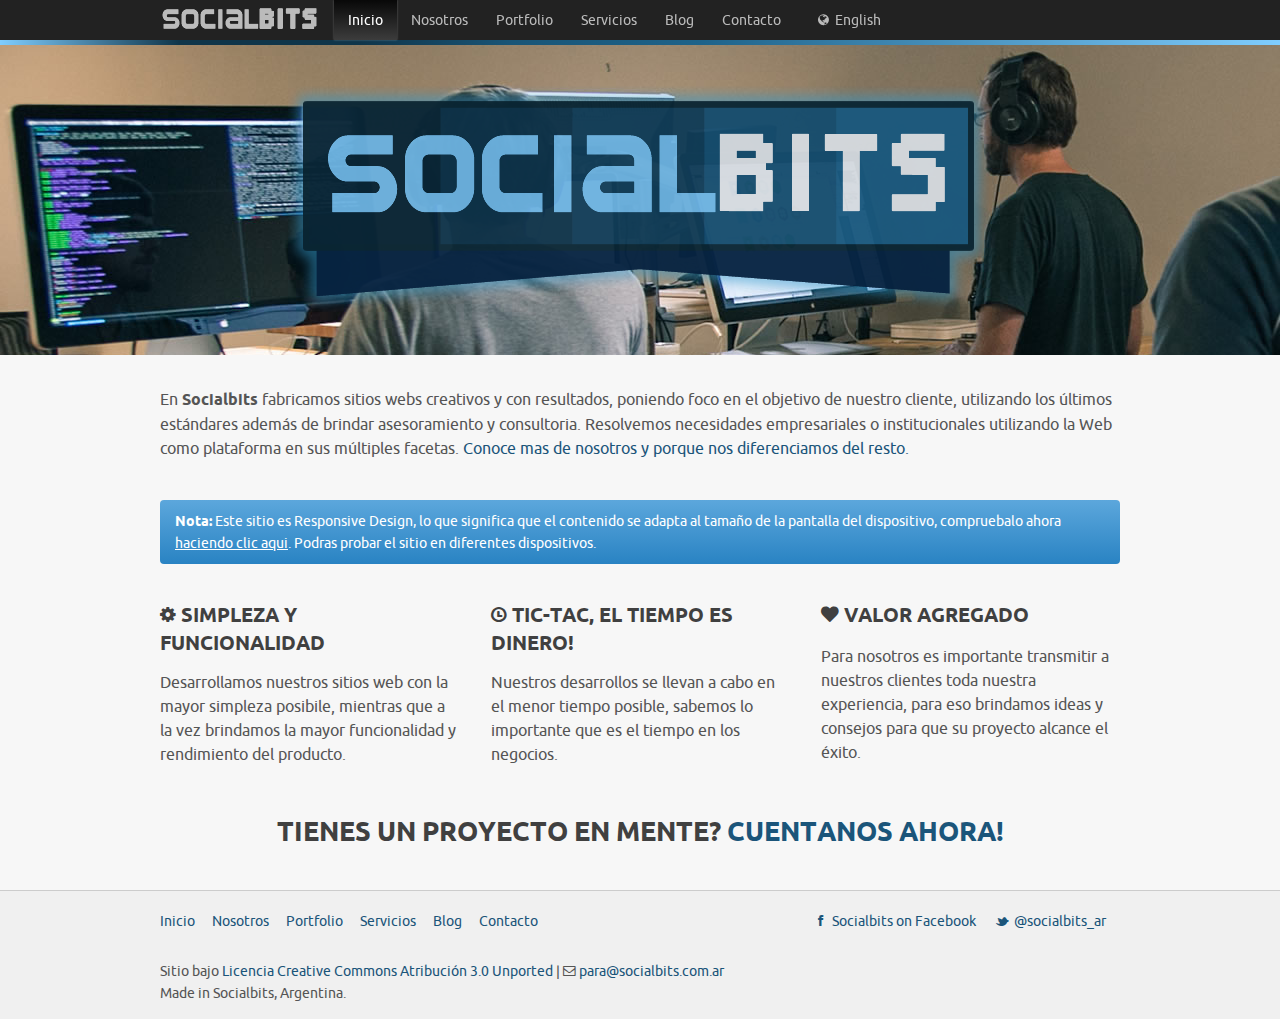
<file: index.html>
<!DOCTYPE html>
<html lang="en">
	<head>
		<meta charset="utf-8">
		<meta http-equiv="X-UA-Compatible" content="IE=edge,chrome=1">
        <title>Socialbits - Desarrollo & diseño web creativo y con resultados</title>
        <meta name="description" content="Fabricamos sitios webs creativos y con resultados!">
		<meta name="keywords" content="desarrollo web, diseño web, social media, marketing digital, streaming, web apps" />
	 	<meta name="description" content="Desarrollo y Diseño de Sitios Web, Social Media, Streaming de audio y video." />
		<meta name="viewport" content="width=device-width; initial-scale=1.0; maximum-scale=1.0; user-scalable=0;">
		<meta name="HandheldFriendly" content="True">
		<meta name="MobileOptimized" content="320">

		<meta name="ROBOTS" content="INDEX,FOLLOW">
	
		<!-- Favicon.ico placeholder -->
		<link rel="shortcut icon" href="imgs/ink-favicon.ico">
		
		<!-- Apple icon placeholder -->
		<link rel="apple-touch-icon-precomposed" href="imgs/touch-icon.57.png">
		<link rel="apple-touch-icon-precomposed" sizes="72x72" href="imgs/touch-icon.72.png">
		<link rel="apple-touch-icon-precomposed" sizes="114x114" href="imgs/touch-icon.114.png">

		<!-- Apple splash screen placeholder -->
		<link rel="apple-touch-startup-image" href="imgs/splash.320x460.png" media="screen and (min-device-width: 200px) and (max-device-width: 320px) and (orientation:portrait)">
		<link rel="apple-touch-startup-image" href="imgs/splash.768x1004.png" media="screen and (min-device-width: 481px) and (max-device-width: 1024px) and (orientation:portrait)">
		<link rel="apple-touch-startup-image" href="imgs/splash.1024x748.png" media="screen and (min-device-width: 481px) and (max-device-width: 1024px) and (orientation:landscape)">

		<!-- Stylesheets -->
		<link rel="stylesheet" href="./css/ink.css">
		<link rel="stylesheet" href="./css/demo.css" type="text/css" media="screen" title="no title" charset="utf-8">
	
		<!--[if IE]>
			<link rel="stylesheet" href="./css/ink-ie.css" type="text/css" media="screen" title="no title" charset="utf-8">
		<![endif]-->

        <script type="text/javascript" src="bundles/ink.js"></script>
		<link href='http://fonts.googleapis.com/css?family=Monda:400,700' rel='stylesheet' type='text/css'>
		<!-- Google Analytics -->
		<script type="text/javascript">

		  var _gaq = _gaq || [];
		  _gaq.push(['_setAccount', 'UA-21528940-1']);
		  _gaq.push(['_trackPageview']);

		  (function() {
		    var ga = document.createElement('script'); ga.type = 'text/javascript'; ga.async = true;
		    ga.src = ('https:' == document.location.protocol ? 'https://ssl' : 'http://www') + '.google-analytics.com/ga.js';
		    var s = document.getElementsByTagName('script')[0]; s.parentNode.insertBefore(ga, s);
		  })();

		</script>
		
	</head>
	<body onload="prettyPrint()">
   		
		<!-- Add your site or application content here -->

		<div id="topbar">
			<nav class="ink-navigation ink-collapsible ink-container">
				<ul class="menu horizontal flat black" data-instance="collapsible1"><li class="ink-title">
					<a title="Site Title" href="index.html" class="logoPlaceholder">InK</a>
						<button class="ink-for-s ink-for-m ink-button" style="display: none;"><i style="height:auto" class="icon-reorder"></i></button></li>
							<li class="active"style="display: inline-block;"><a href="#">Inicio</a></li>
							<li style="display: inline-block;"><a href="nosotros.html">Nosotros</a></li>
							<li style="display: inline-block;"><a href="portfolio.html">Portfolio</a></li>
							<li style="display: inline-block;"><a href="servicios.html">Servicios</a></li>
							<li style="display: inline-block;"><a target="_blank" href="/blog/">Blog</a></li>
							<li style="display: inline-block;"><a href="contacto.php">Contacto</a></li>
							<li style="display: inline-block;"><a href="english.html"><i class="icon-globe"></i> English</a></li>
				</ul>
			</nav>
			<div class="border"></div>
		</div>

		<div class="ink-hero">
			<img class="ink-l100 logo_hp" alt="Logo Home" src="imgs/logo_home.png">
			<div class="glow"><img alt="Glow1" class="ink-l100 logo_hp" src="imgs/glow1.png"></div>
		</div>
   
		<header class="ink-container ink-vspace">
				<p>En <strong>Socialbits</strong> fabricamos sitios webs creativos y con resultados, poniendo foco en el objetivo de nuestro cliente, utilizando los últimos estándares además de brindar asesoramiento y consultoria. Resolvemos necesidades empresariales o institucionales utilizando la Web como plataforma en sus múltiples facetas. <a href="nosotros.html">Conoce mas de nosotros y porque nos diferenciamos del resto.</a></p>
		</header>

		<div class="ink-container ink-vspace">
		<p class="ink-alert info"><strong>Nota:</strong> Este sitio es Responsive Design, lo que significa que el contenido se adapta al tamaño de la pantalla del dispositivo, compruebalo ahora <a target="_blank" href="http://responsive.is/socialbits.com.ar">haciendo clic aqui</a>. Podras probar el sitio en diferentes dispositivos.</p>
			
		<div class="ink-vspace">
			<div class="ink-row">
				<div class="ink-l33 ink-m50">
					<div class="ink-gutter">
						<h5><i class="icon-cog"></i> Simpleza y funcionalidad</h5>
						<p>Desarrollamos nuestros sitios web con la mayor simpleza posibile, mientras que a la vez brindamos la mayor funcionalidad y rendimiento del producto.</p>
					</div>
				</div>
				<div class="ink-l33 ink-m50">
					<div class="ink-gutter">
						<h5><i class="icon-time"></i> Tic-tac, el tiempo es dinero!</h5>
						<p>Nuestros desarrollos se llevan a cabo en el menor tiempo posible, sabemos lo importante que es el tiempo en los negocios.</p>
					</div>
				</div>
				<div class="ink-l33 ink-m100">
					<div class="ink-gutter">
						<h5><i class="icon-heart"></i> Valor agregado</h5>
						<p> Para nosotros es importante transmitir a nuestros clientes toda nuestra experiencia, para eso brindamos ideas y consejos para que su proyecto alcance el éxito.</p>
					</div>
				</div>
			</div>
		</div>

		<h3 class="go">Tienes un proyecto en mente? <a href="contacto.php">Cuentanos ahora!</a></h3>

		</div>
		
		<footer>
			<div class="ink-container">
				<nav class="ink-navigation ink-l66 ink-m66 ink-s66">
					<ul class="ink-footer-nav">
						<li><a href="index.html">Inicio</a></li>
						<li><a href="nosotros.html">Nosotros</a></li>
						<li><a href="portfolio.html">Portfolio</a></li>
						<li><a href="servicios.html">Servicios</a></li>
						<li><a href="http://www.socialbits.com.ar/blog/" target="_blank">Blog</a></li>
						<li><a href="contacto.php">Contacto</a></li>
					</ul>
				</nav>
				<nav class="ink-navigation ink-l33 ink-m33 ink-s33">
					<ul class="ink-footer-nav" style="text-align:right">
						<li><a href="https://www.facebook.com/pages/Social-Bits/147882781932279?sk=wall"><i class="icon-facebook"></i> Socialbits on Facebook</a></li>
						<li><a href="http://twitter.com/#!/socialbitsar"><i class="icon-twitter"></i> @socialbits_ar</a></li>
					</ul>
				</nav>
				<p class="copyright">
					Sitio bajo <a href="http://creativecommons.org/licenses/by/3.0/deed.es_AR">Licencia Creative Commons Atribución 3.0 Unported</a> | <i class="icon-envelope"></i> <a href="mailto:para@socialbits.com.ar">para@socialbits.com.ar</a><br>
					Made in Socialbits, Argentina.
				</p>
			</div>
		</footer>
		<script type="text/javascript" src="http://imgs.sapo.pt/ink/assets/js/ink.js"></script>
	</body>
</html>
</file>
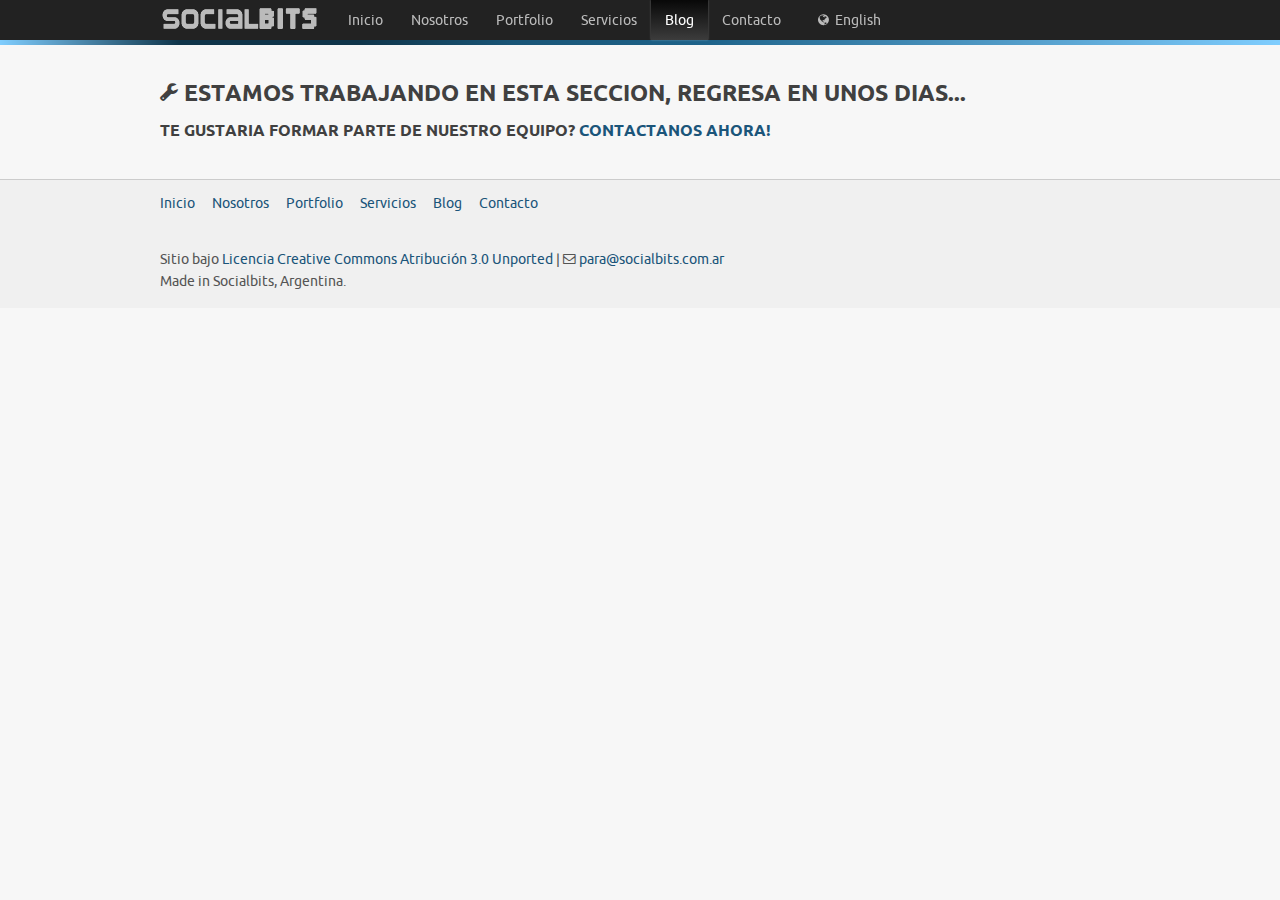
<file: blog.html>
<!DOCTYPE html>
<html lang="en">
	<head>
		<meta charset="utf-8">
		<meta http-equiv="X-UA-Compatible" content="IE=edge,chrome=1">
        <title>Socialbits - Blog</title>
		<meta name="author" content="Ignacio Ribes @ignacioribes" />
	    <meta name="keywords" content="diseño web, desarrollo web, social media, streaming, stream, html5, css3, responsive design" />
	 	<meta name="description" content="Nuestro blog, novedades, recomendaciones, opiniones y recusos." />
		<meta name="viewport" content="width=device-width; initial-scale=1.0; maximum-scale=1.0; user-scalable=0;">
		<meta name="HandheldFriendly" content="True">
		<meta name="MobileOptimized" content="320">
	
		<!-- Favicon.ico placeholder -->
		<link rel="shortcut icon" href="imgs/ink-favicon.ico">
		
		<!-- Apple icon placeholder -->
		<link rel="apple-touch-icon-precomposed" href="imgs/touch-icon.57.png">
		<link rel="apple-touch-icon-precomposed" sizes="72x72" href="imgs/touch-icon.72.png">
		<link rel="apple-touch-icon-precomposed" sizes="114x114" href="imgs/touch-icon.114.png">

		<!-- Apple splash screen placeholder -->
		<link rel="apple-touch-startup-image" href="imgs/splash.320x460.png" media="screen and (min-device-width: 200px) and (max-device-width: 320px) and (orientation:portrait)">
		<link rel="apple-touch-startup-image" href="imgs/splash.768x1004.png" media="screen and (min-device-width: 481px) and (max-device-width: 1024px) and (orientation:portrait)">
		<link rel="apple-touch-startup-image" href="imgs/splash.1024x748.png" media="screen and (min-device-width: 481px) and (max-device-width: 1024px) and (orientation:landscape)">

		<!-- Stylesheets -->
		<link rel="stylesheet" href="./css/ink.css">
		<link rel="stylesheet" href="./css/demo.css" type="text/css" media="screen" title="no title" charset="utf-8">	
		
		<!--[if IE]>
			<link rel="stylesheet" href="./css/ink-ie.css" type="text/css" media="screen" title="no title" charset="utf-8">
		<![endif]-->

        <script type="text/javascript" src="bundles/ink.js"></script>
		<link href='http://fonts.googleapis.com/css?family=Monda:400,700' rel='stylesheet' type='text/css'>

		<!-- Google Analytics -->
		<script type="text/javascript">

		  var _gaq = _gaq || [];
		  _gaq.push(['_setAccount', 'UA-21528940-1']);
		  _gaq.push(['_trackPageview']);

		  (function() {
		    var ga = document.createElement('script'); ga.type = 'text/javascript'; ga.async = true;
		    ga.src = ('https:' == document.location.protocol ? 'https://ssl' : 'http://www') + '.google-analytics.com/ga.js';
		    var s = document.getElementsByTagName('script')[0]; s.parentNode.insertBefore(ga, s);
		  })();

		</script>

	</head>
	<body onload="prettyPrint()">
   		
		<!-- Add your site or application content here -->

		<div id="topbar">
			<nav class="ink-navigation ink-collapsible ink-container">
				<ul class="menu horizontal flat black" data-instance="collapsible1"><li class="ink-title">
					<a title="Site Title" href="index.html" class="logoPlaceholder">InK</a>
						<button class="ink-for-s ink-for-m ink-button" style="display: none;"><i style="height:auto" class="icon-reorder"></i></button></li>
							<li style="display: inline-block;"><a href="index.html">Inicio</a></li>
							<li style="display: inline-block;"><a href="nosotros.html">Nosotros</a></li>
							<li style="display: inline-block;"><a href="portfolio.html">Portfolio</a></li>
							<li style="display: inline-block;"><a href="servicios.html">Servicios</a></li>
							<li class="active" style="display: inline-block;"><a href="#">Blog</a></li>
							<li style="display: inline-block;"><a href="contacto.php">Contacto</a></li>
							<li style="display: inline-block;"><a href="#"><i class="icon-globe"></i> English</a></li>
				</ul>
			</nav>
			<div class="border"></div>
		</div>

		<div class="ink-hero"></div>

		<!-- <div class="ink-container ink-vspace" style="background: url(imgs/nosotros.jpg) #1B557A; height: 300px;">
		</div> -->
   
		<div class="ink-container ink-vspace">

				<h4><i class="icon-wrench"></i> Estamos trabajando en esta seccion, regresa en unos dias...</h4>

		<h6>Te gustaria formar parte de nuestro equipo? <a href="#">Contactanos ahora!</a></h6>

		</div>

	    <!-- <div class="ink-container ink-vspace">

	    	<h4 class="ink-vspace">STAFF</h4>

		    <div class="ink-l33">
		    	<img class="ink-100 ink-m33 ink-s100" src="imgs/ignacioribes.jpg">
		    </div>

	        <div class="ink-l60 ink-m60 ink-s60 ink-hspace">
		    <h5>Ignacio Ribes</h5>
		    <h6>CEO</h6>
		    <p class="ink-for-l">Curioso, apasionado, autodidacta y perfeccionista. Me encantan los desafíos. Me mantengo constantemente aprendiendo. Apple fanboy.<br>
		    Especialidades: UI/UX y Front-End, HTML4/5, CSS2/3 PHP, MySQL, Mac OS, CSS2/3, HTML4/5, Maquetacion.</p>
		    <p>Twitter | Facebook</p>
		    </div>

	    </div>-->
		
		<footer>
			<div class="ink-container">
				<nav class="ink-navigation">
					<ul class="ink-footer-nav">
						<li><a href="index.html">Inicio</a></li>
						<li><a href="nosotros.html">Nosotros</a></li>
						<li><a href="portfolio.html">Portfolio</a></li>
						<li><a href="servicios.html">Servicios</a></li>
						<li><a href="blog.html">Blog</a></li>
						<li><a href="contacto.php">Contacto</a></li>
					</ul>
				</nav>
				<p class="copyright">
					Sitio bajo <a href="http://creativecommons.org/licenses/by/3.0/deed.es_AR">Licencia Creative Commons Atribución 3.0 Unported</a> | <i class="icon-envelope"></i> <a href="mailto:para@socialbits.com.ar">para@socialbits.com.ar</a><br>
					Made in Socialbits, Argentina.
				</p>
			</div>
		</footer>
		<script type="text/javascript" src="http://imgs.sapo.pt/ink/assets/js/ink.js"></script>
	</body>
</html>
</file>
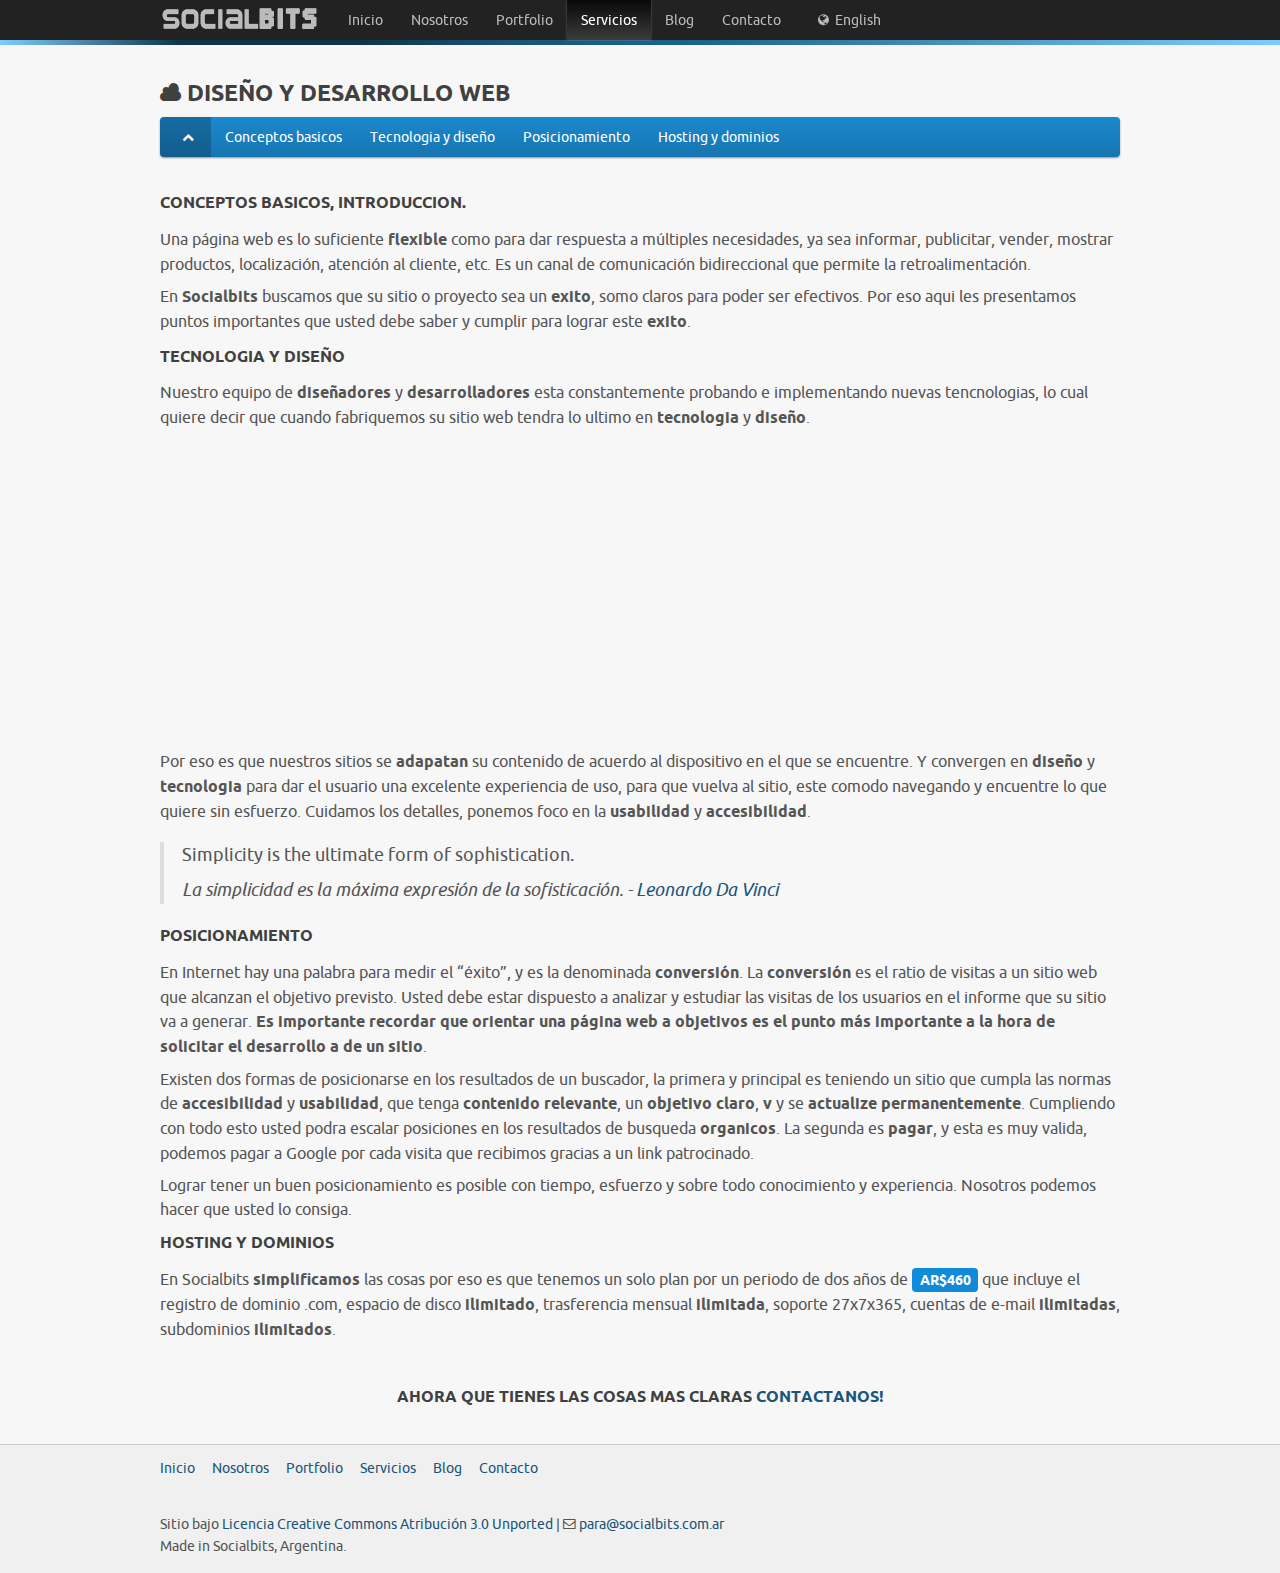
<file: disenoydesarrolloweb.html>
<!DOCTYPE html>
<html lang="en">
	<head>
		<meta charset="utf-8">
		<meta http-equiv="X-UA-Compatible" content="IE=edge,chrome=1">
        <title>Socialbits - Diseño y Desarrollo Web</title>
		<meta name="author" content="Ignacio Ribes @ignacioribes" />
	    <meta name="keywords" content="diseño web, desarrollo web, social media, streaming, stream, html5, css3, responsive design" />
	 	<meta name="description" content="Recomendaciones e informacion de nuestro departamento de desarrollo y diseño web" />
		<meta name="viewport" content="width=device-width; initial-scale=1.0; maximum-scale=1.0; user-scalable=0;">
		<meta name="HandheldFriendly" content="True">
		<meta name="MobileOptimized" content="320">
	
		<!-- Favicon.ico placeholder -->
		<link rel="shortcut icon" href="imgs/ink-favicon.ico">
		
		<!-- Apple icon placeholder -->
		<link rel="apple-touch-icon-precomposed" href="imgs/touch-icon.57.png">
		<link rel="apple-touch-icon-precomposed" sizes="72x72" href="imgs/touch-icon.72.png">
		<link rel="apple-touch-icon-precomposed" sizes="114x114" href="imgs/touch-icon.114.png">

		<!-- Apple splash screen placeholder -->
		<link rel="apple-touch-startup-image" href="imgs/splash.320x460.png" media="screen and (min-device-width: 200px) and (max-device-width: 320px) and (orientation:portrait)">
		<link rel="apple-touch-startup-image" href="imgs/splash.768x1004.png" media="screen and (min-device-width: 481px) and (max-device-width: 1024px) and (orientation:portrait)">
		<link rel="apple-touch-startup-image" href="imgs/splash.1024x748.png" media="screen and (min-device-width: 481px) and (max-device-width: 1024px) and (orientation:landscape)">

		<!-- Stylesheets -->
		<link rel="stylesheet" href="./css/ink.css">
		<link rel="stylesheet" href="./css/demo.css" type="text/css" media="screen" title="no title" charset="utf-8">

		<link rel="stylesheet" href="./css/animations.css">
		
		<!--[if IE]>
			<link rel="stylesheet" href="./css/ink-ie.css" type="text/css" media="screen" title="no title" charset="utf-8">
		<![endif]-->

        <script type="text/javascript" src="bundles/ink.js"></script>
		<link href='http://fonts.googleapis.com/css?family=Monda:400,700' rel='stylesheet' type='text/css'>

		<!-- Google Analytics -->
		<script type="text/javascript">

		  var _gaq = _gaq || [];
		  _gaq.push(['_setAccount', 'UA-21528940-1']);
		  _gaq.push(['_trackPageview']);

		  (function() {
		    var ga = document.createElement('script'); ga.type = 'text/javascript'; ga.async = true;
		    ga.src = ('https:' == document.location.protocol ? 'https://ssl' : 'http://www') + '.google-analytics.com/ga.js';
		    var s = document.getElementsByTagName('script')[0]; s.parentNode.insertBefore(ga, s);
		  })();

		</script>
		
	</head>
	<body onload="prettyPrint()">
   		
		<!-- Add your site or application content here -->

		<div id="topbar">
			<nav class="ink-navigation ink-collapsible ink-container">
				<ul class="menu horizontal flat black" data-instance="collapsible1"><li class="ink-title">
					<a title="Site Title" href="index.html" class="logoPlaceholder">InK</a>
						<button class="ink-for-s ink-for-m ink-button" style="display: none;"><i style="height:auto" class="icon-reorder"></i></button></li>
							<li style="display: inline-block;"><a href="index.html">Inicio</a></li>
							<li style="display: inline-block;"><a href="nosotros.html">Nosotros</a></li>
							<li style="display: inline-block;"><a href="portfolio.html">Portfolio</a></li>
							<li class="active" style="display: inline-block;"><a href="servicios.html">Servicios</a></li>
							<li><a href="http://www.socialbits.com.ar/blog/" target="_blank">Blog</a></li>
							<li style="display: inline-block;"><a href="contacto.php">Contacto</a></li>
							<li style="display: inline-block;"><a href="english.html"><i class="icon-globe"></i> English</a></li>
				</ul>
			</nav>
			<div class="border"></div>
		</div>

		<div class="ink-hero"></div>
   
		<div class="ink-container ink-vspace"><a name="ui_home"></a>

				<h4><i class="icon-cloud"></i> Diseño y desarrollo Web</h4>

				<nav data-fixed-height="44" class="ink-navigation ink-collapsible ink-dockable" data-instance="dockable14" style="">
					<ul class="menu horizontal blue ink-l100 ink-m100 ink-s100" data-instance="collapsible13"><li class="active"><a href="#ui_home" class="scrollableLink home">
							<i class="icon-chevron-up ink-for-l"></i>
							<span class="ink-for-m ink-for-s">Back to Top</span>
						</a><button class="ink-for-s ink-for-m ink-button" style="display: none;"><i style="height:auto" class="icon-reorder"></i></button></li>
						
							<li style="display: inline-block;"><a href="#introduccion" class="scrollableLink">Conceptos basicos</a></li>
							<li style="display: inline-block;"><a href="#tecnologia" class="scrollableLink">Tecnologia y diseño</a></li>
							<li style="display: inline-block;"><a href="#posicionamiento" class="scrollableLink">Posicionamiento</a></li>
							<li style="display: inline-block;"><a href="#hosting" class="scrollableLink">Hosting y dominios</a></li>
					</ul>
				</nav>
		
				<div class="ink-l100 ink-m100 ink-s100 ink-vspace">

				<a name="introduccion"></a><h6>Conceptos basicos, introduccion.</h6>

				<p>Una página web es lo suficiente <strong>flexible</strong> como para dar respuesta a múltiples necesidades, ya sea informar, publicitar, vender, mostrar productos, localización, atención al cliente, etc. Es un canal de comunicación bidireccional que permite la retroalimentación.</p>

				<p>En <strong>Socialbits</strong> buscamos que su sitio o proyecto sea un <strong>exito</strong>, somo claros para poder ser efectivos. Por eso aqui les presentamos puntos importantes que usted debe saber y cumplir para lograr este <strong>exito</strong>.</p>

			    <a name="tecnologia"></a><h6>Tecnologia y diseño</h6>

			    <p>Nuestro equipo de <strong>diseñadores</strong> y <strong>desarrolladores</strong> esta constantemente probando e implementando nuevas tencnologias, lo cual quiere decir que cuando fabriquemos su sitio web tendra lo ultimo en <strong>tecnologia</strong> y <strong>diseño</strong>.</p>

				<div id="sublime" class="ink-l100 ink-m100 ink-s100"><img class="ink-l100 ink-m100 ink-s100" src="imgs/dyd_1.jpg"></div>

			    <p>Por eso es que nuestros sitios se <strong>adapatan</strong> su contenido de acuerdo al dispositivo en el que se encuentre. Y convergen en <strong>diseño</strong> y <strong>tecnologia</strong> para dar el usuario una excelente experiencia de uso, para que vuelva al sitio, este comodo navegando y encuentre lo que quiere sin esfuerzo. Cuidamos los detalles, ponemos foco en la <strong>usabilidad</strong> y <strong>accesibilidad</strong>.</p>

				<blockquote>
				    <p>Simplicity is the ultimate form of sophistication.</p>
				    <p><cite>La simplicidad es la máxima expresión de la sofisticación. - <a href="#">Leonardo Da Vinci</a></cite></p>
			    </blockquote>

			    <a name="posicionamiento"></a><h6>Posicionamiento</h6>

			    <p>En Internet hay una palabra para medir el “éxito”, y es la denominada <strong>conversión</strong>. La <strong>conversión</strong> es el ratio de visitas a un sitio web que alcanzan el objetivo previsto. Usted debe estar dispuesto a analizar y estudiar las visitas de los usuarios en el informe que su sitio va a generar. <strong>Es importante recordar que orientar una página web a objetivos es el punto más importante a la hora de solicitar el desarrollo a de un sitio</strong>.</p>

			    <p>Existen dos formas de posicionarse en los resultados de un buscador, la primera y principal es teniendo un sitio que cumpla las normas de <strong>accesibilidad</strong> y <strong>usabilidad</strong>, que tenga <strong>contenido relevante</strong>, un <strong>objetivo claro</strong>, <strong>v</strong> y se <strong>actualize permanentemente</strong>. Cumpliendo con todo esto usted podra escalar posiciones en los resultados de busqueda <strong>organicos</strong>. La segunda es <strong>pagar</strong>, y esta es muy valida, podemos pagar a Google por cada visita que recibimos gracias a un link patrocinado.</p>

			    <p>Lograr tener un buen posicionamiento es posible con tiempo, esfuerzo y sobre todo conocimiento y experiencia. Nosotros podemos hacer que usted lo consiga.</p>

			    <a name="hosting"></a><h6>Hosting y Dominios</h6>

			    <p>En Socialbits <strong>simplificamos</strong> las cosas por eso es que tenemos un solo plan por un periodo de dos años de <span class="ink-label info">AR$460</span> que incluye el registro de dominio .com, espacio de disco <strong>ilimitado</strong>, trasferencia mensual <strong>ilimitada</strong>, soporte 27x7x365, cuentas de e-mail <strong>ilimitadas</strong>, subdominios <strong>ilimitados</strong>. </p>

				</div>
				

		<h6 class="go">Ahora que tienes las cosas mas claras <a href="contacto.php">Contactanos!</a></h6>

		</div>

		

	    <!-- <div class="ink-container ink-vspace">

	    	<h4 class="ink-vspace">STAFF</h4>

		    <div class="ink-l33">
		    	<img class="ink-100 ink-m33 ink-s100" src="imgs/ignacioribes.jpg">
		    </div>

	        <div class="ink-l60 ink-m60 ink-s60 ink-hspace">
		    <h5>Ignacio Ribes</h5>
		    <h6>CEO</h6>
		    <p class="ink-for-l">Curioso, apasionado, autodidacta y perfeccionista. Me encantan los desafíos. Me mantengo constantemente aprendiendo. Apple fanboy.<br>
		    Especialidades: UI/UX y Front-End, HTML4/5, CSS2/3 PHP, MySQL, Mac OS, CSS2/3, HTML4/5, Maquetacion.</p>
		    <p>Twitter | Facebook</p>
		    </div>

	    </div>-->
		
		<footer>
			<div class="ink-container">
				<nav class="ink-navigation">
					<ul class="ink-footer-nav">
						<li><a href="index.html">Inicio</a></li>
						<li><a href="nosotros.html">Nosotros</a></li>
						<li><a href="portfolio.html">Portfolio</a></li>
						<li><a href="servicios.html">Servicios</a></li>
						<li><a href="blog.html">Blog</a></li>
						<li><a href="contacto.php">Contacto</a></li>
					</ul>
				</nav>
				<p class="copyright">
					Sitio bajo <a href="http://creativecommons.org/licenses/by/3.0/deed.es_AR">Licencia Creative Commons Atribución 3.0 Unported</a> | <i class="icon-envelope"></i> <a href="mailto:para@socialbits.com.ar">para@socialbits.com.ar</a><br>
					Made in Socialbits, Argentina.
				</p>
			</div>
		</footer>
		<script type="text/javascript" src="http://imgs.sapo.pt/ink/assets/js/ink.js"></script>
		<script src="http://code.jquery.com/jquery-1.10.1.min.js"></script>
		<script>
		$(window).scroll(function() {
			$('#sublime').each(function(){
			var imagePos = $(this).offset().top;
			
			var topOfWindow = $(window).scrollTop();
				if (imagePos < topOfWindow+400) {
					$(this).addClass("fadeIn");
				}
			});
		});
		</script>
	</body>
</html>
</file>
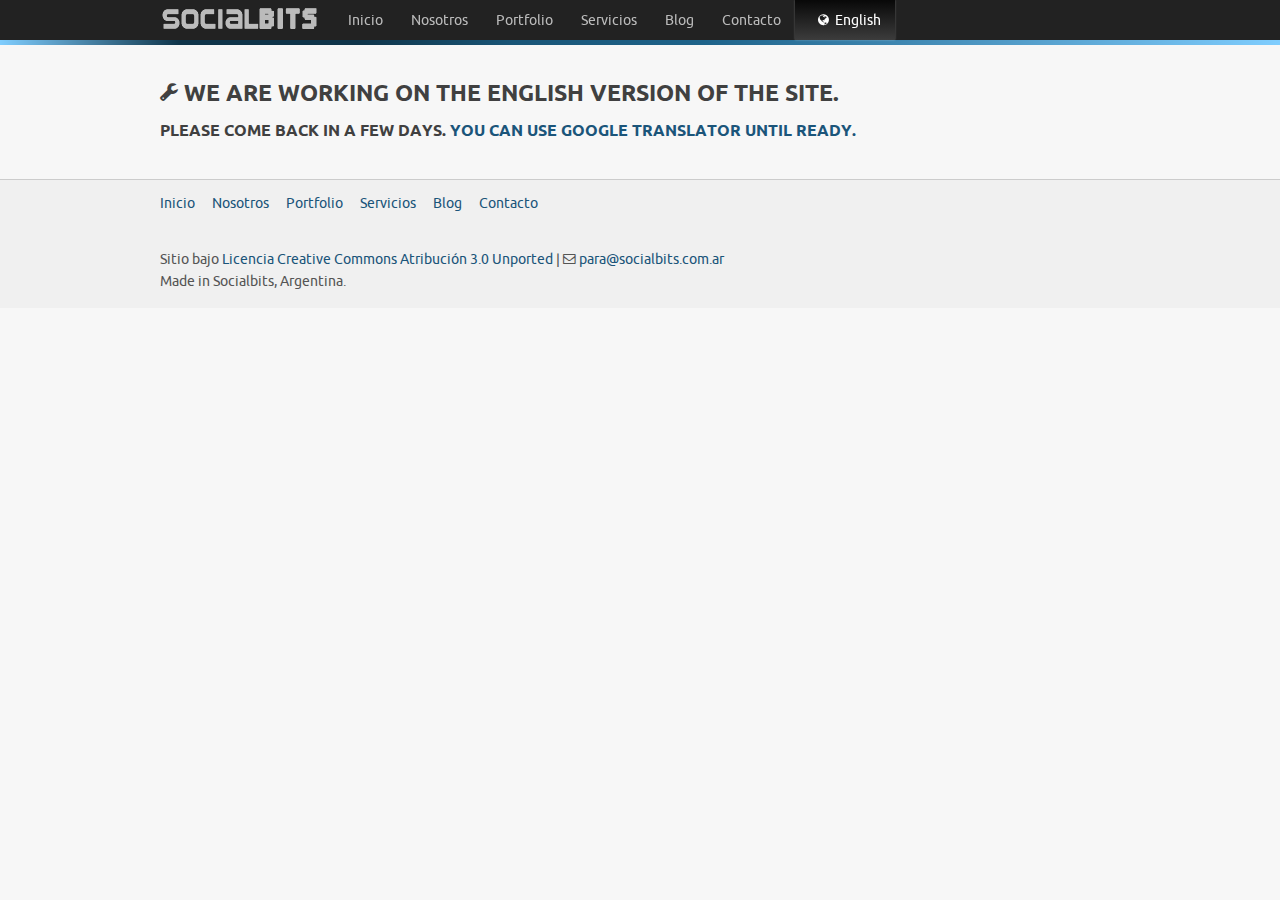
<file: english.html>
<!DOCTYPE html>
<html lang="en">
	<head>
		<meta charset="utf-8">
		<meta http-equiv="X-UA-Compatible" content="IE=edge,chrome=1">
        <title>Socialbits - English</title>
		<meta name="author" content="Ignacio Ribes @ignacioribes" />
	    <meta name="keywords" content="diseño web, desarrollo web, social media, streaming, stream, html5, css3, responsive design" />
	 	<meta name="description" content="Nuestro blog, novedades, recomendaciones, opiniones y recusos." />
		<meta name="viewport" content="width=device-width; initial-scale=1.0; maximum-scale=1.0; user-scalable=0;">
		<meta name="HandheldFriendly" content="True">
		<meta name="MobileOptimized" content="320">
	
		<!-- Favicon.ico placeholder -->
		<link rel="shortcut icon" href="imgs/ink-favicon.ico">
		
		<!-- Apple icon placeholder -->
		<link rel="apple-touch-icon-precomposed" href="imgs/touch-icon.57.png">
		<link rel="apple-touch-icon-precomposed" sizes="72x72" href="imgs/touch-icon.72.png">
		<link rel="apple-touch-icon-precomposed" sizes="114x114" href="imgs/touch-icon.114.png">

		<!-- Apple splash screen placeholder -->
		<link rel="apple-touch-startup-image" href="imgs/splash.320x460.png" media="screen and (min-device-width: 200px) and (max-device-width: 320px) and (orientation:portrait)">
		<link rel="apple-touch-startup-image" href="imgs/splash.768x1004.png" media="screen and (min-device-width: 481px) and (max-device-width: 1024px) and (orientation:portrait)">
		<link rel="apple-touch-startup-image" href="imgs/splash.1024x748.png" media="screen and (min-device-width: 481px) and (max-device-width: 1024px) and (orientation:landscape)">

		<!-- Stylesheets -->
		<link rel="stylesheet" href="./css/ink.css">
		<link rel="stylesheet" href="./css/demo.css" type="text/css" media="screen" title="no title" charset="utf-8">
		
		<!--[if IE]>
			<link rel="stylesheet" href="./css/ink-ie.css" type="text/css" media="screen" title="no title" charset="utf-8">
		<![endif]-->

		<!-- Google Analytics -->

        <script type="text/javascript" src="bundles/ink.js"></script>
		<link href='http://fonts.googleapis.com/css?family=Monda:400,700' rel='stylesheet' type='text/css'>

		<!-- Google Analytics -->
		<script type="text/javascript">

		  var _gaq = _gaq || [];
		  _gaq.push(['_setAccount', 'UA-21528940-1']);
		  _gaq.push(['_trackPageview']);

		  (function() {
		    var ga = document.createElement('script'); ga.type = 'text/javascript'; ga.async = true;
		    ga.src = ('https:' == document.location.protocol ? 'https://ssl' : 'http://www') + '.google-analytics.com/ga.js';
		    var s = document.getElementsByTagName('script')[0]; s.parentNode.insertBefore(ga, s);
		  })();

		</script>
		
	</head>
	<body onload="prettyPrint()">
   		
		<!-- Add your site or application content here -->

		<div id="topbar">
			<nav class="ink-navigation ink-collapsible ink-container">
				<ul class="menu horizontal flat black" data-instance="collapsible1"><li class="ink-title">
					<a title="Site Title" href="index.html" class="logoPlaceholder">InK</a>
						<button class="ink-for-s ink-for-m ink-button" style="display: none;"><i style="height:auto" class="icon-reorder"></i></button></li>
							<li style="display: inline-block;"><a href="index.html">Inicio</a></li>
							<li style="display: inline-block;"><a href="nosotros.html">Nosotros</a></li>
							<li style="display: inline-block;"><a href="portfolio.html">Portfolio</a></li>
							<li style="display: inline-block;"><a href="servicios.html">Servicios</a></li>
							<li><a href="http://www.socialbits.com.ar/blog/" target="_blank">Blog</a></li>
							<li style="display: inline-block;"><a href="contacto.php">Contacto</a></li>
							<li class="active" style="display: inline-block;"><a href="english.html"><i class="icon-globe"></i> English</a></li>
				</ul>
			</nav>
			<div class="border"></div>
		</div>

		<div class="ink-hero"></div>

		<!-- <div class="ink-container ink-vspace" style="background: url(imgs/nosotros.jpg) #1B557A; height: 300px;">
		</div> -->
   
		<div class="ink-container ink-vspace">

				<h4><i class="icon-wrench"></i> We are working on the English version of the site. </h4>

		<h6>Please come back in a few days. <a href="http://translate.google.com.ar/translate?sl=es&tl=en&js=n&prev=_t&hl=es-419&ie=UTF-8&eotf=1&u=www.socialbits.com.ar">You can use google translator until ready.</a></h6>

		</div>

	    <!-- <div class="ink-container ink-vspace">

	    	<h4 class="ink-vspace">STAFF</h4>

		    <div class="ink-l33">
		    	<img class="ink-100 ink-m33 ink-s100" src="imgs/ignacioribes.jpg">
		    </div>

	        <div class="ink-l60 ink-m60 ink-s60 ink-hspace">
		    <h5>Ignacio Ribes</h5>
		    <h6>CEO</h6>
		    <p class="ink-for-l">Curioso, apasionado, autodidacta y perfeccionista. Me encantan los desafíos. Me mantengo constantemente aprendiendo. Apple fanboy.<br>
		    Especialidades: UI/UX y Front-End, HTML4/5, CSS2/3 PHP, MySQL, Mac OS, CSS2/3, HTML4/5, Maquetacion.</p>
		    <p>Twitter | Facebook</p>
		    </div>

	    </div>-->
		
		<footer>
			<div class="ink-container">
				<nav class="ink-navigation">
					<ul class="ink-footer-nav">
						<li><a href="index.html">Inicio</a></li>
						<li><a href="nosotros.html">Nosotros</a></li>
						<li><a href="portfolio.html">Portfolio</a></li>
						<li><a href="servicios.html">Servicios</a></li>
						<li><a href="blog.html">Blog</a></li>
						<li><a href="contacto.php">Contacto</a></li>
					</ul>
				</nav>
				<p class="copyright">
					Sitio bajo <a href="http://creativecommons.org/licenses/by/3.0/deed.es_AR">Licencia Creative Commons Atribución 3.0 Unported</a> | <i class="icon-envelope"></i> <a href="mailto:para@socialbits.com.ar">para@socialbits.com.ar</a><br>
					Made in Socialbits, Argentina.
				</p>
			</div>
		</footer>
		<script type="text/javascript" src="http://imgs.sapo.pt/ink/assets/js/ink.js"></script>
	</body>
</html>
</file>
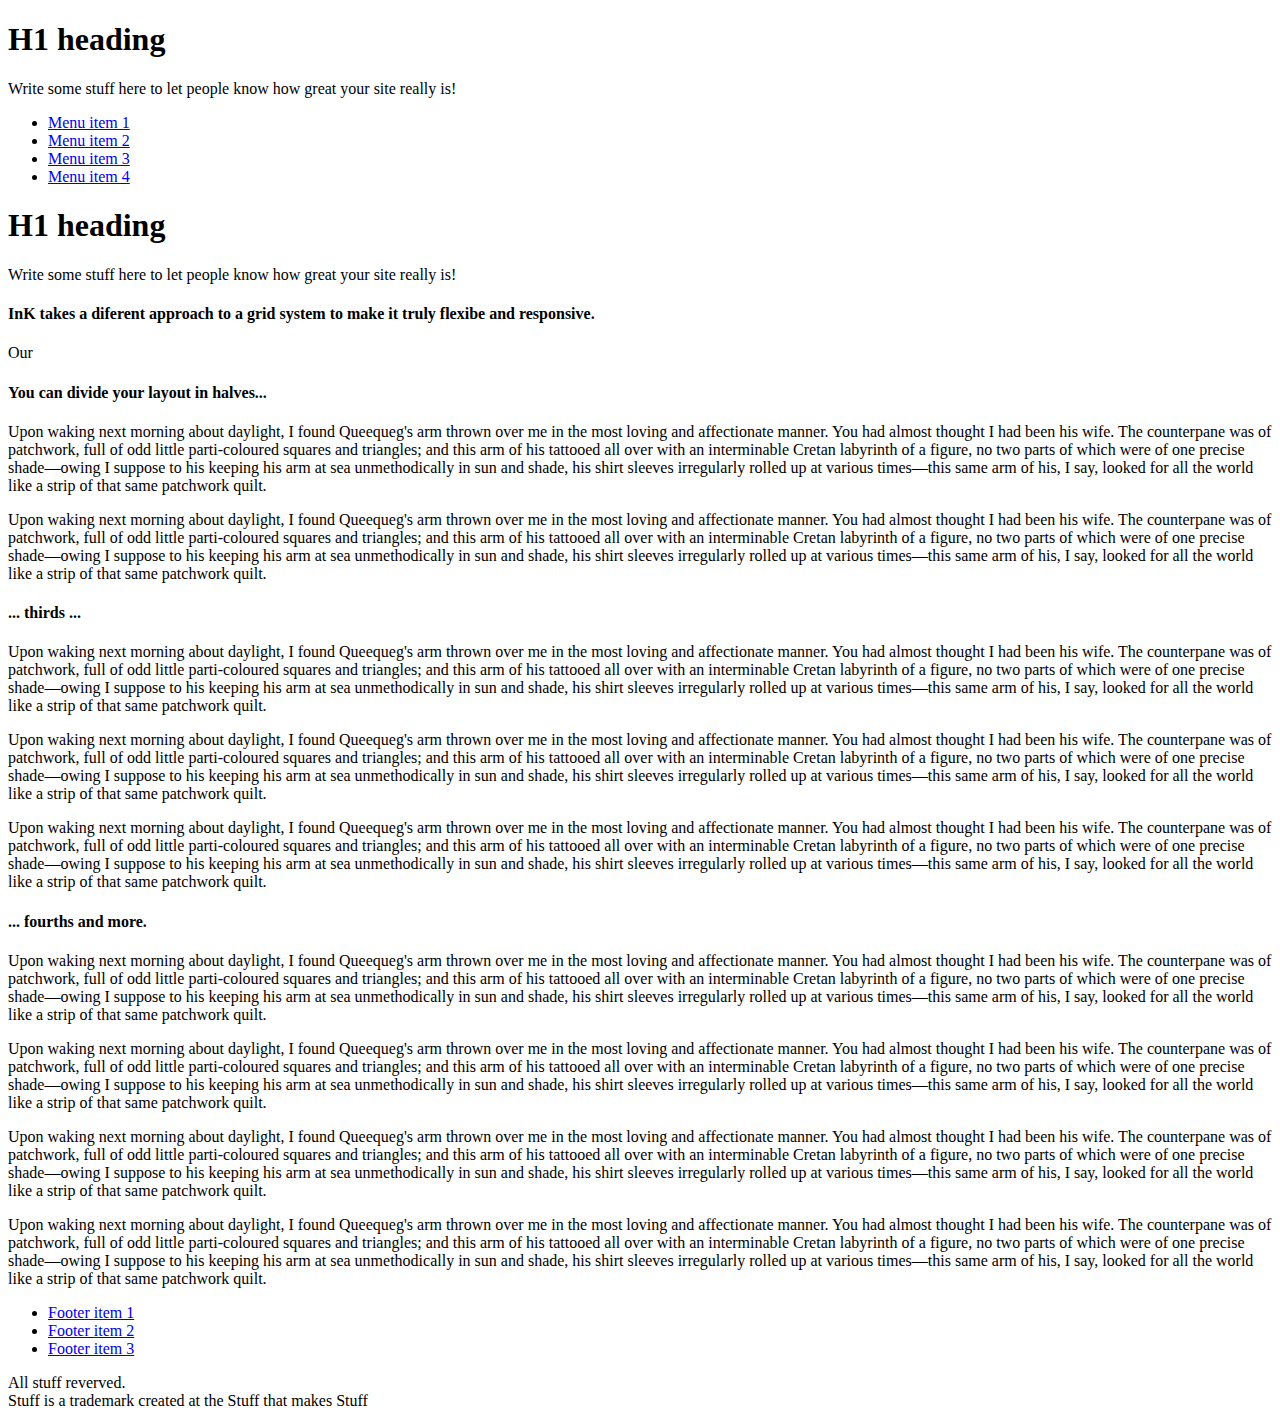
<file: my-cdn-page.html>
<!DOCTYPE html>
<html lang="en">
	<head>
		<meta charset="utf-8">
		<meta http-equiv="X-UA-Compatible" content="IE=edge,chrome=1">
        <title>My InK Page</title>
        <meta name="description" content="">
		<meta name="viewport" content="width=device-width; initial-scale=1.0; maximum-scale=1.0; user-scalable=0;">
		<meta name="HandheldFriendly" content="True">
		<meta name="MobileOptimized" content="320">
	
		<!-- Favicon.ico placeholder -->
		<link rel="shortcut icon" href="http://css.ink.sapo.pt/v1/imgs/ink-favicon.ico">
		
		<!-- Apple icon placeholder -->
		<link rel="apple-touch-icon-precomposed" href="http://css.ink.sapo.pt/v1/imgs/touch-icon.57.png">
		<link rel="apple-touch-icon-precomposed" sizes="72x72" href="http://css.ink.sapo.pt/v1/imgs/touch-icon.72.png">
		<link rel="apple-touch-icon-precomposed" sizes="114x114" href="http://css.ink.sapo.pt/v1/imgs/touch-icon.114.png">

		<!-- Apple splash screen placeholder -->
		<link rel="apple-touch-startup-image" href="http://css.ink.sapo.pt/v1/imgs/splash.320x460.png" media="screen and (min-device-width: 200px) and (max-device-width: 320px) and (orientation:portrait)">
		<link rel="apple-touch-startup-image" href="http://css.ink.sapo.pt/v1/imgs/splash.768x1004.png" media="screen and (min-device-width: 481px) and (max-device-width: 1024px) and (orientation:portrait)">
		<link rel="apple-touch-startup-image" href="http://css.ink.sapo.pt/v1/imgs/splash.1024x748.png" media="screen and (min-device-width: 481px) and (max-device-width: 1024px) and (orientation:landscape)">

		<!-- Stylesheets -->
		<link rel="stylesheet" href="http://css.ink.sapo.pt/v1/css/ink.css">
		
		<!--[if IE]>
			<link rel="stylesheet" href="http://css.ink.sapo.pt/v1/css/ink-ie.css" type="text/css" media="screen" title="no title" charset="utf-8">
		<![endif]-->
		
	</head>
	<body>
   		
		<!-- Add your site or application content here -->
   
		<header class="ink-container ink-for-l">
			<div class="ink-vspace">
				<h1 class="">H1 heading</h1>
				<p>Write some stuff here to let people know how great your site really is!</p>
			</div>
		</header>

		<nav class="ink-container ink-navigation">
			<ul class="horizontal menu">
				<li class="active">
					<a href="#">Menu item 1</a>
				</li>
				<li>
					<a href="#">Menu item 2</a>
				</li>
				<li>
					<a href="#">Menu item 3</a>
				</li>
				<li>
					<a href="#">Menu item 4</a>
				</li>
			</ul>
		</nav>

		<header class="ink-container ink-for-m ink-for-s">
			<div class="ink-vspace">
				<h1 class="">H1 heading</h1>
				<p>Write some stuff here to let people know how great your site really is!</p>
			</div>
		</header>

		<div class="ink-container ink-vspace">
			<h4>InK takes a diferent approach to a grid system to make it truly flexibe and responsive.</h4>
			<p>Our </p>
			<div class="ink-vspace">
				<h4>You can divide your layout in halves...</h4>
				<div class="ink-row">
					<div class="ink-l50">
						<div class="ink-gutter">
							<p>Upon waking next morning about daylight, I found Queequeg's arm thrown over me in the most loving and affectionate manner. You had almost thought I had been his wife. The counterpane was of patchwork, full of odd little parti-coloured squares and triangles; and this arm of his tattooed all over with an interminable Cretan labyrinth of a figure, no two parts of which were of one precise shade&mdash;owing I suppose to his keeping his arm at sea unmethodically in sun and shade, his shirt sleeves irregularly rolled up at various times&mdash;this same arm of his, I say, looked for all the world like a strip of that same patchwork quilt.</p>
						</div>
					</div>
					<div class="ink-l50">
						<div class="ink-gutter">
							<p>Upon waking next morning about daylight, I found Queequeg's arm thrown over me in the most loving and affectionate manner. You had almost thought I had been his wife. The counterpane was of patchwork, full of odd little parti-coloured squares and triangles; and this arm of his tattooed all over with an interminable Cretan labyrinth of a figure, no two parts of which were of one precise shade&mdash;owing I suppose to his keeping his arm at sea unmethodically in sun and shade, his shirt sleeves irregularly rolled up at various times&mdash;this same arm of his, I say, looked for all the world like a strip of that same patchwork quilt.</p>
						</div>
					</div>
				</div>
			</div>
			<div class="ink-vspace">
				<h4>... thirds ...</h4>
				<div class="ink-row">
					<div class="ink-l33 ink-m50">
						<div class="ink-gutter">
							<p>Upon waking next morning about daylight, I found Queequeg's arm thrown over me in the most loving and affectionate manner. You had almost thought I had been his wife. The counterpane was of patchwork, full of odd little parti-coloured squares and triangles; and this arm of his tattooed all over with an interminable Cretan labyrinth of a figure, no two parts of which were of one precise shade&mdash;owing I suppose to his keeping his arm at sea unmethodically in sun and shade, his shirt sleeves irregularly rolled up at various times&mdash;this same arm of his, I say, looked for all the world like a strip of that same patchwork quilt.</p>
						</div>
					</div>
					<div class="ink-l33 ink-m50">
						<div class="ink-gutter">
							<p>Upon waking next morning about daylight, I found Queequeg's arm thrown over me in the most loving and affectionate manner. You had almost thought I had been his wife. The counterpane was of patchwork, full of odd little parti-coloured squares and triangles; and this arm of his tattooed all over with an interminable Cretan labyrinth of a figure, no two parts of which were of one precise shade&mdash;owing I suppose to his keeping his arm at sea unmethodically in sun and shade, his shirt sleeves irregularly rolled up at various times&mdash;this same arm of his, I say, looked for all the world like a strip of that same patchwork quilt.</p>
						</div>
					</div>
					<div class="ink-l33 ink-m100 ink-for-l ink-for-s">
						<div class="ink-gutter">
							<p>Upon waking next morning about daylight, I found Queequeg's arm thrown over me in the most loving and affectionate manner. You had almost thought I had been his wife. The counterpane was of patchwork, full of odd little parti-coloured squares and triangles; and this arm of his tattooed all over with an interminable Cretan labyrinth of a figure, no two parts of which were of one precise shade&mdash;owing I suppose to his keeping his arm at sea unmethodically in sun and shade, his shirt sleeves irregularly rolled up at various times&mdash;this same arm of his, I say, looked for all the world like a strip of that same patchwork quilt.</p>
						</div>
					</div>
				</div>
			</div>
			<div class="ink-vspace">
				<h4>... fourths and more.</h4>
				<div class="ink-row">
					<div class="ink-l25 ink-m50">
						<div class="ink-gutter">
							<p>Upon waking next morning about daylight, I found Queequeg's arm thrown over me in the most loving and affectionate manner. You had almost thought I had been his wife. The counterpane was of patchwork, full of odd little parti-coloured squares and triangles; and this arm of his tattooed all over with an interminable Cretan labyrinth of a figure, no two parts of which were of one precise shade&mdash;owing I suppose to his keeping his arm at sea unmethodically in sun and shade, his shirt sleeves irregularly rolled up at various times&mdash;this same arm of his, I say, looked for all the world like a strip of that same patchwork quilt.</p>
						</div>
					</div>
					<div class="ink-l25 ink-m50">
						<div class="ink-gutter">
							<p>Upon waking next morning about daylight, I found Queequeg's arm thrown over me in the most loving and affectionate manner. You had almost thought I had been his wife. The counterpane was of patchwork, full of odd little parti-coloured squares and triangles; and this arm of his tattooed all over with an interminable Cretan labyrinth of a figure, no two parts of which were of one precise shade&mdash;owing I suppose to his keeping his arm at sea unmethodically in sun and shade, his shirt sleeves irregularly rolled up at various times&mdash;this same arm of his, I say, looked for all the world like a strip of that same patchwork quilt.</p>
						</div>
					</div>
					<div class="ink-l25 ink-m50">
						<div class="ink-gutter">
							<p>Upon waking next morning about daylight, I found Queequeg's arm thrown over me in the most loving and affectionate manner. You had almost thought I had been his wife. The counterpane was of patchwork, full of odd little parti-coloured squares and triangles; and this arm of his tattooed all over with an interminable Cretan labyrinth of a figure, no two parts of which were of one precise shade&mdash;owing I suppose to his keeping his arm at sea unmethodically in sun and shade, his shirt sleeves irregularly rolled up at various times&mdash;this same arm of his, I say, looked for all the world like a strip of that same patchwork quilt.</p>
						</div>
					</div>
					<div class="ink-l25 ink-m50">
						<div class="ink-gutter">
							<p>Upon waking next morning about daylight, I found Queequeg's arm thrown over me in the most loving and affectionate manner. You had almost thought I had been his wife. The counterpane was of patchwork, full of odd little parti-coloured squares and triangles; and this arm of his tattooed all over with an interminable Cretan labyrinth of a figure, no two parts of which were of one precise shade&mdash;owing I suppose to his keeping his arm at sea unmethodically in sun and shade, his shirt sleeves irregularly rolled up at various times&mdash;this same arm of his, I say, looked for all the world like a strip of that same patchwork quilt.</p>
						</div>
					</div>
				</div>
			</div>			
		</div>
		
		<footer>
			<div class="ink-container">
				<nav class="ink-navigation">
					<ul class="ink-footer-nav">
						<li><a href="#">Footer item 1</a></li>
						<li><a href="#">Footer item 2</a></li>
						<li><a href="#">Footer item 3</a></li>
					</ul>
				</nav>
				<p class="copyright">
					All stuff reverved.<br>
					Stuff is a trademark created at the Stuff that makes Stuff
				</p>
			</div>
		</footer>
		
	</body>
</html>
</file>
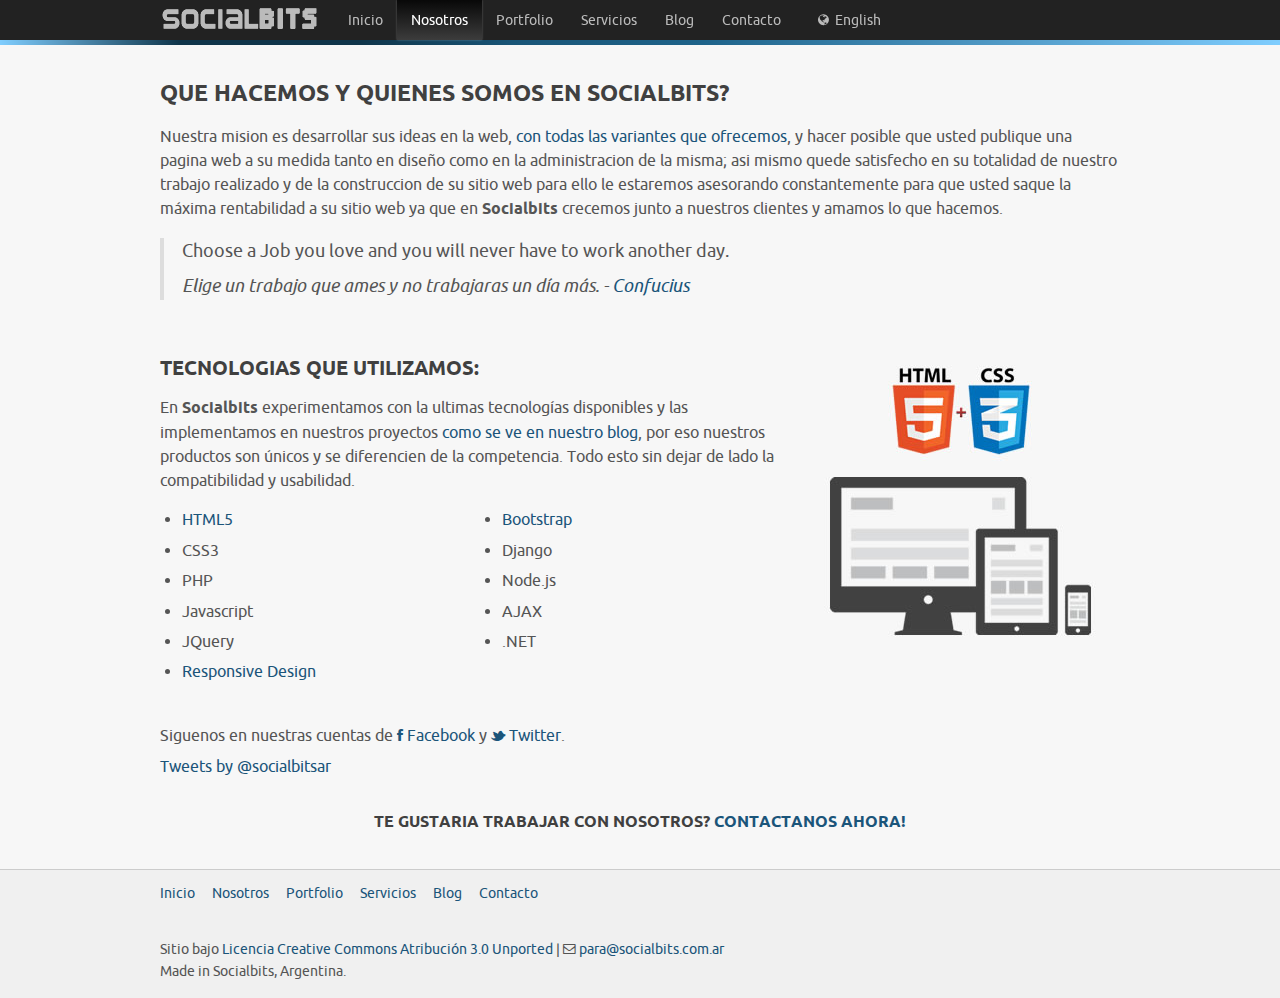
<file: nosotros.html>
<!DOCTYPE html>
<html lang="en">
	<head>
		<meta charset="utf-8">
		<meta http-equiv="X-UA-Compatible" content="IE=edge,chrome=1">
        <title>Socialbits - Nosotros</title>
		<meta name="author" content="Ignacio Ribes @ignacioribes" />
	    <meta name="keywords" content="diseño web, desarrollo web, social media, streaming, stream, html5, css3, responsive design, servicios" />
	 	<meta name="description" content="Quienes somos, porque somos diferentes al resto." />
		<meta name="viewport" content="width=device-width; initial-scale=1.0; maximum-scale=1.0; user-scalable=0;">
		<meta name="HandheldFriendly" content="True">
		<meta name="MobileOptimized" content="320">
	
		<!-- Favicon.ico placeholder -->
		<link rel="shortcut icon" href="imgs/ink-favicon.ico">
		
		<!-- Apple icon placeholder -->
		<link rel="apple-touch-icon-precomposed" href="imgs/touch-icon.57.png">
		<link rel="apple-touch-icon-precomposed" sizes="72x72" href="imgs/touch-icon.72.png">
		<link rel="apple-touch-icon-precomposed" sizes="114x114" href="imgs/touch-icon.114.png">

		<!-- Apple splash screen placeholder -->
		<link rel="apple-touch-startup-image" href="imgs/splash.320x460.png" media="screen and (min-device-width: 200px) and (max-device-width: 320px) and (orientation:portrait)">
		<link rel="apple-touch-startup-image" href="imgs/splash.768x1004.png" media="screen and (min-device-width: 481px) and (max-device-width: 1024px) and (orientation:portrait)">
		<link rel="apple-touch-startup-image" href="imgs/splash.1024x748.png" media="screen and (min-device-width: 481px) and (max-device-width: 1024px) and (orientation:landscape)">

		<!-- Stylesheets -->
		<link rel="stylesheet" href="./css/ink.css">
		<link rel="stylesheet" href="./css/demo.css" type="text/css" media="screen" title="no title" charset="utf-8">

		<link rel="stylesheet" href="./css/animations.css">
	
		<!--[if IE]>
			<link rel="stylesheet" href="./css/ink-ie.css" type="text/css" media="screen" title="no title" charset="utf-8">
		<![endif]-->
        <script type="text/javascript" src="bundles/ink.js"></script>
		<link href='http://fonts.googleapis.com/css?family=Monda:400,700' rel='stylesheet' type='text/css'>

		<!-- Social feed -->
		<link href="css/jquery.socialfeed.css" rel="stylesheet" type="text/css">
		<script src="//ajax.googleapis.com/ajax/libs/jquery/1.9.1/jquery.min.js"></script>
        <script src="js/jquery.socialfeed.utility.js"></script>
        <script src="js/jquery.socialfeed.js"></script>
		
		<!-- Google Analytics -->
		<script type="text/javascript">

		  var _gaq = _gaq || [];
		  _gaq.push(['_setAccount', 'UA-21528940-1']);
		  _gaq.push(['_trackPageview']);

		  (function() {
		    var ga = document.createElement('script'); ga.type = 'text/javascript'; ga.async = true;
		    ga.src = ('https:' == document.location.protocol ? 'https://ssl' : 'http://www') + '.google-analytics.com/ga.js';
		    var s = document.getElementsByTagName('script')[0]; s.parentNode.insertBefore(ga, s);
		  })();

		</script>
		
	</head>

	<body onload="prettyPrint()">
   		
		<!-- Add your site or application content here -->

		<div id="topbar">
			<nav class="ink-navigation ink-collapsible ink-container">
				<ul class="menu horizontal flat black" data-instance="collapsible1"><li class="ink-title">
					<a title="Site Title" href="index.html" class="logoPlaceholder">InK</a>
						<button class="ink-for-s ink-for-m ink-button" style="display: none;"><i style="height:auto" class="icon-reorder"></i></button></li>
							<li style="display: inline-block;"><a href="index.html">Inicio</a></li>
							<li class="active" style="display: inline-block;"><a href="nosotros.html">Nosotros</a></li>
							<li style="display: inline-block;"><a href="portfolio.html">Portfolio</a></li>
							<li style="display: inline-block;"><a href="servicios.html">Servicios</a></li>
							<li><a href="http://www.socialbits.com.ar/blog/" target="_blank">Blog</a></li>
							<li style="display: inline-block;"><a href="contacto.php">Contacto</a></li>
							<li style="display: inline-block;"><a href="english.html"><i class="icon-globe"></i> English</a></li>
				</ul>
			</nav>
			<div class="border"></div>
		</div>

		<div class="ink-hero"></div>
   
		<div class="ink-container ink-vspace">

			<h4>Que hacemos y quienes somos en SocialBits?</h4>

			<p>Nuestra mision es desarrollar sus ideas en la web, <a href="servicios.html">con todas las variantes que ofrecemos</a>, y hacer posible que usted publique una pagina web a su medida tanto en diseño como en la administracion de la misma; asi mismo quede satisfecho en su totalidad de nuestro trabajo realizado y de la construccion de su sitio web para ello le estaremos asesorando constantemente para que usted saque la máxima rentabilidad a su sitio web ya que en <strong>Socialbits</strong> crecemos junto a nuestros clientes y amamos lo que hacemos. </a></p>

			<blockquote>
			    <p>Choose a Job you love and you will never have to work another day.</p>
			    <p><cite>Elige un trabajo que ames y no trabajaras un día más. - <a href="http://en.wikipedia.org/wiki/Confucius">Confucius</a></cite></p>
		    </blockquote>

		</div>

		<div class="ink-container ink-l100 ink-m100 ink-s100">

			<div class="ink-l66 ink-m66 ink-s100">

				<h5>Tecnologias que utilizamos:</h5>

				<p>En <strong>Socialbits</strong> experimentamos con la ultimas tecnologías disponibles y las implementamos en nuestros proyectos <a href="blog.html">como se ve en nuestro blog</a>, por eso nuestros productos son únicos y se diferencien de la competencia. Todo esto sin dejar de lado la compatibilidad y usabilidad.</p>

				<div class="ink-l50 ink-m50 ink-s50">

				    <ul>
					    <li><a href="http://es.wikipedia.org/wiki/HTML5">HTML5</a></li>
					    <li>CSS3</li>
					    <li>PHP</li>
					    <li>Javascript</li>
					    <li>JQuery</li>
					    <li><a href="http://es.wikipedia.org/wiki/Dise%C3%B1o_web_adaptativo">Responsive Design</a></li>
				    </ul>

				</div>

				<div class="ink-l50 ink-m50 ink-s50">

				    <ul>
					    <li><a href="http://twitter.github.com/bootstrap/">Bootstrap</a></li>
					    <li>Django</li>
					    <li>Node.js</li>
					    <li>AJAX</li>
					    <li>.NET</li>
				    </ul>

				</div>

			</div>

			<div class="ink-l33 ink-m33 ink-s100 hatch"><img class="ink-l100 ink-m100" src="imgs/css3html5.jpg"></div>
			
		</div>

		<div class="ink-container ink-vspace">
        <p>Siguenos en nuestras cuentas de <a href="https://www.facebook.com/pages/Social-Bits/147882781932279?sk=wall"><i class="icon-facebook"></i> Facebook</a> y <a href="http://twitter.com/#!/socialbitsar"><i class="icon-twitter"></i> Twitter</a>.</p>


<a class="twitter-timeline" href="https://twitter.com/socialbitsar" data-chrome="nofooter noborders transparent noscrollbar" data-widget-id="275240377299111936"  width="520" height="500">Tweets by @socialbitsar</a>
<script>!function(d,s,id){var js,fjs=d.getElementsByTagName(s)[0],p=/^http:/.test(d.location)?'http':'https';if(!d.getElementById(id)){js=d.createElement(s);js.id=id;js.src=p+"://platform.twitter.com/widgets.js";fjs.parentNode.insertBefore(js,fjs);}}(document,"script","twitter-wjs");</script>


		</div>

		<div class="ink-container ink-vspace">

		<h6 class="go">Te gustaria trabajar con nosotros? <a href="contacto.php">Contactanos ahora!</a></h6>

	</div>


	    <!-- <div class="ink-container ink-vspace">

	    	<h4 class="ink-vspace">STAFF</h4>

		    <div class="ink-l33">
		    	<img class="ink-100 ink-m33 ink-s100" src="imgs/ignacioribes.jpg">
		    </div>

	        <div class="ink-l60 ink-m60 ink-s60 ink-hspace">
		    <h5>Ignacio Ribes</h5>
		    <h6>CEO</h6>
		    <p class="ink-for-l">Curioso, apasionado, autodidacta y perfeccionista. Me encantan los desafíos. Me mantengo constantemente aprendiendo. Apple fanboy.<br>
		    Especialidades: UI/UX y Front-End, HTML4/5, CSS2/3 PHP, MySQL, Mac OS, CSS2/3, HTML4/5, Maquetacion.</p>
		    <p>Twitter | Facebook</p>
		    </div>

	    </div>-->
		
		<footer>
			<div class="ink-container">
				<nav class="ink-navigation">
					<ul class="ink-footer-nav">
						<li><a href="index.html">Inicio</a></li>
						<li><a href="nosotros.html">Nosotros</a></li>
						<li><a href="portfolio.html">Portfolio</a></li>
						<li><a href="servicios.html">Servicios</a></li>
						<li><a href="http://socialbits.com.ar/blog/">Blog</a></li>
						<li><a href="contacto.php">Contacto</a></li>
					</ul>
				</nav>
				<p class="copyright">
					Sitio bajo <a href="http://creativecommons.org/licenses/by/3.0/deed.es_AR">Licencia Creative Commons Atribución 3.0 Unported</a> | <i class="icon-envelope"></i> <a href="mailto:para@socialbits.com.ar">para@socialbits.com.ar</a><br>
					Made in Socialbits, Argentina.
				</p>
			</div>
		</footer>
		<script type="text/javascript" src="http://imgs.sapo.pt/ink/assets/js/ink.js"></script>
	</body>
</html>
</file>
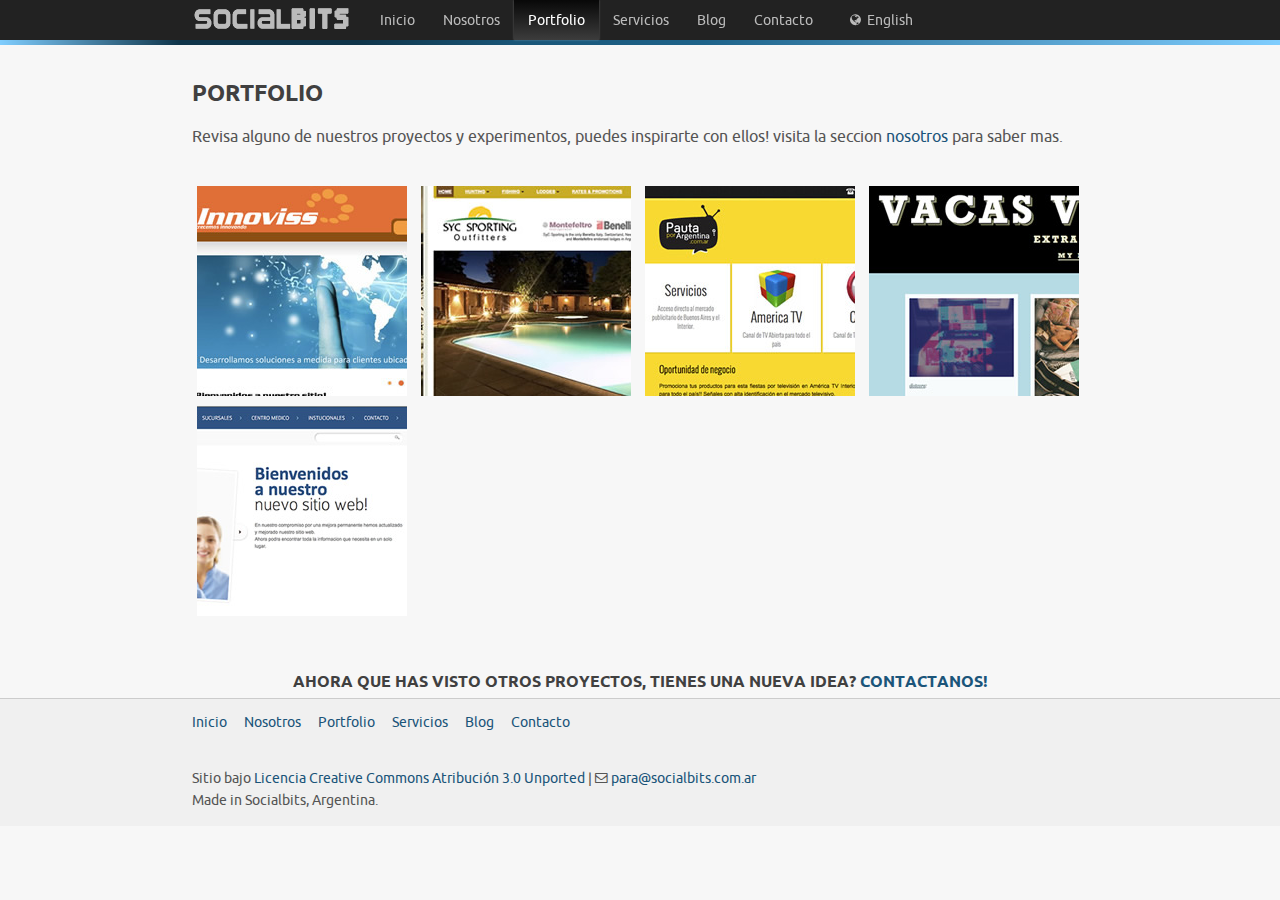
<file: portfolio.html>
<!DOCTYPE html>
<html lang="en">
	<head>
		<meta charset="utf-8">
		<meta http-equiv="X-UA-Compatible" content="IE=edge,chrome=1">
        <title>Socialbits - Portfolio</title>
		<meta name="author" content="Ignacio Ribes @ignacioribes" />
	    <meta name="keywords" content="diseño web, desarrollo web, social media, streaming, stream, html5, css3, responsive design" />
	 	<meta name="description" content="Nuestro portfolio, mostramos lo que hacemos. Nuestros trabajos" />
		<meta name="viewport" content="width=device-width; initial-scale=1.0; maximum-scale=1.0; user-scalable=0;">
		<meta name="HandheldFriendly" content="True">
		<meta name="MobileOptimized" content="320">
	
		<!-- Favicon.ico placeholder -->
		<link rel="shortcut icon" href="imgs/ink-favicon.ico">
		
		<!-- Apple icon placeholder -->
		<link rel="apple-touch-icon-precomposed" href="imgs/touch-icon.57.png">
		<link rel="apple-touch-icon-precomposed" sizes="72x72" href="imgs/touch-icon.72.png">
		<link rel="apple-touch-icon-precomposed" sizes="114x114" href="imgs/touch-icon.114.png">

		<!-- Apple splash screen placeholder -->
		<link rel="apple-touch-startup-image" href="imgs/splash.320x460.png" media="screen and (min-device-width: 200px) and (max-device-width: 320px) and (orientation:portrait)">
		<link rel="apple-touch-startup-image" href="imgs/splash.768x1004.png" media="screen and (min-device-width: 481px) and (max-device-width: 1024px) and (orientation:portrait)">
		<link rel="apple-touch-startup-image" href="imgs/splash.1024x748.png" media="screen and (min-device-width: 481px) and (max-device-width: 1024px) and (orientation:landscape)">

		<!-- Stylesheets -->
		<link rel="stylesheet" href="./css/ink.css">
		<link rel="stylesheet" href="./css/demo.css" type="text/css" media="screen" title="no title" charset="utf-8">

		<link rel="stylesheet" type="text/css" href="css/default.css" />
		<link rel="stylesheet" type="text/css" href="css/component.css" />
		<script src="js/modernizr.custom.js"></script>
		
		<!--[if IE]>
			<link rel="stylesheet" href="./css/ink-ie.css" type="text/css" media="screen" title="no title" charset="utf-8">
		<![endif]-->

        <script type="text/javascript" src="bundles/ink.js"></script>
		<link href='http://fonts.googleapis.com/css?family=Monda:400,700' rel='stylesheet' type='text/css'>

		<!-- Google Analytics -->		

		<script type="text/javascript">

		  var _gaq = _gaq || [];
		  _gaq.push(['_setAccount', 'UA-21528940-1']);
		  _gaq.push(['_trackPageview']);

		  (function() {
		    var ga = document.createElement('script'); ga.type = 'text/javascript'; ga.async = true;
		    ga.src = ('https:' == document.location.protocol ? 'https://ssl' : 'http://www') + '.google-analytics.com/ga.js';
		    var s = document.getElementsByTagName('script')[0]; s.parentNode.insertBefore(ga, s);
		  })();

		</script>

	</head>
	<body onload="prettyPrint()">
   		
		<!-- Add your site or application content here -->

		<div id="topbar">
			<nav class="ink-navigation ink-collapsible ink-container">
				<ul class="menu horizontal flat black" data-instance="collapsible1"><li class="ink-title">
					<a title="Site Title" href="index.html" class="logoPlaceholder">InK</a>
						<button class="ink-for-s ink-for-m ink-button" style="display: none;"><i style="height:auto" class="icon-reorder"></i></button></li>
							<li style="display: inline-block;"><a href="index.html">Inicio</a></li>
							<li style="display: inline-block;"><a href="nosotros.html">Nosotros</a></li>
							<li class="active" style="display: inline-block;"><a href="portfolio.html">Portfolio</a></li>
							<li style="display: inline-block;"><a href="servicios.html">Servicios</a></li>
							<li><a href="http://www.socialbits.com.ar/blog/" target="_blank">Blog</a></li>
							<li style="display: inline-block;"><a href="contacto.php">Contacto</a></li>
							<li style="display: inline-block;"><a href="english.html"><i class="icon-globe"></i> English</a></li>
				</ul>
			</nav>
			<div class="border"></div>
		</div>

		<div class="ink-hero"></div>

		<!-- <div class="ink-container ink-vspace" style="background: url(imgs/nosotros.jpg) #1B557A; height: 300px;">
		</div> -->
  
  <div class="ink-container ink-vspace">

				<h4>Portfolio</h4>

				<p>Revisa alguno de nuestros proyectos y experimentos, puedes inspirarte con ellos! visita la seccion <a href="nosotros.html">nosotros</a> para saber mas.</p>


				<ul id="og-grid" class="og-grid">
					<li>
						<a href="http://www.grupo-innoviss.com.ar" target="_blank" data-largesrc="imgs/1.jpg" data-title="Grupo-Innoviss.com.ar" data-description="Desarrollo de identidad, logo y sitio web.">
							<img src="imgs/thumbs/1.jpg" alt="innoviss_thumb"/>
						</a>
					</li>
					<li>
						<a href="http://www.sycsporting.com" target="_blank" data-largesrc="imgs/2.jpg" data-title="SYCSporting.com" data-description="Desarrollo de sitio web, optimizacion SEO.">
							<img src="imgs/thumbs/2.jpg" alt="sycsporting_thumb"/>
						</a>
					</li>
					<li>
						<a href="http://www.pautaxargentina.com.ar" target="_blank" data-largesrc="imgs/3.jpg" data-title="PautaxArgentina.com.ar" data-description="Desarrollo de logo y sitio web.">
							<img src="imgs/thumbs/3.jpg" alt="pautaxargetina_thumb"/>
						</a>
					</li>
					<li>
						<a href="http://vacasvolando.tumblr.com" target="_blank" data-largesrc="imgs/4.jpg" data-title="VacasVolando.com.ar" data-description="[<i class='icon-beaker'></i>Experimento] Tumblr de imagenes y textos que nos gustan. Desarrollo de template.">
							<img src="imgs/thumbs/4.jpg" alt="vacasvolando_thumb"/>
						</a>
					</li>
					<li>
						<a href="http://sanartesalud.com" target="_blank" data-largesrc="imgs/5.jpg" data-title="Sanarte Salud" data-description="Desarrollo de sitio web, estructurado de informacion y conexion con sistema para gestiones del afiliado.">
							<img src="imgs/thumbs/5.jpg" alt="sanartesalud_thumb"/>
						</a>
					</li>					
				</ul>

			</div>

			<h6 class="go">Ahora que has visto otros proyectos, tienes una nueva idea? <a href="contacto.php">Contactanos!</a></h6>

		<script src="https://ajax.googleapis.com/ajax/libs/jquery/1.9.1/jquery.min.js"></script>
		<script src="js/grid.js"></script>
		<script>
			$(function() {
				Grid.init();
			});
		</script>

	    <!-- <div class="ink-container ink-vspace">

	    	<h4 class="ink-vspace">STAFF</h4>

		    <div class="ink-l33">
		    	<img class="ink-100 ink-m33 ink-s100" src="imgs/ignacioribes.jpg">
		    </div>

	        <div class="ink-l60 ink-m60 ink-s60 ink-hspace">
		    <h5>Ignacio Ribes</h5>
		    <h6>CEO</h6>
		    <p class="ink-for-l">Curioso, apasionado, autodidacta y perfeccionista. Me encantan los desafíos. Me mantengo constantemente aprendiendo. Apple fanboy.<br>
		    Especialidades: UI/UX y Front-End, HTML4/5, CSS2/3 PHP, MySQL, Mac OS, CSS2/3, HTML4/5, Maquetacion.</p>
		    <p>Twitter | Facebook</p>
		    </div>

	    </div>-->
		
		<footer>
			<div class="ink-container">
				<nav class="ink-navigation">
					<ul class="ink-footer-nav">
						<li><a href="index.html">Inicio</a></li>
						<li><a href="nosotros.html">Nosotros</a></li>
						<li><a href="portfolio.html">Portfolio</a></li>
						<li><a href="servicios.html">Servicios</a></li>
						<li><a href="blog.html">Blog</a></li>
						<li><a href="contacto.php">Contacto</a></li>
					</ul>
				</nav>
				<p class="copyright">
					Sitio bajo <a href="http://creativecommons.org/licenses/by/3.0/deed.es_AR">Licencia Creative Commons Atribución 3.0 Unported</a> | <i class="icon-envelope"></i> <a href="mailto:para@socialbits.com.ar">para@socialbits.com.ar</a><br>
					Made in Socialbits, Argentina.
				</p>
			</div>
		</footer>
		<script type="text/javascript" src="http://imgs.sapo.pt/ink/assets/js/ink.js"></script>
	</body>
</html>
</file>
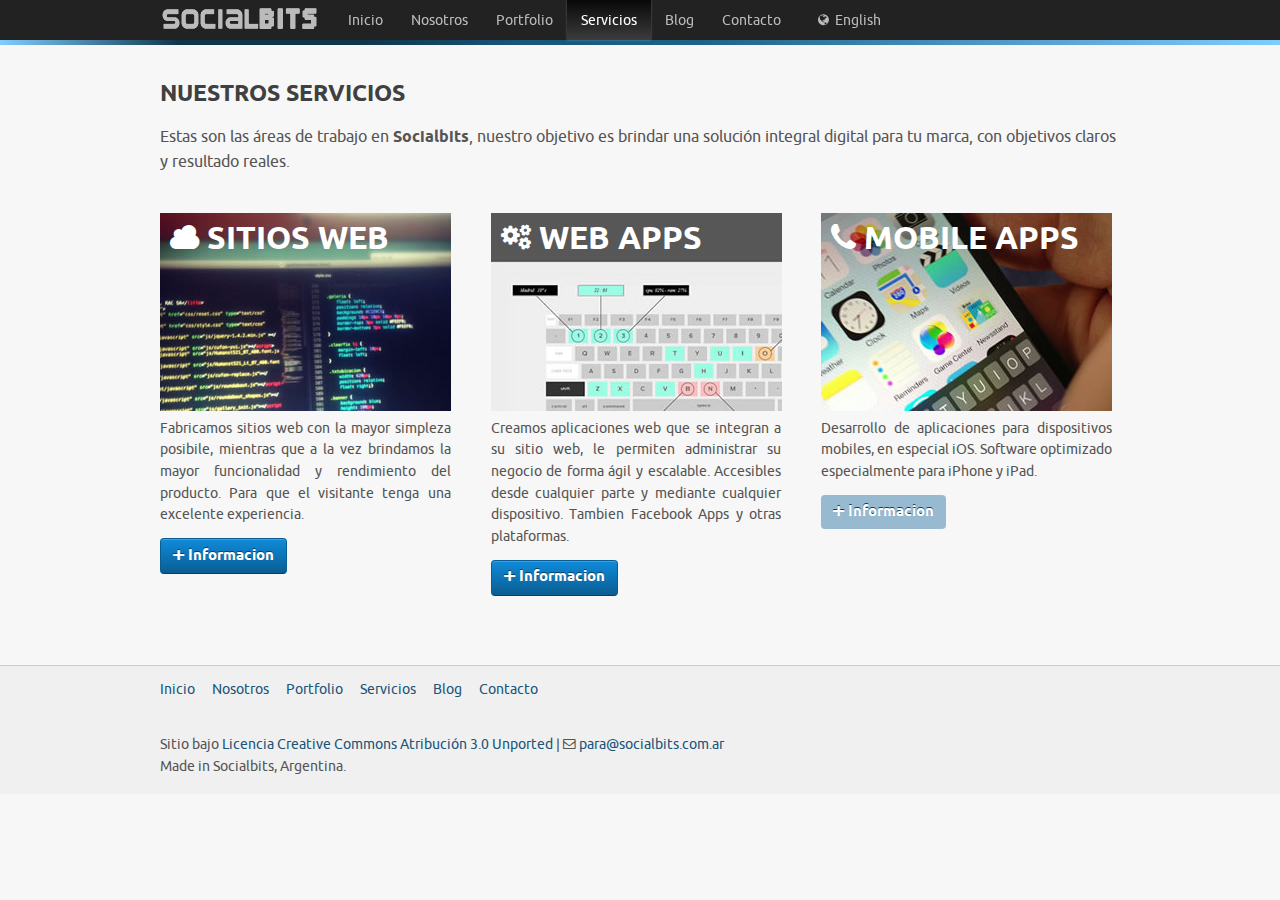
<file: servicios.html>
<!DOCTYPE html>
<html lang="en">
	<head>
		<meta charset="utf-8">
		<meta http-equiv="X-UA-Compatible" content="IE=edge,chrome=1">
        <title>Socialbits - Servicios</title>
		<meta name="author" content="Ignacio Ribes @ignacioribes" />
	    <meta name="keywords" content="diseño web, desarrollo web, social media, streaming, stream, html5, css3, responsive design" />
	 	<meta name="description" content="Nuestros servicios, lo que podemos hacer para mejorar tu negocio" />
		<meta name="viewport" content="width=device-width; initial-scale=1.0; maximum-scale=1.0; user-scalable=0;">
		<meta name="HandheldFriendly" content="True">
		<meta name="MobileOptimized" content="320">
	
		<!-- Favicon.ico placeholder -->
		<link rel="shortcut icon" href="imgs/ink-favicon.ico">
		
		<!-- Apple icon placeholder -->
		<link rel="apple-touch-icon-precomposed" href="imgs/touch-icon.57.png">
		<link rel="apple-touch-icon-precomposed" sizes="72x72" href="imgs/touch-icon.72.png">
		<link rel="apple-touch-icon-precomposed" sizes="114x114" href="imgs/touch-icon.114.png">

		<!-- Apple splash screen placeholder -->
		<link rel="apple-touch-startup-image" href="imgs/splash.320x460.png" media="screen and (min-device-width: 200px) and (max-device-width: 320px) and (orientation:portrait)">
		<link rel="apple-touch-startup-image" href="imgs/splash.768x1004.png" media="screen and (min-device-width: 481px) and (max-device-width: 1024px) and (orientation:portrait)">
		<link rel="apple-touch-startup-image" href="imgs/splash.1024x748.png" media="screen and (min-device-width: 481px) and (max-device-width: 1024px) and (orientation:landscape)">

		<!-- Stylesheets -->
		<link rel="stylesheet" href="./css/ink.css">

		<link rel="stylesheet" href="./css/demo.css" type="text/css" media="screen" title="no title" charset="utf-8">
	
		
		<!--[if IE]>
			<link rel="stylesheet" href="./css/ink-ie.css" type="text/css" media="screen" title="no title" charset="utf-8">
		<![endif]-->

        <script type="text/javascript" src="bundles/ink.js"></script>

		<link href='http://fonts.googleapis.com/css?family=Monda:400,700' rel='stylesheet' type='text/css'>

		<!-- Google Analytics -->		

		<script type="text/javascript">

		  var _gaq = _gaq || [];
		  _gaq.push(['_setAccount', 'UA-21528940-1']);
		  _gaq.push(['_trackPageview']);

		  (function() {
		    var ga = document.createElement('script'); ga.type = 'text/javascript'; ga.async = true;
		    ga.src = ('https:' == document.location.protocol ? 'https://ssl' : 'http://www') + '.google-analytics.com/ga.js';
		    var s = document.getElementsByTagName('script')[0]; s.parentNode.insertBefore(ga, s);
		  })();

		</script>
		
	</head>
	<body onload="prettyPrint()">
   		
		<!-- Add your site or application content here -->

		<div id="topbar">
			<nav class="ink-navigation ink-collapsible ink-container">
				<ul class="menu horizontal flat black" data-instance="collapsible1"><li class="ink-title">
					<a title="Site Title" href="index.html" class="logoPlaceholder">InK</a>
						<button class="ink-for-s ink-for-m ink-button" style="display: none;"><i style="height:auto" class="icon-reorder"></i></button></li>
							<li style="display: inline-block;"><a href="index.html">Inicio</a></li>
							<li style="display: inline-block;"><a href="nosotros.html">Nosotros</a></li>
							<li style="display: inline-block;"><a href="portfolio.html">Portfolio</a></li>
							<li class="active" style="display: inline-block;"><a href="#">Servicios</a></li>
							<li><a href="http://www.socialbits.com.ar/blog/" target="_blank">Blog</a></li>
							<li style="display: inline-block;"><a href="contacto.php">Contacto</a></li>
							<li style="display: inline-block;"><a href="english.html"><i class="icon-globe"></i> English</a></li>
				</ul>
			</nav>
			<div class="border"></div>
		</div>

		<div class="ink-hero"></div>
   
		<div class="ink-container ink-vspace">

				<h4>Nuestros servicios</h4>

				<p>Estas son las áreas de trabajo en <strong>Socialbits</strong>, nuestro objetivo es brindar una solución integral digital para tu marca, con objetivos claros y resultado reales.  </a></p>

		</div>

		<div class="ink-container ink-vspace">
		    <div class="ink-vspace">
				<div class="ink-row">
					<div class="ink-l33 ink-m50">
						<div class="ink-gutter">

							<div class="services" style="background: url(imgs/dyd.jpg);">
								<a href="disenoydesarrolloweb.html"><h2><i class="icon-cloud"></i> Sitios Web</h2></a>
							</div>
							
							<p class="servicesdetail">Fabricamos sitios web con la mayor simpleza posibile, mientras que a la vez brindamos la mayor funcionalidad y rendimiento del producto. Para que el visitante tenga una excelente experiencia.</p>

							<button class="ink-button info"  onClick="parent.location='disenoydesarrolloweb.html'"><i class="icon-plus"></i> Informacion</button>

						</div>
					</div>
					<div class="ink-l33 ink-m50">
						<div class="ink-gutter">

							<div class="services" style="background: url(imgs/webapps.jpg);">
								<a href="webapps.html"><h2><i class="icon-cogs"></i> Web Apps</h2></a>
							</div>

							<p class="servicesdetail">Creamos aplicaciones web que se integran a su sitio web, le permiten administrar su negocio de forma ágil y escalable. Accesibles desde cualquier parte y mediante cualquier dispositivo. Tambien Facebook Apps y otras plataformas.</p>

							<button class="ink-button info" onClick="parent.location='webapps.html'"><i class="icon-plus"></i> Informacion</button>

						</div>
					</div>
					<div class="ink-l33 ink-m50">
						<div class="ink-gutter">

							<div class="services" style="background: url(imgs/mobdev.jpg);">
								<h2><i class="icon-phone"></i> Mobile Apps</h2>
							</div>

							<p class="servicesdetail">Desarrollo de aplicaciones para dispositivos mobiles, en especial iOS. Software optimizado especialmente para iPhone y iPad.</p>

							<button class="ink-button info" disabled><i class="icon-plus"></i> Informacion</button>
							
						</div>
					</div>
				</div>
			</div>
		</div>
		
		<footer>
			<div class="ink-container">
				<nav class="ink-navigation">
					<ul class="ink-footer-nav">
						<li><a href="index.html">Inicio</a></li>
						<li><a href="nosotros.html">Nosotros</a></li>
						<li><a href="portfolio.html">Portfolio</a></li>
						<li><a href="servicios.html">Servicios</a></li>
						<li><a href="blog.html">Blog</a></li>
						<li><a href="contacto.php">Contacto</a></li>
					</ul>
				</nav>
				<p class="copyright">
					Sitio bajo <a href="http://creativecommons.org/licenses/by/3.0/deed.es_AR">Licencia Creative Commons Atribución 3.0 Unported</a> | <i class="icon-envelope"></i> <a href="mailto:para@socialbits.com.ar">para@socialbits.com.ar</a><br>
					Made in Socialbits, Argentina.
				</p>
			</div>
		</footer>
		<script type="text/javascript" src="http://imgs.sapo.pt/ink/assets/js/ink.js"></script>
	</body>
</html>
</file>
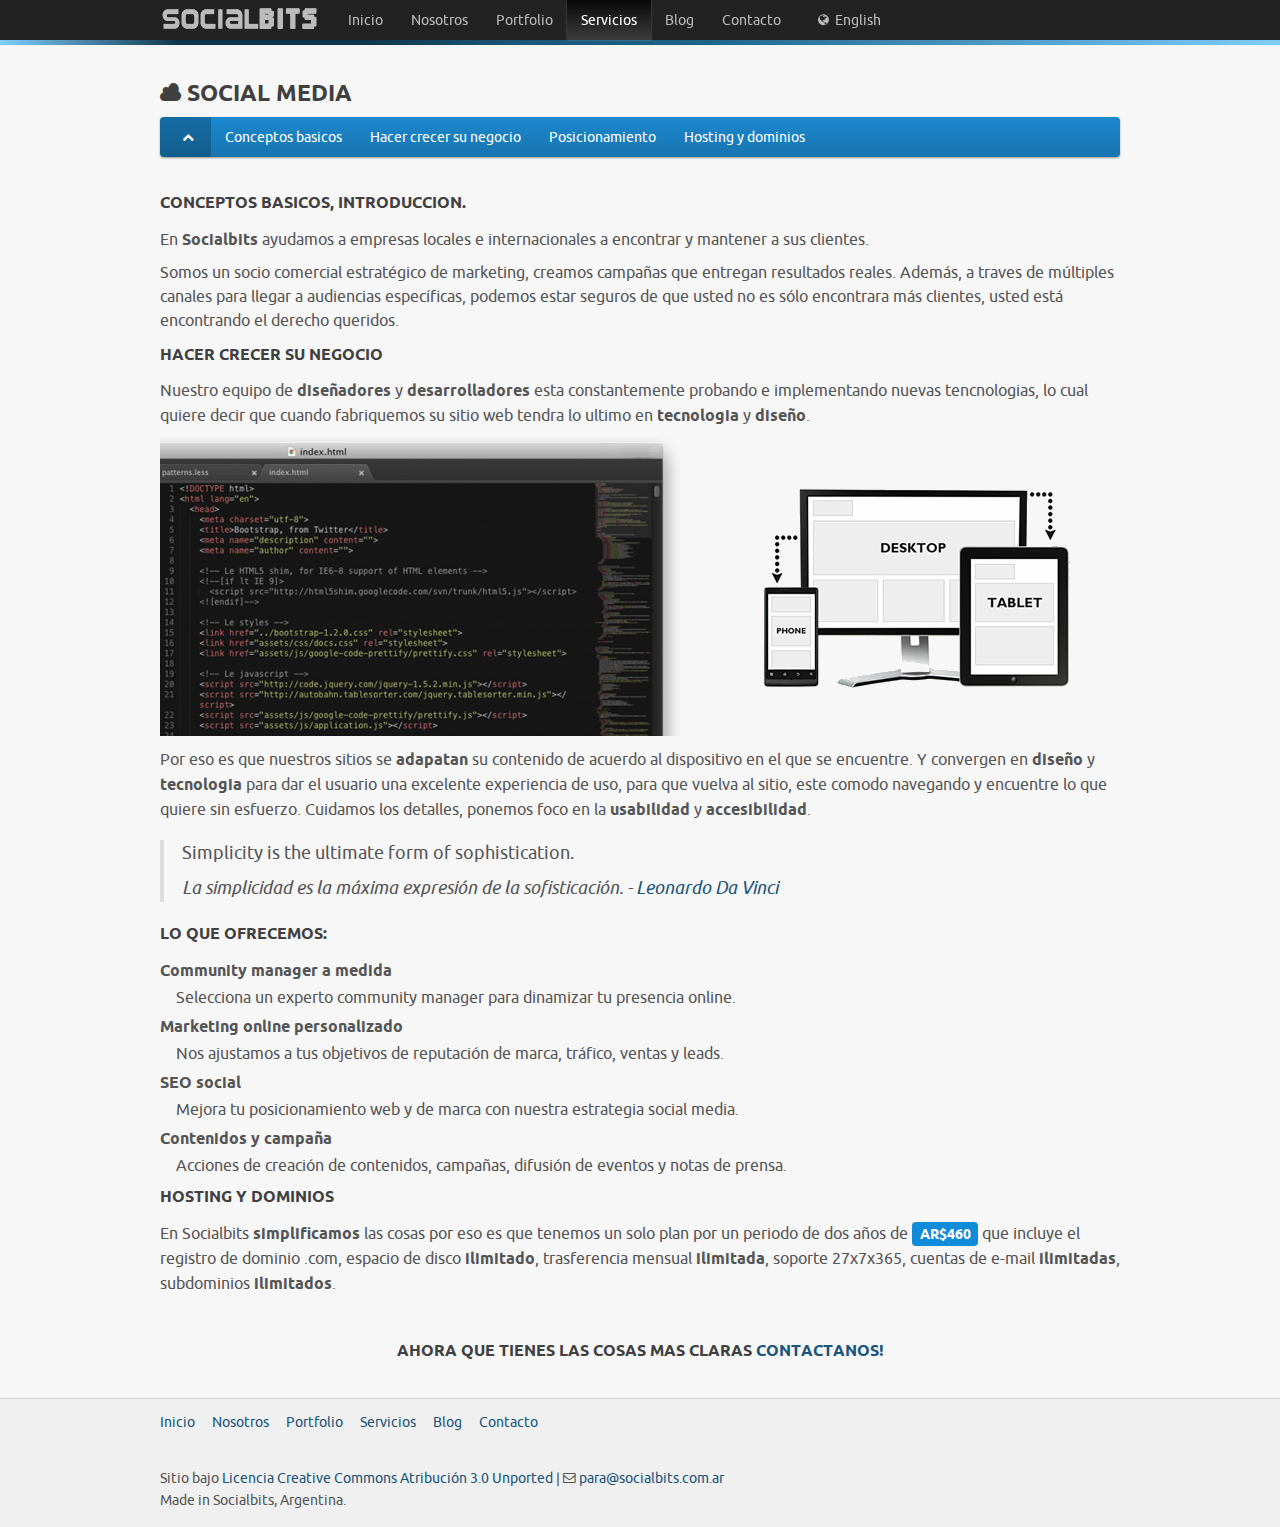
<file: socialmedia.html>
<!DOCTYPE html>
<html lang="en">
	<head>
		<meta charset="utf-8">
		<meta http-equiv="X-UA-Compatible" content="IE=edge,chrome=1">
        <title>Socialbits - Diseño y Desarrollo Web</title>
		<meta name="author" content="Ignacio Ribes @ignacioribes" />
	    <meta name="keywords" content="diseño web, desarrollo web, social media, streaming, stream, html5, css3, responsive design" />
	 	<meta name="description" content="Recomendaciones e informacion de nuestro departamento de desarrollo y diseño web" />
		<meta name="viewport" content="width=device-width; initial-scale=1.0; maximum-scale=1.0; user-scalable=0;">
		<meta name="HandheldFriendly" content="True">
		<meta name="MobileOptimized" content="320">
	
		<!-- Favicon.ico placeholder -->
		<link rel="shortcut icon" href="imgs/ink-favicon.ico">
		
		<!-- Apple icon placeholder -->
		<link rel="apple-touch-icon-precomposed" href="imgs/touch-icon.57.png">
		<link rel="apple-touch-icon-precomposed" sizes="72x72" href="imgs/touch-icon.72.png">
		<link rel="apple-touch-icon-precomposed" sizes="114x114" href="imgs/touch-icon.114.png">

		<!-- Apple splash screen placeholder -->
		<link rel="apple-touch-startup-image" href="imgs/splash.320x460.png" media="screen and (min-device-width: 200px) and (max-device-width: 320px) and (orientation:portrait)">
		<link rel="apple-touch-startup-image" href="imgs/splash.768x1004.png" media="screen and (min-device-width: 481px) and (max-device-width: 1024px) and (orientation:portrait)">
		<link rel="apple-touch-startup-image" href="imgs/splash.1024x748.png" media="screen and (min-device-width: 481px) and (max-device-width: 1024px) and (orientation:landscape)">

		<!-- Stylesheets -->
		<link rel="stylesheet" href="./css/ink.css">
		<link rel="stylesheet" href="./css/demo.css" type="text/css" media="screen" title="no title" charset="utf-8">
		
		<!--[if IE]>
			<link rel="stylesheet" href="./css/ink-ie.css" type="text/css" media="screen" title="no title" charset="utf-8">
		<![endif]-->

        <script type="text/javascript" src="bundles/ink.js"></script>
		<link href='http://fonts.googleapis.com/css?family=Monda:400,700' rel='stylesheet' type='text/css'>

		<!-- Google Analytics -->
		<script type="text/javascript">

		  var _gaq = _gaq || [];
		  _gaq.push(['_setAccount', 'UA-21528940-1']);
		  _gaq.push(['_trackPageview']);

		  (function() {
		    var ga = document.createElement('script'); ga.type = 'text/javascript'; ga.async = true;
		    ga.src = ('https:' == document.location.protocol ? 'https://ssl' : 'http://www') + '.google-analytics.com/ga.js';
		    var s = document.getElementsByTagName('script')[0]; s.parentNode.insertBefore(ga, s);
		  })();

		</script>
		
	</head>
	<body onload="prettyPrint()">
   		
		<!-- Add your site or application content here -->

		<div id="topbar">
			<nav class="ink-navigation ink-collapsible ink-container">
				<ul class="menu horizontal flat black" data-instance="collapsible1"><li class="ink-title">
					<a title="Site Title" href="index.html" class="logoPlaceholder">InK</a>
						<button class="ink-for-s ink-for-m ink-button" style="display: none;"><i style="height:auto" class="icon-reorder"></i></button></li>
							<li style="display: inline-block;"><a href="index.html">Inicio</a></li>
							<li style="display: inline-block;"><a href="nosotros.html">Nosotros</a></li>
							<li style="display: inline-block;"><a href="portfolio.html">Portfolio</a></li>
							<li class="active" style="display: inline-block;"><a href="servicios.html">Servicios</a></li>
							<li><a href="http://www.socialbits.com.ar/blog/" target="_blank">Blog</a></li>
							<li style="display: inline-block;"><a href="contacto.php">Contacto</a></li>
							<li style="display: inline-block;"><a href="english.html"><i class="icon-globe"></i> English</a></li>
				</ul>
			</nav>
			<div class="border"></div>
		</div>

		<div class="ink-hero"></div>
   
		<div class="ink-container ink-vspace"><a name="ui_home"></a>

				<h4><i class="icon-cloud"></i> Social media</h4>

				<nav data-fixed-height="44" class="ink-navigation ink-collapsible ink-dockable" data-instance="dockable14" style="">
					<ul class="menu horizontal blue ink-l100 ink-m100 ink-s100" data-instance="collapsible13"><li class="active"><a href="#ui_home" class="scrollableLink home">
							<i class="icon-chevron-up ink-for-l"></i>
							<span class="ink-for-m ink-for-s">Back to Top</span>
						</a><button class="ink-for-s ink-for-m ink-button" style="display: none;"><i style="height:auto" class="icon-reorder"></i></button></li>
						
							<li style="display: inline-block;"><a href="#introduccion" class="scrollableLink">Conceptos basicos</a></li>
							<li style="display: inline-block;"><a href="#tecnologia" class="scrollableLink">Hacer crecer su negocio</a></li>
							<li style="display: inline-block;"><a href="#posicionamiento" class="scrollableLink">Posicionamiento</a></li>
							<li style="display: inline-block;"><a href="#hosting" class="scrollableLink">Hosting y dominios</a></li>
					</ul>
				</nav>
		
				<div class="ink-l100 ink-m100 ink-s100 ink-vspace">

				<a name="introduccion"></a><h6>Conceptos basicos, introduccion.</h6>

				<p>En <strong>Socialbits</strong> ayudamos a empresas locales e internacionales a encontrar y mantener a sus clientes.</p>

				<p>Somos un socio comercial estratégico de marketing, creamos campañas que entregan resultados reales. Además, a traves de múltiples canales para llegar a audiencias específicas, podemos estar seguros de que usted no es sólo encontrara más clientes, usted está encontrando el derecho queridos.</p>

			    <a name="tecnologia"></a><h6>Hacer crecer su negocio</h6>

			    <p>Nuestro equipo de <strong>diseñadores</strong> y <strong>desarrolladores</strong> esta constantemente probando e implementando nuevas tencnologias, lo cual quiere decir que cuando fabriquemos su sitio web tendra lo ultimo en <strong>tecnologia</strong> y <strong>diseño</strong>.</p>

				<div class="ink-l100 ink-m100 ink-s100"><img class="ink-l100 ink-m100 ink-s100" src="imgs/dyd_1.jpg"></div>

			    <p>Por eso es que nuestros sitios se <strong>adapatan</strong> su contenido de acuerdo al dispositivo en el que se encuentre. Y convergen en <strong>diseño</strong> y <strong>tecnologia</strong> para dar el usuario una excelente experiencia de uso, para que vuelva al sitio, este comodo navegando y encuentre lo que quiere sin esfuerzo. Cuidamos los detalles, ponemos foco en la <strong>usabilidad</strong> y <strong>accesibilidad</strong>.</p>

				<blockquote>
				    <p>Simplicity is the ultimate form of sophistication.</p>
				    <p><cite>La simplicidad es la máxima expresión de la sofisticación. - <a href="#">Leonardo Da Vinci</a></cite></p>
			    </blockquote>

			    <a name="posicionamiento"></a><h6>Lo que ofrecemos:</h6>

				<dl>
				   <dt>Community manager a medida</dt>
				   <dd>Selecciona un experto community manager para dinamizar tu presencia online.</dd>
				   <dt>Marketing online personalizado</dt>
				   <dd>Nos ajustamos a tus objetivos de reputación de marca, tráfico, ventas y leads.</dd>
				   <dt>SEO social</dt>
				   <dd>Mejora tu posicionamiento web y de marca con nuestra estrategia social media.</dd>
				   <dt>Contenidos y campaña</dt>
				   <dd>Acciones de creación de contenidos, campañas, difusión de eventos y notas de prensa.</dd>
				</dl>

			    <a name="hosting"></a><h6>Hosting y Dominios</h6>

			    <p>En Socialbits <strong>simplificamos</strong> las cosas por eso es que tenemos un solo plan por un periodo de dos años de <span class="ink-label info">AR$460</span> que incluye el registro de dominio .com, espacio de disco <strong>ilimitado</strong>, trasferencia mensual <strong>ilimitada</strong>, soporte 27x7x365, cuentas de e-mail <strong>ilimitadas</strong>, subdominios <strong>ilimitados</strong>. </p>

				</div>
				

		<h6 class="go">Ahora que tienes las cosas mas claras <a href="contacto.php">Contactanos!</a></h6>

		</div>

		

	    <!-- <div class="ink-container ink-vspace">

	    	<h4 class="ink-vspace">STAFF</h4>

		    <div class="ink-l33">
		    	<img class="ink-100 ink-m33 ink-s100" src="imgs/ignacioribes.jpg">
		    </div>

	        <div class="ink-l60 ink-m60 ink-s60 ink-hspace">
		    <h5>Ignacio Ribes</h5>
		    <h6>CEO</h6>
		    <p class="ink-for-l">Curioso, apasionado, autodidacta y perfeccionista. Me encantan los desafíos. Me mantengo constantemente aprendiendo. Apple fanboy.<br>
		    Especialidades: UI/UX y Front-End, HTML4/5, CSS2/3 PHP, MySQL, Mac OS, CSS2/3, HTML4/5, Maquetacion.</p>
		    <p>Twitter | Facebook</p>
		    </div>

	    </div>-->
		
		<footer>
			<div class="ink-container">
				<nav class="ink-navigation">
					<ul class="ink-footer-nav">
						<li><a href="index.html">Inicio</a></li>
						<li><a href="nosotros.html">Nosotros</a></li>
						<li><a href="portfolio.html">Portfolio</a></li>
						<li><a href="servicios.html">Servicios</a></li>
						<li><a href="blog.html">Blog</a></li>
						<li><a href="contacto.php">Contacto</a></li>
					</ul>
				</nav>
				<p class="copyright">
					Sitio bajo <a href="http://creativecommons.org/licenses/by/3.0/deed.es_AR">Licencia Creative Commons Atribución 3.0 Unported</a> | <i class="icon-envelope"></i> <a href="mailto:para@socialbits.com.ar">para@socialbits.com.ar</a><br>
					Made in Socialbits, Argentina.
				</p>
			</div>
		</footer>
		<script type="text/javascript" src="http://imgs.sapo.pt/ink/assets/js/ink.js"></script>
	</body>
</html>
</file>
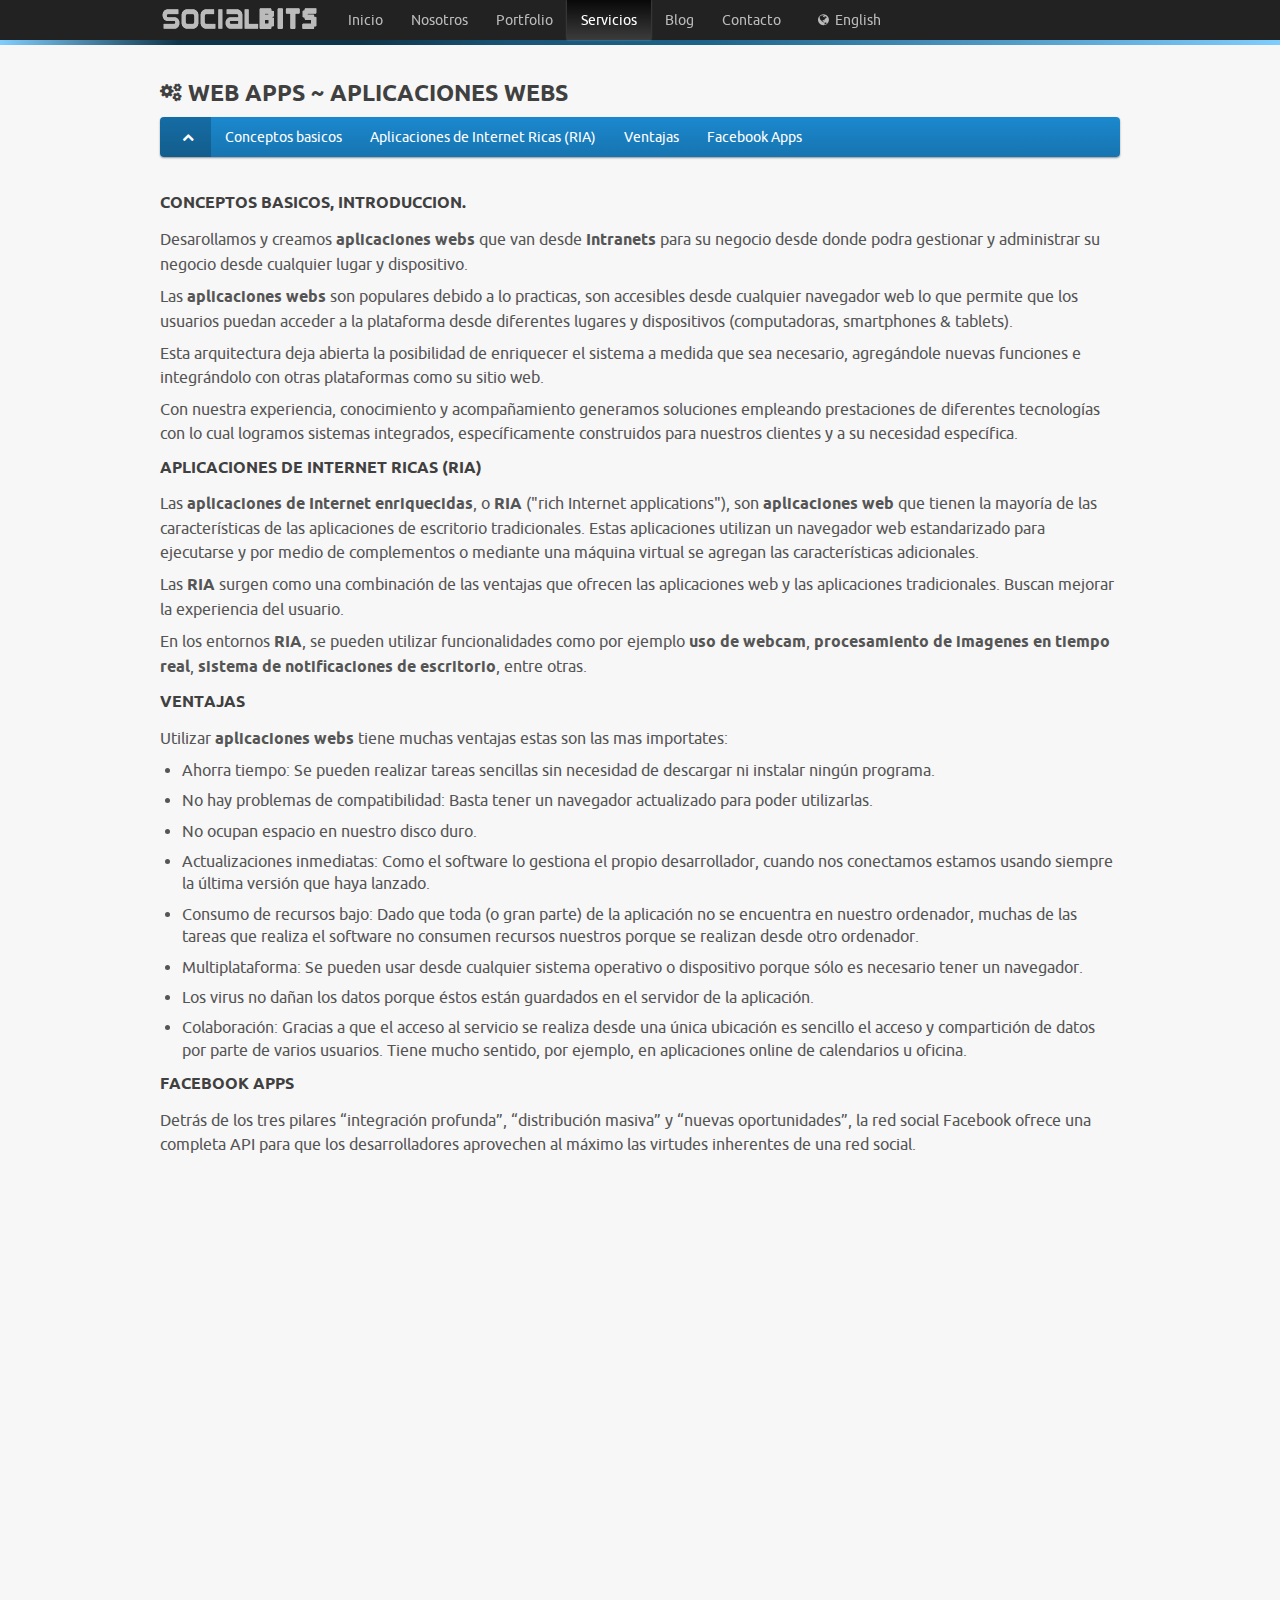
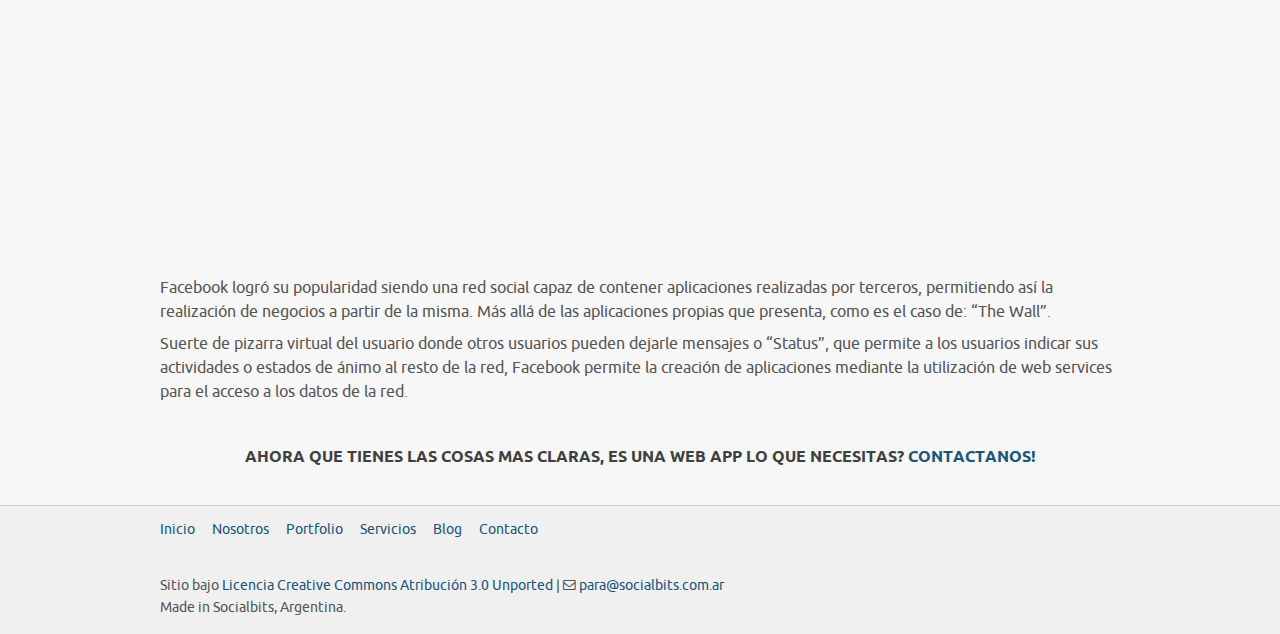
<file: webapps.html>
<!DOCTYPE html>
<html lang="en">
	<head>
		<meta charset="utf-8">
		<meta http-equiv="X-UA-Compatible" content="IE=edge,chrome=1">
        <title>Socialbits - Web Apps ~ Aplicaciones webs</title>
		<meta name="author" content="Ignacio Ribes @ignacioribes" />
	    <meta name="keywords" content="web apps, aplicaciones web, ria, facebook, facebook apps, ventajas web apps" />
	 	<meta name="description" content="Concepto de una aplicaciones web y ventajas, facebook apps, RIA web apps" />
		<meta name="viewport" content="width=device-width; initial-scale=1.0; maximum-scale=1.0; user-scalable=0;">
		<meta name="HandheldFriendly" content="True">
		<meta name="MobileOptimized" content="320">
	
		<!-- Favicon.ico placeholder -->
		<link rel="shortcut icon" href="imgs/ink-favicon.ico">
		
		<!-- Apple icon placeholder -->
		<link rel="apple-touch-icon-precomposed" href="imgs/touch-icon.57.png">
		<link rel="apple-touch-icon-precomposed" sizes="72x72" href="imgs/touch-icon.72.png">
		<link rel="apple-touch-icon-precomposed" sizes="114x114" href="imgs/touch-icon.114.png">

		<!-- Apple splash screen placeholder -->
		<link rel="apple-touch-startup-image" href="imgs/splash.320x460.png" media="screen and (min-device-width: 200px) and (max-device-width: 320px) and (orientation:portrait)">
		<link rel="apple-touch-startup-image" href="imgs/splash.768x1004.png" media="screen and (min-device-width: 481px) and (max-device-width: 1024px) and (orientation:portrait)">
		<link rel="apple-touch-startup-image" href="imgs/splash.1024x748.png" media="screen and (min-device-width: 481px) and (max-device-width: 1024px) and (orientation:landscape)">

		<!-- Stylesheets -->
		<link rel="stylesheet" href="./css/ink.css">
		<link rel="stylesheet" href="./css/demo.css" type="text/css" media="screen" title="no title" charset="utf-8">

		<link rel="stylesheet" href="./css/animations.css">
		
		<!--[if IE]>
			<link rel="stylesheet" href="./css/ink-ie.css" type="text/css" media="screen" title="no title" charset="utf-8">
		<![endif]-->

        <script type="text/javascript" src="bundles/ink.js"></script>
		<link href='http://fonts.googleapis.com/css?family=Monda:400,700' rel='stylesheet' type='text/css'>

		<!-- Google Analytics -->
		<script type="text/javascript">

		  var _gaq = _gaq || [];
		  _gaq.push(['_setAccount', 'UA-21528940-1']);
		  _gaq.push(['_trackPageview']);

		  (function() {
		    var ga = document.createElement('script'); ga.type = 'text/javascript'; ga.async = true;
		    ga.src = ('https:' == document.location.protocol ? 'https://ssl' : 'http://www') + '.google-analytics.com/ga.js';
		    var s = document.getElementsByTagName('script')[0]; s.parentNode.insertBefore(ga, s);
		  })();

		</script>
		
	</head>
	<body onload="prettyPrint()">
   		
		<!-- Add your site or application content here -->

		<div id="topbar">
			<nav class="ink-navigation ink-collapsible ink-container">
				<ul class="menu horizontal flat black" data-instance="collapsible1"><li class="ink-title">
					<a title="Site Title" href="index.html" class="logoPlaceholder">InK</a>
						<button class="ink-for-s ink-for-m ink-button" style="display: none;"><i style="height:auto" class="icon-reorder"></i></button></li>
							<li style="display: inline-block;"><a href="index.html">Inicio</a></li>
							<li style="display: inline-block;"><a href="nosotros.html">Nosotros</a></li>
							<li style="display: inline-block;"><a href="portfolio.html">Portfolio</a></li>
							<li class="active" style="display: inline-block;"><a href="servicios.html">Servicios</a></li>
							<li><a href="http://www.socialbits.com.ar/blog/" target="_blank">Blog</a></li>
							<li style="display: inline-block;"><a href="contacto.php">Contacto</a></li>
							<li style="display: inline-block;"><a href="english.html"><i class="icon-globe"></i> English</a></li>
				</ul>
			</nav>
			<div class="border"></div>
		</div>

		<div class="ink-hero"></div>
   
		<div class="ink-container ink-vspace"><a name="ui_home"></a>

				<h4><i class="icon-cogs"></i> Web Apps ~ Aplicaciones Webs</h4>

				<nav data-fixed-height="44" class="ink-navigation ink-collapsible ink-dockable" data-instance="dockable14" style="">
					<ul class="menu horizontal blue ink-l100 ink-m100 ink-s100" data-instance="collapsible13"><li class="active"><a href="#ui_home" class="scrollableLink home">
							<i class="icon-chevron-up ink-for-l"></i>
							<span class="ink-for-m ink-for-s">Back to Top</span>
						</a><button class="ink-for-s ink-for-m ink-button" style="display: none;"><i style="height:auto" class="icon-reorder"></i></button></li>
						
							<li style="display: inline-block;"><a href="#introduccion" class="scrollableLink">Conceptos basicos</a></li>
							<li style="display: inline-block;"><a href="#ria" class="scrollableLink">Aplicaciones de Internet Ricas (RIA)</a></li>
							<li style="display: inline-block;"><a href="#ventajas" class="scrollableLink">Ventajas</a></li>
							<li style="display: inline-block;"><a href="#facebookapps" class="scrollableLink">Facebook Apps</a></li>
					</ul>
				</nav>
		
				<div class="ink-l100 ink-m100 ink-s100 ink-vspace">

				<a name="introduccion"></a><h6>Conceptos basicos, introduccion.</h6>

				<p>Desarollamos y creamos <strong>aplicaciones webs</strong> que van desde <strong>Intranets</strong> para su negocio desde donde podra gestionar y administrar su negocio desde cualquier lugar y dispositivo. </p>

				<p>Las <strong>aplicaciones webs</strong> son populares debido a lo practicas, son accesibles desde cualquier navegador web lo que permite que los usuarios puedan acceder a la plataforma desde diferentes lugares y dispositivos (computadoras, smartphones & tablets).</p>

				<p>Esta arquitectura deja abierta la posibilidad de enriquecer el sistema a medida que sea necesario, agregándole nuevas funciones e integrándolo con otras plataformas como su sitio web.</p>

				<p>Con nuestra experiencia, conocimiento y acompañamiento generamos soluciones empleando prestaciones de diferentes tecnologías con lo cual logramos sistemas integrados, específicamente construidos para nuestros clientes y a su necesidad específica.</p>

			    <a name="ria"></a><h6>Aplicaciones de Internet Ricas (RIA)</h6>

			    <p>Las <strong>aplicaciones de Internet enriquecidas</strong>, o <strong>RIA</strong> ("rich Internet applications"), son <strong>aplicaciones web</strong> que tienen la mayoría de las características de las aplicaciones de escritorio tradicionales. Estas aplicaciones utilizan un navegador web estandarizado para ejecutarse y por medio de complementos o mediante una máquina virtual se agregan las características adicionales.<p/>

				<p>Las <strong>RIA</strong> surgen como una combinación de las ventajas que ofrecen las aplicaciones web y las aplicaciones tradicionales. Buscan mejorar la experiencia del usuario.</p>

				<p>En los entornos <strong>RIA</strong>, se pueden utilizar funcionalidades como por ejemplo <strong>uso de webcam</strong>, <strong>procesamiento de imagenes en tiempo real</strong>, <strong>sistema de notificaciones de escritorio</strong>, entre otras.</p>

			    <a name="ventajas"></a><h6>Ventajas</h6>

			    <p>Utilizar <strong>aplicaciones webs</strong> tiene muchas ventajas estas son las mas importates:</p>
			    	<ul>
			    		<li>Ahorra tiempo: Se pueden realizar tareas sencillas sin necesidad de descargar ni instalar ningún programa.</li>
			    		<li>No hay problemas de compatibilidad: Basta tener un navegador actualizado para poder utilizarlas.</li>
			    		<li>No ocupan espacio en nuestro disco duro.</li>
			    		<li>Actualizaciones inmediatas: Como el software lo gestiona el propio desarrollador, cuando nos conectamos estamos usando siempre la última versión que haya lanzado.</li>
			    		<li>Consumo de recursos bajo: Dado que toda (o gran parte) de la aplicación no se encuentra en nuestro ordenador, muchas de las tareas que realiza el software no consumen recursos nuestros porque se realizan desde otro ordenador.</li>
			    		<li>Multiplataforma: Se pueden usar desde cualquier sistema operativo o dispositivo porque sólo es necesario tener un navegador.</li>
			    		<li>Los virus no dañan los datos porque éstos están guardados en el servidor de la aplicación.</li>
			    		<li>Colaboración: Gracias a que el acceso al servicio se realiza desde una única ubicación es sencillo el acceso y compartición de datos por parte de varios usuarios. Tiene mucho sentido, por ejemplo, en aplicaciones online de calendarios u oficina.</li>
			    	</ul>

			    <a name="facebookapps"></a><h6>Facebook Apps</h6>

			    <p>Detrás de los tres pilares “integración profunda”, “distribución masiva” y “nuevas oportunidades”, la red social Facebook ofrece una completa API para que los desarrolladores aprovechen al máximo las virtudes inherentes de una red social.<p/>

			    <div id="faceapp" class="ink-l100 ink-m100 ink-s100"><img class="ink-l100 ink-m100 ink-s100" src="imgs/faceapp.jpg"></div>

				<p>Facebook logró su popularidad siendo una red social capaz de contener aplicaciones realizadas por terceros, permitiendo así la realización de negocios a partir de la misma. Más allá de las aplicaciones propias que presenta, como es el caso de: “The Wall”.</p>

				<p>Suerte de pizarra virtual del usuario donde otros usuarios pueden dejarle mensajes o “Status”, que permite a los usuarios indicar sus actividades o estados de ánimo al resto de la red, Facebook permite la creación de aplicaciones mediante la utilización de web services para el acceso a los datos de la red.</p>

				</div>
				

		<h6 class="go">Ahora que tienes las cosas mas claras, es una web app lo que necesitas? <a href="contacto.php">Contactanos!</a></h6>

		</div>

		

	    <!-- <div class="ink-container ink-vspace">

	    	<h4 class="ink-vspace">STAFF</h4>

		    <div class="ink-l33">
		    	<img class="ink-100 ink-m33 ink-s100" src="imgs/ignacioribes.jpg">
		    </div>

	        <div class="ink-l60 ink-m60 ink-s60 ink-hspace">
		    <h5>Ignacio Ribes</h5>
		    <h6>CEO</h6>
		    <p class="ink-for-l">Curioso, apasionado, autodidacta y perfeccionista. Me encantan los desafíos. Me mantengo constantemente aprendiendo. Apple fanboy.<br>
		    Especialidades: UI/UX y Front-End, HTML4/5, CSS2/3 PHP, MySQL, Mac OS, CSS2/3, HTML4/5, Maquetacion.</p>
		    <p>Twitter | Facebook</p>
		    </div>

	    </div>-->
		
		<footer>
			<div class="ink-container">
				<nav class="ink-navigation">
					<ul class="ink-footer-nav">
						<li><a href="index.html">Inicio</a></li>
						<li><a href="nosotros.html">Nosotros</a></li>
						<li><a href="portfolio.html">Portfolio</a></li>
						<li><a href="servicios.html">Servicios</a></li>
						<li><a href="blog.html">Blog</a></li>
						<li><a href="contacto.php">Contacto</a></li>
					</ul>
				</nav>
				<p class="copyright">
					Sitio bajo <a href="http://creativecommons.org/licenses/by/3.0/deed.es_AR">Licencia Creative Commons Atribución 3.0 Unported</a> | <i class="icon-envelope"></i> <a href="mailto:para@socialbits.com.ar">para@socialbits.com.ar</a><br>
					Made in Socialbits, Argentina.
				</p>
			</div>
		</footer>
		<script type="text/javascript" src="http://imgs.sapo.pt/ink/assets/js/ink.js"></script>
		<script src="http://code.jquery.com/jquery-1.10.1.min.js"></script>
		<script>
				$(window).scroll(function() {
					$('#faceapp').each(function(){
					var imagePos = $(this).offset().top;
					
					var topOfWindow = $(window).scrollTop();
						if (imagePos < topOfWindow+400) {
							$(this).addClass("hatch");
						}
					});											

				});

		</script>
	</body>
</html>
</file>
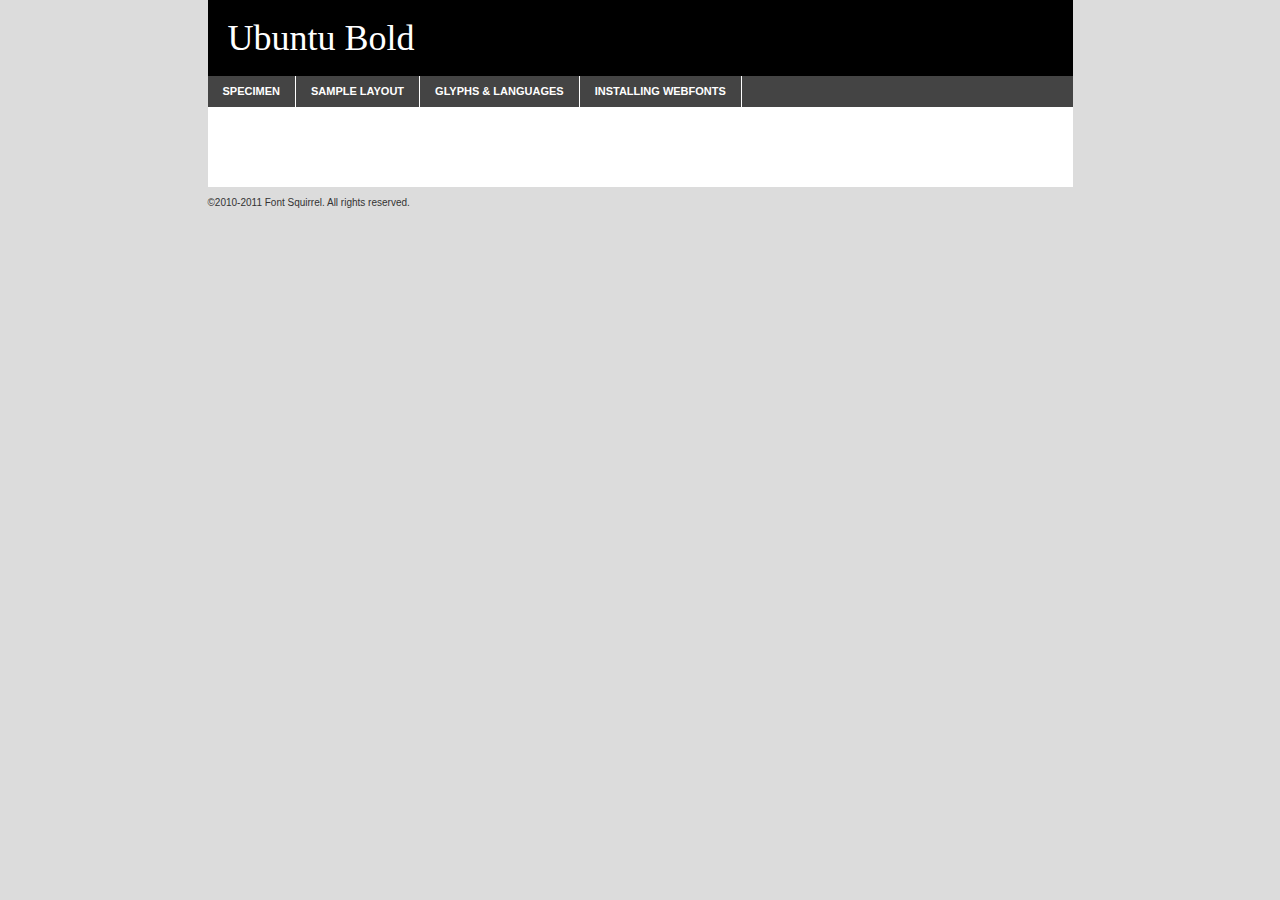
<file: font/ubuntu-b-demo.html>
<!DOCTYPE html PUBLIC "-//W3C//DTD XHTML 1.0 Transitional//EN"
	"http://www.w3.org/TR/xhtml1/DTD/xhtml1-transitional.dtd">

<html xmlns="http://www.w3.org/1999/xhtml" xml:lang="en" lang="en">
<head>
	<meta http-equiv="Content-Type" content="text/html; charset=utf-8" />
	<script src="http://ajax.googleapis.com/ajax/libs/jquery/1.7.2/jquery.min.js" type="text/javascript" charset="utf-8"></script>
	<script src="specimen_files/easytabs.js" type="text/javascript" charset="utf-8"></script>
	<link rel="stylesheet" href="specimen_files/specimen_stylesheet.css" type="text/css" charset="utf-8" />
	<link rel="stylesheet" href="stylesheet.css" type="text/css" charset="utf-8" />

	<style type="text/css">
					body{
				font-family: 'ubuntubold';
							}
		</style>

	<title>Ubuntu Bold Specimen</title>
	
	
	<script type="text/javascript" charset="utf-8">
		$(document).ready(function() {
			$('#container').easyTabs({defaultContent:1});
		});
	</script>
</head>

<body>
<div id="container">
	<div id="header">
		Ubuntu Bold	</div>
	<ul class="tabs">
		<li><a href="#specimen">Specimen</a></li>
		<li><a href="#layout">Sample Layout</a></li>
				<li><a href="#glyphs">Glyphs &amp; Languages</a></li>
		<li><a href="#installing">Installing Webfonts</a></li>
		
	</ul>
	
	<div id="main_content">

		
			<div id="specimen">
		
				<div class="section">
					<div class="grid12 firstcol">
						<div class="huge">AaBb</div>
					</div>
				</div>
		
				<div class="section">
					<div class="glyph_range">A&#x200B;B&#x200b;C&#x200b;D&#x200b;E&#x200b;F&#x200b;G&#x200b;H&#x200b;I&#x200b;J&#x200b;K&#x200b;L&#x200b;M&#x200b;N&#x200b;O&#x200b;P&#x200b;Q&#x200b;R&#x200b;S&#x200b;T&#x200b;U&#x200b;V&#x200b;W&#x200b;X&#x200b;Y&#x200b;Z&#x200b;a&#x200b;b&#x200b;c&#x200b;d&#x200b;e&#x200b;f&#x200b;g&#x200b;h&#x200b;i&#x200b;j&#x200b;k&#x200b;l&#x200b;m&#x200b;n&#x200b;o&#x200b;p&#x200b;q&#x200b;r&#x200b;s&#x200b;t&#x200b;u&#x200b;v&#x200b;w&#x200b;x&#x200b;y&#x200b;z&#x200b;1&#x200b;2&#x200b;3&#x200b;4&#x200b;5&#x200b;6&#x200b;7&#x200b;8&#x200b;9&#x200b;0&#x200b;&amp;&#x200b;.&#x200b;,&#x200b;?&#x200b;!&#x200b;&#64;&#x200b;(&#x200b;)&#x200b;#&#x200b;$&#x200b;%&#x200b;*&#x200b;+&#x200b;-&#x200b;=&#x200b;:&#x200b;;</div>
				</div>
				<div class="section">
					<div class="grid12 firstcol">
						<table class="sample_table">
							<tr><td>10</td><td class="size10">abcdefghijklmnopqrstuvwxyzABCDEFGHIJKLMNOPQRSTUVWXYZ0123456789abcdefghijklmnopqrstuvwxyzABCDEFGHIJKLMNOPQRSTUVWXYZ0123456789abcdefghijklmnopqrstuvwxyzABCDEFGHIJKLMNOPQRSTUVWXYZ</td></tr>
							<tr><td>11</td><td class="size11">abcdefghijklmnopqrstuvwxyzABCDEFGHIJKLMNOPQRSTUVWXYZ0123456789abcdefghijklmnopqrstuvwxyzABCDEFGHIJKLMNOPQRSTUVWXYZ0123456789abcdefghijklmnopqrstuvwxyzABCDEFGHIJKLMNOPQRSTUVWXYZ</td></tr>
							<tr><td>12</td><td class="size12">abcdefghijklmnopqrstuvwxyzABCDEFGHIJKLMNOPQRSTUVWXYZ0123456789abcdefghijklmnopqrstuvwxyzABCDEFGHIJKLMNOPQRSTUVWXYZ0123456789abcdefghijklmnopqrstuvwxyzABCDEFGHIJKLMNOPQRSTUVWXYZ</td></tr>
							<tr><td>13</td><td class="size13">abcdefghijklmnopqrstuvwxyzABCDEFGHIJKLMNOPQRSTUVWXYZ0123456789abcdefghijklmnopqrstuvwxyzABCDEFGHIJKLMNOPQRSTUVWXYZ0123456789abcdefghijklmnopqrstuvwxyzABCDEFGHIJKLMNOPQRSTUVWXYZ</td></tr>
							<tr><td>14</td><td class="size14">abcdefghijklmnopqrstuvwxyzABCDEFGHIJKLMNOPQRSTUVWXYZ0123456789abcdefghijklmnopqrstuvwxyzABCDEFGHIJKLMNOPQRSTUVWXYZ0123456789abcdefghijklmnopqrstuvwxyzABCDEFGHIJKLMNOPQRSTUVWXYZ</td></tr>
							<tr><td>16</td><td class="size16">abcdefghijklmnopqrstuvwxyzABCDEFGHIJKLMNOPQRSTUVWXYZ0123456789abcdefghijklmnopqrstuvwxyzABCDEFGHIJKLMNOPQRSTUVWXYZ</td></tr>
							<tr><td>18</td><td class="size18">abcdefghijklmnopqrstuvwxyzABCDEFGHIJKLMNOPQRSTUVWXYZ0123456789abcdefghijklmnopqrstuvwxyzABCDEFGHIJKLMNOPQRSTUVWXYZ</td></tr>
							<tr><td>20</td><td class="size20">abcdefghijklmnopqrstuvwxyzABCDEFGHIJKLMNOPQRSTUVWXYZ0123456789abcdefghijklmnopqrstuvwxyzABCDEFGHIJKLMNOPQRSTUVWXYZ</td></tr>
							<tr><td>24</td><td class="size24">abcdefghijklmnopqrstuvwxyzABCDEFGHIJKLMNOPQRSTUVWXYZ0123456789abcdefghijklmnopqrstuvwxyzABCDEFGHIJKLMNOPQRSTUVWXYZ</td></tr>
							<tr><td>30</td><td class="size30">abcdefghijklmnopqrstuvwxyzABCDEFGHIJKLMNOPQRSTUVWXYZ0123456789abcdefghijklmnopqrstuvwxyzABCDEFGHIJKLMNOPQRSTUVWXYZ</td></tr>
							<tr><td>36</td><td class="size36">abcdefghijklmnopqrstuvwxyzABCDEFGHIJKLMNOPQRSTUVWXYZ0123456789abcdefghijklmnopqrstuvwxyzABCDEFGHIJKLMNOPQRSTUVWXYZ</td></tr>
							<tr><td>48</td><td class="size48">abcdefghijklmnopqrstuvwxyzABCDEFGHIJKLMNOPQRSTUVWXYZ0123456789abcdefghijklmnopqrstuvwxyzABCDEFGHIJKLMNOPQRSTUVWXYZ</td></tr>
							<tr><td>60</td><td class="size60">abcdefghijklmnopqrstuvwxyzABCDEFGHIJKLMNOPQRSTUVWXYZ0123456789abcdefghijklmnopqrstuvwxyzABCDEFGHIJKLMNOPQRSTUVWXYZ</td></tr>
							<tr><td>72</td><td class="size72">abcdefghijklmnopqrstuvwxyzABCDEFGHIJKLMNOPQRSTUVWXYZ0123456789abcdefghijklmnopqrstuvwxyzABCDEFGHIJKLMNOPQRSTUVWXYZ</td></tr>
							<tr><td>90</td><td class="size90">abcdefghijklmnopqrstuvwxyzABCDEFGHIJKLMNOPQRSTUVWXYZ0123456789abcdefghijklmnopqrstuvwxyzABCDEFGHIJKLMNOPQRSTUVWXYZ</td></tr>
						</table>
				
					</div>
			
				</div>
		
		
		
								<div class="section" id="bodycomparison">


										<div id="xheight">
				<div class="fontbody">&#xE000;&#xE000;&#xE000;&#xE000;&#xE000;&#xE000;&#xE000;&#xE000;&#xE000;&#xE000;&#xE000;&#xE000;&#xE000;&#xE000;&#xE000;&#xE000;&#xE000;&#xE000;&#xE000;&#xE000;&#xE000;&#xE000;&#xE000;&#xE000;&#xE000;&#xE000;&#xE000;&#xE000;&#xE000;&#xE000;&#xE000;&#xE000;&#xE000;&#xE000;&#xE000;&#xE000;&#xE000;&#xE000;&#xE000;&#xE000;&#xE000;&#xE000;&#xE000;&#xE000;&#xE000;&#xE000;&#xE000;&#xE000;&#xE000;&#xE000;&#xE000;&#xE000;&#xE000;&#xE000;&#xE000;&#xE000;&#xE000;&#xE000;&#xE000;&#xE000;&#xE000;&#xE000;&#xE000;&#xE000;&#xE000;&#xE000;&#xE000;&#xE000;&#xE000;&#xE000;&#xE000;&#xE000;&#xE000;&#xE000;&#xE000;&#xE000;&#xE000;&#xE000;&#xE000;&#xE000;&#xE000;&#xE000;&#xE000;&#xE000;&#xE000;&#xE000;&#xE000;&#xE000;&#xE000;&#xE000;&#xE000;&#xE000;&#xE000;&#xE000;&#xE000;&#xE000;&#xE000;&#xE000;&#xE000;body</div><div class="arialbody">body</div><div class="verdanabody">body</div><div class="georgiabody">body</div></div>
										<div class="fontbody" style="z-index:1">
											body<span>Ubuntu Bold</span>
										</div>
										<div class="arialbody" style="z-index:1">
											body<span>Arial</span>
										</div>
										<div class="verdanabody" style="z-index:1">
											body<span>Verdana</span>
										</div>
										<div class="georgiabody" style="z-index:1">
											body<span>Georgia</span>
										</div>



								</div>
		
		
				<div class="section psample psample_row1" id="">
					
					<div class="grid2 firstcol">
						<p class="size10"><span>10.</span>Aenean lacinia bibendum nulla sed consectetur. Fusce dapibus, tellus ac cursus commodo, tortor mauris condimentum nibh, ut fermentum massa justo sit amet risus. Nullam id dolor id nibh ultricies vehicula ut id elit. Cum sociis natoque penatibus et magnis dis parturient montes, nascetur ridiculus mus. Nulla vitae elit libero, a pharetra augue.</p>
			
					</div>
					<div class="grid3">
						<p class="size11"><span>11.</span>Aenean lacinia bibendum nulla sed consectetur. Fusce dapibus, tellus ac cursus commodo, tortor mauris condimentum nibh, ut fermentum massa justo sit amet risus. Nullam id dolor id nibh ultricies vehicula ut id elit. Cum sociis natoque penatibus et magnis dis parturient montes, nascetur ridiculus mus. Nulla vitae elit libero, a pharetra augue.</p>
			
					</div>
					<div class="grid3">
						<p class="size12"><span>12.</span>Aenean lacinia bibendum nulla sed consectetur. Fusce dapibus, tellus ac cursus commodo, tortor mauris condimentum nibh, ut fermentum massa justo sit amet risus. Nullam id dolor id nibh ultricies vehicula ut id elit. Cum sociis natoque penatibus et magnis dis parturient montes, nascetur ridiculus mus. Nulla vitae elit libero, a pharetra augue.</p>
			
					</div>
					<div class="grid4">
						<p class="size13"><span>13.</span>Aenean lacinia bibendum nulla sed consectetur. Fusce dapibus, tellus ac cursus commodo, tortor mauris condimentum nibh, ut fermentum massa justo sit amet risus. Nullam id dolor id nibh ultricies vehicula ut id elit. Cum sociis natoque penatibus et magnis dis parturient montes, nascetur ridiculus mus. Nulla vitae elit libero, a pharetra augue.</p>
			
					</div>
					<div class="white_blend"></div>
					
				</div>
				<div class="section psample psample_row2" id="">
					<div class="grid3 firstcol">
						<p class="size14"><span>14.</span>Aenean lacinia bibendum nulla sed consectetur. Fusce dapibus, tellus ac cursus commodo, tortor mauris condimentum nibh, ut fermentum massa justo sit amet risus. Nullam id dolor id nibh ultricies vehicula ut id elit. Cum sociis natoque penatibus et magnis dis parturient montes, nascetur ridiculus mus. Nulla vitae elit libero, a pharetra augue.</p>
			
					</div>
					<div class="grid4">
						<p class="size16"><span>16.</span>Aenean lacinia bibendum nulla sed consectetur. Fusce dapibus, tellus ac cursus commodo, tortor mauris condimentum nibh, ut fermentum massa justo sit amet risus. Nullam id dolor id nibh ultricies vehicula ut id elit. Cum sociis natoque penatibus et magnis dis parturient montes, nascetur ridiculus mus. Nulla vitae elit libero, a pharetra augue.</p>
			
					</div>
					<div class="grid5">
						<p class="size18"><span>18.</span>Aenean lacinia bibendum nulla sed consectetur. Fusce dapibus, tellus ac cursus commodo, tortor mauris condimentum nibh, ut fermentum massa justo sit amet risus. Nullam id dolor id nibh ultricies vehicula ut id elit. Cum sociis natoque penatibus et magnis dis parturient montes, nascetur ridiculus mus. Nulla vitae elit libero, a pharetra augue.</p>
			
					</div>

					<div class="white_blend"></div>

				</div>
				
				<div class="section psample psample_row3" id="">
					<div class="grid5 firstcol">
						<p class="size20"><span>20.</span>Aenean lacinia bibendum nulla sed consectetur. Fusce dapibus, tellus ac cursus commodo, tortor mauris condimentum nibh, ut fermentum massa justo sit amet risus. Nullam id dolor id nibh ultricies vehicula ut id elit. Cum sociis natoque penatibus et magnis dis parturient montes, nascetur ridiculus mus. Nulla vitae elit libero, a pharetra augue.</p>
					</div>
					<div class="grid7">
						<p class="size24"><span>24.</span>Aenean lacinia bibendum nulla sed consectetur. Fusce dapibus, tellus ac cursus commodo, tortor mauris condimentum nibh, ut fermentum massa justo sit amet risus. Nullam id dolor id nibh ultricies vehicula ut id elit. Cum sociis natoque penatibus et magnis dis parturient montes, nascetur ridiculus mus. Nulla vitae elit libero, a pharetra augue.</p>
					</div>
					
					<div class="white_blend"></div>
					
				</div>
				
				<div class="section psample psample_row4" id="">
					<div class="grid12 firstcol">
						<p class="size30"><span>30.</span>Aenean lacinia bibendum nulla sed consectetur. Fusce dapibus, tellus ac cursus commodo, tortor mauris condimentum nibh, ut fermentum massa justo sit amet risus. Nullam id dolor id nibh ultricies vehicula ut id elit. Cum sociis natoque penatibus et magnis dis parturient montes, nascetur ridiculus mus. Nulla vitae elit libero, a pharetra augue.</p>
					</div>
					<div class="white_blend"></div>
					
				</div>
				
				
				
				<div class="section psample psample_row1 fullreverse">
					<div class="grid2 firstcol">
						<p class="size10"><span>10.</span>Aenean lacinia bibendum nulla sed consectetur. Fusce dapibus, tellus ac cursus commodo, tortor mauris condimentum nibh, ut fermentum massa justo sit amet risus. Nullam id dolor id nibh ultricies vehicula ut id elit. Cum sociis natoque penatibus et magnis dis parturient montes, nascetur ridiculus mus. Nulla vitae elit libero, a pharetra augue.</p>
			
					</div>
					<div class="grid3">
						<p class="size11"><span>11.</span>Aenean lacinia bibendum nulla sed consectetur. Fusce dapibus, tellus ac cursus commodo, tortor mauris condimentum nibh, ut fermentum massa justo sit amet risus. Nullam id dolor id nibh ultricies vehicula ut id elit. Cum sociis natoque penatibus et magnis dis parturient montes, nascetur ridiculus mus. Nulla vitae elit libero, a pharetra augue.</p>
			
					</div>
					<div class="grid3">
						<p class="size12"><span>12.</span>Aenean lacinia bibendum nulla sed consectetur. Fusce dapibus, tellus ac cursus commodo, tortor mauris condimentum nibh, ut fermentum massa justo sit amet risus. Nullam id dolor id nibh ultricies vehicula ut id elit. Cum sociis natoque penatibus et magnis dis parturient montes, nascetur ridiculus mus. Nulla vitae elit libero, a pharetra augue.</p>
			
					</div>
					<div class="grid4">
						<p class="size13"><span>13.</span>Aenean lacinia bibendum nulla sed consectetur. Fusce dapibus, tellus ac cursus commodo, tortor mauris condimentum nibh, ut fermentum massa justo sit amet risus. Nullam id dolor id nibh ultricies vehicula ut id elit. Cum sociis natoque penatibus et magnis dis parturient montes, nascetur ridiculus mus. Nulla vitae elit libero, a pharetra augue.</p>
			
					</div>
					<div class="black_blend"></div>
					
				</div>
				
				<div class="section psample psample_row2 fullreverse">
					<div class="grid3 firstcol">
						<p class="size14"><span>14.</span>Aenean lacinia bibendum nulla sed consectetur. Fusce dapibus, tellus ac cursus commodo, tortor mauris condimentum nibh, ut fermentum massa justo sit amet risus. Nullam id dolor id nibh ultricies vehicula ut id elit. Cum sociis natoque penatibus et magnis dis parturient montes, nascetur ridiculus mus. Nulla vitae elit libero, a pharetra augue.</p>
			
					</div>
					<div class="grid4">
						<p class="size16"><span>16.</span>Aenean lacinia bibendum nulla sed consectetur. Fusce dapibus, tellus ac cursus commodo, tortor mauris condimentum nibh, ut fermentum massa justo sit amet risus. Nullam id dolor id nibh ultricies vehicula ut id elit. Cum sociis natoque penatibus et magnis dis parturient montes, nascetur ridiculus mus. Nulla vitae elit libero, a pharetra augue.</p>
			
					</div>
					<div class="grid5">
						<p class="size18"><span>18.</span>Aenean lacinia bibendum nulla sed consectetur. Fusce dapibus, tellus ac cursus commodo, tortor mauris condimentum nibh, ut fermentum massa justo sit amet risus. Nullam id dolor id nibh ultricies vehicula ut id elit. Cum sociis natoque penatibus et magnis dis parturient montes, nascetur ridiculus mus. Nulla vitae elit libero, a pharetra augue.</p>
			
					</div>
					<div class="black_blend"></div>

				</div>
				
				<div class="section psample fullreverse psample_row3" id="">
					<div class="grid5 firstcol">
						<p class="size20"><span>20.</span>Aenean lacinia bibendum nulla sed consectetur. Fusce dapibus, tellus ac cursus commodo, tortor mauris condimentum nibh, ut fermentum massa justo sit amet risus. Nullam id dolor id nibh ultricies vehicula ut id elit. Cum sociis natoque penatibus et magnis dis parturient montes, nascetur ridiculus mus. Nulla vitae elit libero, a pharetra augue.</p>
					</div>
					<div class="grid7">
						<p class="size24"><span>24.</span>Aenean lacinia bibendum nulla sed consectetur. Fusce dapibus, tellus ac cursus commodo, tortor mauris condimentum nibh, ut fermentum massa justo sit amet risus. Nullam id dolor id nibh ultricies vehicula ut id elit. Cum sociis natoque penatibus et magnis dis parturient montes, nascetur ridiculus mus. Nulla vitae elit libero, a pharetra augue.</p>
					</div>
					
					<div class="black_blend"></div>
					
				</div>
				
				<div class="section psample fullreverse psample_row4" id="" style="border-bottom: 20px #000 solid;">
					<div class="grid12 firstcol">
						<p class="size30"><span>30.</span>Aenean lacinia bibendum nulla sed consectetur. Fusce dapibus, tellus ac cursus commodo, tortor mauris condimentum nibh, ut fermentum massa justo sit amet risus. Nullam id dolor id nibh ultricies vehicula ut id elit. Cum sociis natoque penatibus et magnis dis parturient montes, nascetur ridiculus mus. Nulla vitae elit libero, a pharetra augue.</p>
					</div>
					<div class="black_blend"></div>
					
				</div>
				
				
				
				
			</div>
			
			<div id="layout">
				
				<div class="section">
					
					<div class="grid12 firstcol">
						<h1>Lorem Ipsum Dolor</h1>
						<h2>Etiam porta sem malesuada magna mollis euismod</h2>
						
						<p class="byline">By <a href="#link">Aenean Lacinia</a></p>
					</div>
				</div>
				<div class="section">
					<div class="grid8 firstcol">
						<p class="large">Donec sed odio dui. Morbi leo risus, porta ac consectetur ac, vestibulum at eros. Fusce dapibus, tellus ac cursus commodo, tortor mauris condimentum nibh, ut fermentum massa justo sit amet risus. </p>

						
						<h3>Pellentesque ornare sem</h3>

						<p>Maecenas sed diam eget risus varius blandit sit amet non magna. Maecenas faucibus mollis interdum. Donec ullamcorper nulla non metus auctor fringilla. Nullam id dolor id nibh ultricies vehicula ut id elit. Nullam id dolor id nibh ultricies vehicula ut id elit. </p>

						<p>Aenean eu leo quam. Pellentesque ornare sem lacinia quam venenatis vestibulum. Lorem ipsum dolor sit amet, consectetur adipiscing elit. Cum sociis natoque penatibus et magnis dis parturient montes, nascetur ridiculus mus. </p>

						<p>Nulla vitae elit libero, a pharetra augue. Praesent commodo cursus magna, vel scelerisque nisl consectetur et. Aenean lacinia bibendum nulla sed consectetur. </p>

						<p>Nullam quis risus eget urna mollis ornare vel eu leo. Nullam quis risus eget urna mollis ornare vel eu leo. Maecenas sed diam eget risus varius blandit sit amet non magna. Donec ullamcorper nulla non metus auctor fringilla. </p>

						<h3>Cras mattis consectetur</h3>

						<p>Aenean eu leo quam. Pellentesque ornare sem lacinia quam venenatis vestibulum. Aenean lacinia bibendum nulla sed consectetur. Integer posuere erat a ante venenatis dapibus posuere velit aliquet. Cras mattis consectetur purus sit amet fermentum. </p>

						<p>Nullam id dolor id nibh ultricies vehicula ut id elit. Nullam quis risus eget urna mollis ornare vel eu leo. Cras mattis consectetur purus sit amet fermentum.</p>
					</div>
					
					<div class="grid4 sidebar">
						
						<div class="box reverse">
							<p class="last">Nullam quis risus eget urna mollis ornare vel eu leo. Donec ullamcorper nulla non metus auctor fringilla. Cras mattis consectetur purus sit amet fermentum. Sed posuere consectetur est at lobortis. Lorem ipsum dolor sit amet, consectetur adipiscing elit. </p>
						</div>
						
						<p class="caption">Maecenas sed diam eget risus varius.</p>

						<p>Vestibulum id ligula porta felis euismod semper. Integer posuere erat a ante venenatis dapibus posuere velit aliquet. Vestibulum id ligula porta felis euismod semper. Sed posuere consectetur est at lobortis. Maecenas sed diam eget risus varius blandit sit amet non magna. Fusce dapibus, tellus ac cursus commodo, tortor mauris condimentum nibh, ut fermentum massa justo sit amet risus. </p>

					

						<p>Duis mollis, est non commodo luctus, nisi erat porttitor ligula, eget lacinia odio sem nec elit. Aenean lacinia bibendum nulla sed consectetur. Vivamus sagittis lacus vel augue laoreet rutrum faucibus dolor auctor. Aenean lacinia bibendum nulla sed consectetur. Nullam quis risus eget urna mollis ornare vel eu leo. </p>

						<p>Praesent commodo cursus magna, vel scelerisque nisl consectetur et. Donec ullamcorper nulla non metus auctor fringilla. Maecenas faucibus mollis interdum. Fusce dapibus, tellus ac cursus commodo, tortor mauris condimentum nibh, ut fermentum massa justo sit amet risus. </p>

					</div>
				</div>
				
			</div>


			



		<div id="glyphs">
			<div class="section">
				<div class="grid12 firstcol">
			
				<h1>Language Support</h1>
				<p>The subset of Ubuntu Bold in this kit supports the following languages:<br />
			
					Albanian, Danish, Dutch, English, Faroese, French, German, Icelandic, Italian, Malagasy, Norwegian, Spanish, Swedish				</p>
				<h1>Glyph Chart</h1>
				<p>The subset of Ubuntu Bold in this kit includes all the glyphs listed below. Unicode entities are included above each glyph to help you insert individual characters into your layout.</p>
				<div id="glyph_chart">
			
																				 <div><p>&amp;#29;</p>&#29;</div>
																				 <div><p>&amp;#13;</p>&#13;</div>
																				 <div><p>&amp;#29;</p>&#29;</div>
																				 <div><p>&amp;#32;</p>&#32;</div>
																				 <div><p>&amp;#33;</p>&#33;</div>
																				 <div><p>&amp;#34;</p>&#34;</div>
																				 <div><p>&amp;#35;</p>&#35;</div>
																				 <div><p>&amp;#36;</p>&#36;</div>
																				 <div><p>&amp;#37;</p>&#37;</div>
																				 <div><p>&amp;#38;</p>&#38;</div>
																				 <div><p>&amp;#39;</p>&#39;</div>
																				 <div><p>&amp;#40;</p>&#40;</div>
																				 <div><p>&amp;#41;</p>&#41;</div>
																				 <div><p>&amp;#42;</p>&#42;</div>
																				 <div><p>&amp;#43;</p>&#43;</div>
																				 <div><p>&amp;#44;</p>&#44;</div>
																				 <div><p>&amp;#45;</p>&#45;</div>
																				 <div><p>&amp;#46;</p>&#46;</div>
																				 <div><p>&amp;#47;</p>&#47;</div>
																				 <div><p>&amp;#48;</p>&#48;</div>
																				 <div><p>&amp;#49;</p>&#49;</div>
																				 <div><p>&amp;#50;</p>&#50;</div>
																				 <div><p>&amp;#51;</p>&#51;</div>
																				 <div><p>&amp;#52;</p>&#52;</div>
																				 <div><p>&amp;#53;</p>&#53;</div>
																				 <div><p>&amp;#54;</p>&#54;</div>
																				 <div><p>&amp;#55;</p>&#55;</div>
																				 <div><p>&amp;#56;</p>&#56;</div>
																				 <div><p>&amp;#57;</p>&#57;</div>
																				 <div><p>&amp;#58;</p>&#58;</div>
																				 <div><p>&amp;#59;</p>&#59;</div>
																				 <div><p>&amp;#60;</p>&#60;</div>
																				 <div><p>&amp;#61;</p>&#61;</div>
																				 <div><p>&amp;#62;</p>&#62;</div>
																				 <div><p>&amp;#63;</p>&#63;</div>
																				 <div><p>&amp;#64;</p>&#64;</div>
																				 <div><p>&amp;#65;</p>&#65;</div>
																				 <div><p>&amp;#66;</p>&#66;</div>
																				 <div><p>&amp;#67;</p>&#67;</div>
																				 <div><p>&amp;#68;</p>&#68;</div>
																				 <div><p>&amp;#69;</p>&#69;</div>
																				 <div><p>&amp;#70;</p>&#70;</div>
																				 <div><p>&amp;#71;</p>&#71;</div>
																				 <div><p>&amp;#72;</p>&#72;</div>
																				 <div><p>&amp;#73;</p>&#73;</div>
																				 <div><p>&amp;#74;</p>&#74;</div>
																				 <div><p>&amp;#75;</p>&#75;</div>
																				 <div><p>&amp;#76;</p>&#76;</div>
																				 <div><p>&amp;#77;</p>&#77;</div>
																				 <div><p>&amp;#78;</p>&#78;</div>
																				 <div><p>&amp;#79;</p>&#79;</div>
																				 <div><p>&amp;#80;</p>&#80;</div>
																				 <div><p>&amp;#81;</p>&#81;</div>
																				 <div><p>&amp;#82;</p>&#82;</div>
																				 <div><p>&amp;#83;</p>&#83;</div>
																				 <div><p>&amp;#84;</p>&#84;</div>
																				 <div><p>&amp;#85;</p>&#85;</div>
																				 <div><p>&amp;#86;</p>&#86;</div>
																				 <div><p>&amp;#87;</p>&#87;</div>
																				 <div><p>&amp;#88;</p>&#88;</div>
																				 <div><p>&amp;#89;</p>&#89;</div>
																				 <div><p>&amp;#90;</p>&#90;</div>
																				 <div><p>&amp;#91;</p>&#91;</div>
																				 <div><p>&amp;#92;</p>&#92;</div>
																				 <div><p>&amp;#93;</p>&#93;</div>
																				 <div><p>&amp;#94;</p>&#94;</div>
																				 <div><p>&amp;#95;</p>&#95;</div>
																				 <div><p>&amp;#96;</p>&#96;</div>
																				 <div><p>&amp;#97;</p>&#97;</div>
																				 <div><p>&amp;#98;</p>&#98;</div>
																				 <div><p>&amp;#99;</p>&#99;</div>
																				 <div><p>&amp;#100;</p>&#100;</div>
																				 <div><p>&amp;#101;</p>&#101;</div>
																				 <div><p>&amp;#102;</p>&#102;</div>
																				 <div><p>&amp;#103;</p>&#103;</div>
																				 <div><p>&amp;#104;</p>&#104;</div>
																				 <div><p>&amp;#105;</p>&#105;</div>
																				 <div><p>&amp;#106;</p>&#106;</div>
																				 <div><p>&amp;#107;</p>&#107;</div>
																				 <div><p>&amp;#108;</p>&#108;</div>
																				 <div><p>&amp;#109;</p>&#109;</div>
																				 <div><p>&amp;#110;</p>&#110;</div>
																				 <div><p>&amp;#111;</p>&#111;</div>
																				 <div><p>&amp;#112;</p>&#112;</div>
																				 <div><p>&amp;#113;</p>&#113;</div>
																				 <div><p>&amp;#114;</p>&#114;</div>
																				 <div><p>&amp;#115;</p>&#115;</div>
																				 <div><p>&amp;#116;</p>&#116;</div>
																				 <div><p>&amp;#117;</p>&#117;</div>
																				 <div><p>&amp;#118;</p>&#118;</div>
																				 <div><p>&amp;#119;</p>&#119;</div>
																				 <div><p>&amp;#120;</p>&#120;</div>
																				 <div><p>&amp;#121;</p>&#121;</div>
																				 <div><p>&amp;#122;</p>&#122;</div>
																				 <div><p>&amp;#123;</p>&#123;</div>
																				 <div><p>&amp;#124;</p>&#124;</div>
																				 <div><p>&amp;#125;</p>&#125;</div>
																				 <div><p>&amp;#126;</p>&#126;</div>
																				 <div><p>&amp;#160;</p>&#160;</div>
																				 <div><p>&amp;#161;</p>&#161;</div>
																				 <div><p>&amp;#162;</p>&#162;</div>
																				 <div><p>&amp;#163;</p>&#163;</div>
																				 <div><p>&amp;#164;</p>&#164;</div>
																				 <div><p>&amp;#165;</p>&#165;</div>
																				 <div><p>&amp;#166;</p>&#166;</div>
																				 <div><p>&amp;#167;</p>&#167;</div>
																				 <div><p>&amp;#168;</p>&#168;</div>
																				 <div><p>&amp;#169;</p>&#169;</div>
																				 <div><p>&amp;#170;</p>&#170;</div>
																				 <div><p>&amp;#171;</p>&#171;</div>
																				 <div><p>&amp;#172;</p>&#172;</div>
																				 <div><p>&amp;#173;</p>&#173;</div>
																				 <div><p>&amp;#174;</p>&#174;</div>
																				 <div><p>&amp;#175;</p>&#175;</div>
																				 <div><p>&amp;#176;</p>&#176;</div>
																				 <div><p>&amp;#177;</p>&#177;</div>
																				 <div><p>&amp;#178;</p>&#178;</div>
																				 <div><p>&amp;#179;</p>&#179;</div>
																				 <div><p>&amp;#180;</p>&#180;</div>
																				 <div><p>&amp;#181;</p>&#181;</div>
																				 <div><p>&amp;#182;</p>&#182;</div>
																				 <div><p>&amp;#183;</p>&#183;</div>
																				 <div><p>&amp;#184;</p>&#184;</div>
																				 <div><p>&amp;#185;</p>&#185;</div>
																				 <div><p>&amp;#186;</p>&#186;</div>
																				 <div><p>&amp;#187;</p>&#187;</div>
																				 <div><p>&amp;#188;</p>&#188;</div>
																				 <div><p>&amp;#189;</p>&#189;</div>
																				 <div><p>&amp;#190;</p>&#190;</div>
																				 <div><p>&amp;#191;</p>&#191;</div>
																				 <div><p>&amp;#192;</p>&#192;</div>
																				 <div><p>&amp;#193;</p>&#193;</div>
																				 <div><p>&amp;#194;</p>&#194;</div>
																				 <div><p>&amp;#195;</p>&#195;</div>
																				 <div><p>&amp;#196;</p>&#196;</div>
																				 <div><p>&amp;#197;</p>&#197;</div>
																				 <div><p>&amp;#198;</p>&#198;</div>
																				 <div><p>&amp;#199;</p>&#199;</div>
																				 <div><p>&amp;#200;</p>&#200;</div>
																				 <div><p>&amp;#201;</p>&#201;</div>
																				 <div><p>&amp;#202;</p>&#202;</div>
																				 <div><p>&amp;#203;</p>&#203;</div>
																				 <div><p>&amp;#204;</p>&#204;</div>
																				 <div><p>&amp;#205;</p>&#205;</div>
																				 <div><p>&amp;#206;</p>&#206;</div>
																				 <div><p>&amp;#207;</p>&#207;</div>
																				 <div><p>&amp;#208;</p>&#208;</div>
																				 <div><p>&amp;#209;</p>&#209;</div>
																				 <div><p>&amp;#210;</p>&#210;</div>
																				 <div><p>&amp;#211;</p>&#211;</div>
																				 <div><p>&amp;#212;</p>&#212;</div>
																				 <div><p>&amp;#213;</p>&#213;</div>
																				 <div><p>&amp;#214;</p>&#214;</div>
																				 <div><p>&amp;#215;</p>&#215;</div>
																				 <div><p>&amp;#216;</p>&#216;</div>
																				 <div><p>&amp;#217;</p>&#217;</div>
																				 <div><p>&amp;#218;</p>&#218;</div>
																				 <div><p>&amp;#219;</p>&#219;</div>
																				 <div><p>&amp;#220;</p>&#220;</div>
																				 <div><p>&amp;#221;</p>&#221;</div>
																				 <div><p>&amp;#222;</p>&#222;</div>
																				 <div><p>&amp;#223;</p>&#223;</div>
																				 <div><p>&amp;#224;</p>&#224;</div>
																				 <div><p>&amp;#225;</p>&#225;</div>
																				 <div><p>&amp;#226;</p>&#226;</div>
																				 <div><p>&amp;#227;</p>&#227;</div>
																				 <div><p>&amp;#228;</p>&#228;</div>
																				 <div><p>&amp;#229;</p>&#229;</div>
																				 <div><p>&amp;#230;</p>&#230;</div>
																				 <div><p>&amp;#231;</p>&#231;</div>
																				 <div><p>&amp;#232;</p>&#232;</div>
																				 <div><p>&amp;#233;</p>&#233;</div>
																				 <div><p>&amp;#234;</p>&#234;</div>
																				 <div><p>&amp;#235;</p>&#235;</div>
																				 <div><p>&amp;#236;</p>&#236;</div>
																				 <div><p>&amp;#237;</p>&#237;</div>
																				 <div><p>&amp;#238;</p>&#238;</div>
																				 <div><p>&amp;#239;</p>&#239;</div>
																				 <div><p>&amp;#240;</p>&#240;</div>
																				 <div><p>&amp;#241;</p>&#241;</div>
																				 <div><p>&amp;#242;</p>&#242;</div>
																				 <div><p>&amp;#243;</p>&#243;</div>
																				 <div><p>&amp;#244;</p>&#244;</div>
																				 <div><p>&amp;#245;</p>&#245;</div>
																				 <div><p>&amp;#246;</p>&#246;</div>
																				 <div><p>&amp;#247;</p>&#247;</div>
																				 <div><p>&amp;#248;</p>&#248;</div>
																				 <div><p>&amp;#249;</p>&#249;</div>
																				 <div><p>&amp;#250;</p>&#250;</div>
																				 <div><p>&amp;#251;</p>&#251;</div>
																				 <div><p>&amp;#252;</p>&#252;</div>
																				 <div><p>&amp;#253;</p>&#253;</div>
																				 <div><p>&amp;#254;</p>&#254;</div>
																				 <div><p>&amp;#255;</p>&#255;</div>
																				 <div><p>&amp;#338;</p>&#338;</div>
																				 <div><p>&amp;#339;</p>&#339;</div>
																				 <div><p>&amp;#376;</p>&#376;</div>
																				 <div><p>&amp;#710;</p>&#710;</div>
																				 <div><p>&amp;#732;</p>&#732;</div>
																				 <div><p>&amp;#8192;</p>&#8192;</div>
																				 <div><p>&amp;#8193;</p>&#8193;</div>
																				 <div><p>&amp;#8194;</p>&#8194;</div>
																				 <div><p>&amp;#8195;</p>&#8195;</div>
																				 <div><p>&amp;#8196;</p>&#8196;</div>
																				 <div><p>&amp;#8197;</p>&#8197;</div>
																				 <div><p>&amp;#8198;</p>&#8198;</div>
																				 <div><p>&amp;#8199;</p>&#8199;</div>
																				 <div><p>&amp;#8200;</p>&#8200;</div>
																				 <div><p>&amp;#8201;</p>&#8201;</div>
																				 <div><p>&amp;#8202;</p>&#8202;</div>
																				 <div><p>&amp;#8208;</p>&#8208;</div>
																				 <div><p>&amp;#8209;</p>&#8209;</div>
																				 <div><p>&amp;#8210;</p>&#8210;</div>
																				 <div><p>&amp;#8211;</p>&#8211;</div>
																				 <div><p>&amp;#8212;</p>&#8212;</div>
																				 <div><p>&amp;#8216;</p>&#8216;</div>
																				 <div><p>&amp;#8217;</p>&#8217;</div>
																				 <div><p>&amp;#8218;</p>&#8218;</div>
																				 <div><p>&amp;#8220;</p>&#8220;</div>
																				 <div><p>&amp;#8221;</p>&#8221;</div>
																				 <div><p>&amp;#8222;</p>&#8222;</div>
																				 <div><p>&amp;#8226;</p>&#8226;</div>
																				 <div><p>&amp;#8230;</p>&#8230;</div>
																				 <div><p>&amp;#8239;</p>&#8239;</div>
																				 <div><p>&amp;#8249;</p>&#8249;</div>
																				 <div><p>&amp;#8250;</p>&#8250;</div>
																				 <div><p>&amp;#8287;</p>&#8287;</div>
																				 <div><p>&amp;#8364;</p>&#8364;</div>
																				 <div><p>&amp;#8482;</p>&#8482;</div>
																				 <div><p>&amp;#57344;</p>&#57344;</div>
																				 <div><p>&amp;#64257;</p>&#64257;</div>
																				 <div><p>&amp;#64258;</p>&#64258;</div>
																				 <div><p>&amp;#64259;</p>&#64259;</div>
																				 <div><p>&amp;#64260;</p>&#64260;</div>
																																						</div>	
				</div>
		
		
			</div>
		</div>
		
		
		<div id="specs">
			
		</div>
	
		<div id="installing">
			<div class="section">
				<div class="grid7 firstcol">
					<h1>Installing Webfonts</h1>
					
					<p>Webfonts are supported by all major browser platforms but not all in the same way. There are currently four different font formats that must be included in order to target all browsers. This includes TTF, WOFF, EOT and SVG.</p>
					
					<h2>1. Upload your webfonts</h2>
					<p>You must upload your webfont kit to your website. They should be in or near the same directory as your CSS files.</p>
					
					<h2>2. Include the webfont stylesheet</h2>
					<p>A special CSS @font-face declaration helps the various browsers select the appropriate font it needs without causing you a bunch of headaches. Learn more about this syntax by reading the <a href="http://www.fontspring.com/blog/further-hardening-of-the-bulletproof-syntax">Fontspring blog post</a> about it. The code for it is as follows:</p>


<code>
@font-face{ 
	font-family: 'MyWebFont';
	src: url('WebFont.eot');
	src: url('WebFont.eot?#iefix') format('embedded-opentype'),
	     url('WebFont.woff') format('woff'),
	     url('WebFont.ttf') format('truetype'),
	     url('WebFont.svg#webfont') format('svg');
}
</code>

	<p>We've already gone ahead and generated the code for you. All you have to do is link to the stylesheet in your HTML, like this:</p>
	<code>&lt;link rel=&quot;stylesheet&quot; href=&quot;stylesheet.css&quot; type=&quot;text/css&quot; charset=&quot;utf-8&quot; /&gt;</code>

					<h2>3. Modify your own stylesheet</h2>
					<p>To take advantage of your new fonts, you must tell your stylesheet to use them. Look at the original @font-face declaration above and find the property called "font-family." The name linked there will be what you use to reference the font. Prepend that webfont name to the font stack in the "font-family" property, inside the selector you want to change. For example:</p>
<code>p { font-family: 'WebFont', Arial, sans-serif; }</code>

<h2>4. Test</h2>
<p>Getting webfonts to work cross-browser <em>can</em> be tricky. Use the information in the sidebar to help you if you find that fonts aren't loading in a particular browser.</p>
				</div>
				
				<div class="grid5 sidebar">
					<div class="box">
						<h2>Troubleshooting<br />Font-Face Problems</h2>
						<p>Having trouble getting your webfonts to load in your new website? Here are some tips to sort out what might be the problem.</p>

						<h3>Fonts not showing in any browser</h3>

						<p>This sounds like you need to work on the plumbing. You either did not upload the fonts to the correct directory, or you did not link the fonts properly in the CSS. If you've confirmed that all this is correct and you still have a problem, take a look at your .htaccess file and see if requests are getting intercepted.</p>

						<h3>Fonts not loading in iPhone or iPad</h3>

						<p>The most common problem here is that you are serving the fonts from an IIS server. IIS refuses to serve files that have unknown MIME types. If that is the case, you must set the MIME type for SVG to "image/svg+xml" in the server settings. Follow these instructions from Microsoft if you need help.</p>

						<h3>Fonts not loading in Firefox</h3>

						<p>The primary reason for this failure? You are still using a version Firefox older than 3.5. So upgrade already! If that isn't it, then you are very likely serving fonts from a different domain. Firefox requires that all font assets be served from the same domain. Lastly it is possible that you need to add WOFF to your list of MIME types (if you are serving via IIS.)</p>

						<h3>Fonts not loading in IE</h3>

						<p>Are you looking at Internet Explorer on an actual Windows machine or are you cheating by using a service like Adobe BrowserLab? Many of these screenshot services do not render @font-face for IE. Best to test it on a real machine.</p>

						<h3>Fonts not loading in IE9</h3>

						<p>IE9, like Firefox, requires that fonts be served from the same domain as the website. Make sure that is the case.</p>
					</div>
				</div>
			</div>
			
		</div>
	
	</div>
	<div id="footer">
		<p>&copy;2010-2011 Font Squirrel. All rights reserved.</p>
	</div>
</div>
</body>
</html>
</file>
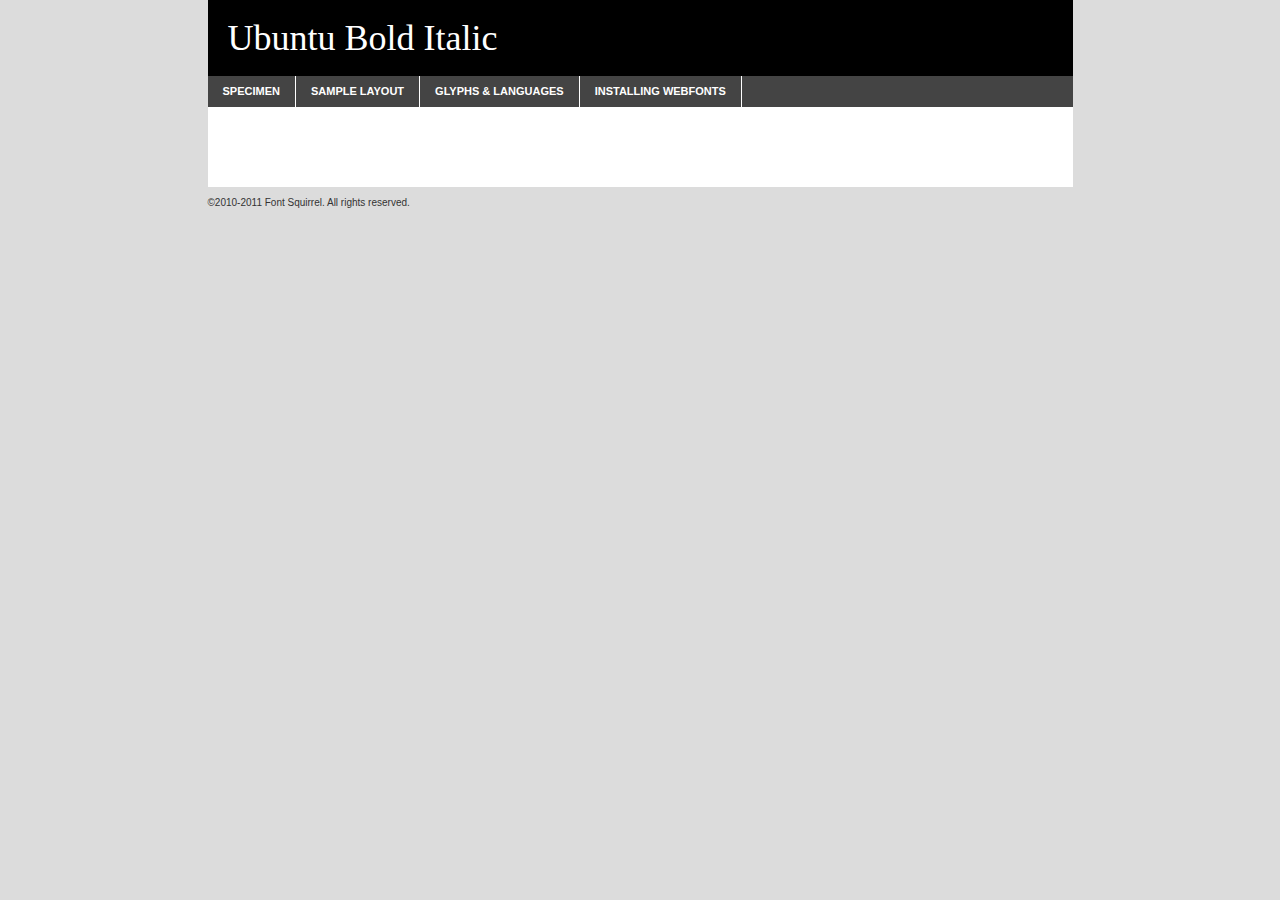
<file: font/ubuntu-bi-demo.html>
<!DOCTYPE html PUBLIC "-//W3C//DTD XHTML 1.0 Transitional//EN"
	"http://www.w3.org/TR/xhtml1/DTD/xhtml1-transitional.dtd">

<html xmlns="http://www.w3.org/1999/xhtml" xml:lang="en" lang="en">
<head>
	<meta http-equiv="Content-Type" content="text/html; charset=utf-8" />
	<script src="http://ajax.googleapis.com/ajax/libs/jquery/1.7.2/jquery.min.js" type="text/javascript" charset="utf-8"></script>
	<script src="specimen_files/easytabs.js" type="text/javascript" charset="utf-8"></script>
	<link rel="stylesheet" href="specimen_files/specimen_stylesheet.css" type="text/css" charset="utf-8" />
	<link rel="stylesheet" href="stylesheet.css" type="text/css" charset="utf-8" />

	<style type="text/css">
					body{
				font-family: 'ubuntubold_italic';
							}
		</style>

	<title>Ubuntu Bold Italic Specimen</title>
	
	
	<script type="text/javascript" charset="utf-8">
		$(document).ready(function() {
			$('#container').easyTabs({defaultContent:1});
		});
	</script>
</head>

<body>
<div id="container">
	<div id="header">
		Ubuntu Bold Italic	</div>
	<ul class="tabs">
		<li><a href="#specimen">Specimen</a></li>
		<li><a href="#layout">Sample Layout</a></li>
				<li><a href="#glyphs">Glyphs &amp; Languages</a></li>
		<li><a href="#installing">Installing Webfonts</a></li>
		
	</ul>
	
	<div id="main_content">

		
			<div id="specimen">
		
				<div class="section">
					<div class="grid12 firstcol">
						<div class="huge">AaBb</div>
					</div>
				</div>
		
				<div class="section">
					<div class="glyph_range">A&#x200B;B&#x200b;C&#x200b;D&#x200b;E&#x200b;F&#x200b;G&#x200b;H&#x200b;I&#x200b;J&#x200b;K&#x200b;L&#x200b;M&#x200b;N&#x200b;O&#x200b;P&#x200b;Q&#x200b;R&#x200b;S&#x200b;T&#x200b;U&#x200b;V&#x200b;W&#x200b;X&#x200b;Y&#x200b;Z&#x200b;a&#x200b;b&#x200b;c&#x200b;d&#x200b;e&#x200b;f&#x200b;g&#x200b;h&#x200b;i&#x200b;j&#x200b;k&#x200b;l&#x200b;m&#x200b;n&#x200b;o&#x200b;p&#x200b;q&#x200b;r&#x200b;s&#x200b;t&#x200b;u&#x200b;v&#x200b;w&#x200b;x&#x200b;y&#x200b;z&#x200b;1&#x200b;2&#x200b;3&#x200b;4&#x200b;5&#x200b;6&#x200b;7&#x200b;8&#x200b;9&#x200b;0&#x200b;&amp;&#x200b;.&#x200b;,&#x200b;?&#x200b;!&#x200b;&#64;&#x200b;(&#x200b;)&#x200b;#&#x200b;$&#x200b;%&#x200b;*&#x200b;+&#x200b;-&#x200b;=&#x200b;:&#x200b;;</div>
				</div>
				<div class="section">
					<div class="grid12 firstcol">
						<table class="sample_table">
							<tr><td>10</td><td class="size10">abcdefghijklmnopqrstuvwxyzABCDEFGHIJKLMNOPQRSTUVWXYZ0123456789abcdefghijklmnopqrstuvwxyzABCDEFGHIJKLMNOPQRSTUVWXYZ0123456789abcdefghijklmnopqrstuvwxyzABCDEFGHIJKLMNOPQRSTUVWXYZ</td></tr>
							<tr><td>11</td><td class="size11">abcdefghijklmnopqrstuvwxyzABCDEFGHIJKLMNOPQRSTUVWXYZ0123456789abcdefghijklmnopqrstuvwxyzABCDEFGHIJKLMNOPQRSTUVWXYZ0123456789abcdefghijklmnopqrstuvwxyzABCDEFGHIJKLMNOPQRSTUVWXYZ</td></tr>
							<tr><td>12</td><td class="size12">abcdefghijklmnopqrstuvwxyzABCDEFGHIJKLMNOPQRSTUVWXYZ0123456789abcdefghijklmnopqrstuvwxyzABCDEFGHIJKLMNOPQRSTUVWXYZ0123456789abcdefghijklmnopqrstuvwxyzABCDEFGHIJKLMNOPQRSTUVWXYZ</td></tr>
							<tr><td>13</td><td class="size13">abcdefghijklmnopqrstuvwxyzABCDEFGHIJKLMNOPQRSTUVWXYZ0123456789abcdefghijklmnopqrstuvwxyzABCDEFGHIJKLMNOPQRSTUVWXYZ0123456789abcdefghijklmnopqrstuvwxyzABCDEFGHIJKLMNOPQRSTUVWXYZ</td></tr>
							<tr><td>14</td><td class="size14">abcdefghijklmnopqrstuvwxyzABCDEFGHIJKLMNOPQRSTUVWXYZ0123456789abcdefghijklmnopqrstuvwxyzABCDEFGHIJKLMNOPQRSTUVWXYZ0123456789abcdefghijklmnopqrstuvwxyzABCDEFGHIJKLMNOPQRSTUVWXYZ</td></tr>
							<tr><td>16</td><td class="size16">abcdefghijklmnopqrstuvwxyzABCDEFGHIJKLMNOPQRSTUVWXYZ0123456789abcdefghijklmnopqrstuvwxyzABCDEFGHIJKLMNOPQRSTUVWXYZ</td></tr>
							<tr><td>18</td><td class="size18">abcdefghijklmnopqrstuvwxyzABCDEFGHIJKLMNOPQRSTUVWXYZ0123456789abcdefghijklmnopqrstuvwxyzABCDEFGHIJKLMNOPQRSTUVWXYZ</td></tr>
							<tr><td>20</td><td class="size20">abcdefghijklmnopqrstuvwxyzABCDEFGHIJKLMNOPQRSTUVWXYZ0123456789abcdefghijklmnopqrstuvwxyzABCDEFGHIJKLMNOPQRSTUVWXYZ</td></tr>
							<tr><td>24</td><td class="size24">abcdefghijklmnopqrstuvwxyzABCDEFGHIJKLMNOPQRSTUVWXYZ0123456789abcdefghijklmnopqrstuvwxyzABCDEFGHIJKLMNOPQRSTUVWXYZ</td></tr>
							<tr><td>30</td><td class="size30">abcdefghijklmnopqrstuvwxyzABCDEFGHIJKLMNOPQRSTUVWXYZ0123456789abcdefghijklmnopqrstuvwxyzABCDEFGHIJKLMNOPQRSTUVWXYZ</td></tr>
							<tr><td>36</td><td class="size36">abcdefghijklmnopqrstuvwxyzABCDEFGHIJKLMNOPQRSTUVWXYZ0123456789abcdefghijklmnopqrstuvwxyzABCDEFGHIJKLMNOPQRSTUVWXYZ</td></tr>
							<tr><td>48</td><td class="size48">abcdefghijklmnopqrstuvwxyzABCDEFGHIJKLMNOPQRSTUVWXYZ0123456789abcdefghijklmnopqrstuvwxyzABCDEFGHIJKLMNOPQRSTUVWXYZ</td></tr>
							<tr><td>60</td><td class="size60">abcdefghijklmnopqrstuvwxyzABCDEFGHIJKLMNOPQRSTUVWXYZ0123456789abcdefghijklmnopqrstuvwxyzABCDEFGHIJKLMNOPQRSTUVWXYZ</td></tr>
							<tr><td>72</td><td class="size72">abcdefghijklmnopqrstuvwxyzABCDEFGHIJKLMNOPQRSTUVWXYZ0123456789abcdefghijklmnopqrstuvwxyzABCDEFGHIJKLMNOPQRSTUVWXYZ</td></tr>
							<tr><td>90</td><td class="size90">abcdefghijklmnopqrstuvwxyzABCDEFGHIJKLMNOPQRSTUVWXYZ0123456789abcdefghijklmnopqrstuvwxyzABCDEFGHIJKLMNOPQRSTUVWXYZ</td></tr>
						</table>
				
					</div>
			
				</div>
		
		
		
								<div class="section" id="bodycomparison">


										<div id="xheight">
				<div class="fontbody">&#xE000;&#xE000;&#xE000;&#xE000;&#xE000;&#xE000;&#xE000;&#xE000;&#xE000;&#xE000;&#xE000;&#xE000;&#xE000;&#xE000;&#xE000;&#xE000;&#xE000;&#xE000;&#xE000;&#xE000;&#xE000;&#xE000;&#xE000;&#xE000;&#xE000;&#xE000;&#xE000;&#xE000;&#xE000;&#xE000;&#xE000;&#xE000;&#xE000;&#xE000;&#xE000;&#xE000;&#xE000;&#xE000;&#xE000;&#xE000;&#xE000;&#xE000;&#xE000;&#xE000;&#xE000;&#xE000;&#xE000;&#xE000;&#xE000;&#xE000;&#xE000;&#xE000;&#xE000;&#xE000;&#xE000;&#xE000;&#xE000;&#xE000;&#xE000;&#xE000;&#xE000;&#xE000;&#xE000;&#xE000;&#xE000;&#xE000;&#xE000;&#xE000;&#xE000;&#xE000;&#xE000;&#xE000;&#xE000;&#xE000;&#xE000;&#xE000;&#xE000;&#xE000;&#xE000;&#xE000;&#xE000;&#xE000;&#xE000;&#xE000;&#xE000;&#xE000;&#xE000;&#xE000;&#xE000;&#xE000;&#xE000;&#xE000;&#xE000;&#xE000;&#xE000;&#xE000;&#xE000;&#xE000;&#xE000;body</div><div class="arialbody">body</div><div class="verdanabody">body</div><div class="georgiabody">body</div></div>
										<div class="fontbody" style="z-index:1">
											body<span>Ubuntu Bold Italic</span>
										</div>
										<div class="arialbody" style="z-index:1">
											body<span>Arial</span>
										</div>
										<div class="verdanabody" style="z-index:1">
											body<span>Verdana</span>
										</div>
										<div class="georgiabody" style="z-index:1">
											body<span>Georgia</span>
										</div>



								</div>
		
		
				<div class="section psample psample_row1" id="">
					
					<div class="grid2 firstcol">
						<p class="size10"><span>10.</span>Aenean lacinia bibendum nulla sed consectetur. Fusce dapibus, tellus ac cursus commodo, tortor mauris condimentum nibh, ut fermentum massa justo sit amet risus. Nullam id dolor id nibh ultricies vehicula ut id elit. Cum sociis natoque penatibus et magnis dis parturient montes, nascetur ridiculus mus. Nulla vitae elit libero, a pharetra augue.</p>
			
					</div>
					<div class="grid3">
						<p class="size11"><span>11.</span>Aenean lacinia bibendum nulla sed consectetur. Fusce dapibus, tellus ac cursus commodo, tortor mauris condimentum nibh, ut fermentum massa justo sit amet risus. Nullam id dolor id nibh ultricies vehicula ut id elit. Cum sociis natoque penatibus et magnis dis parturient montes, nascetur ridiculus mus. Nulla vitae elit libero, a pharetra augue.</p>
			
					</div>
					<div class="grid3">
						<p class="size12"><span>12.</span>Aenean lacinia bibendum nulla sed consectetur. Fusce dapibus, tellus ac cursus commodo, tortor mauris condimentum nibh, ut fermentum massa justo sit amet risus. Nullam id dolor id nibh ultricies vehicula ut id elit. Cum sociis natoque penatibus et magnis dis parturient montes, nascetur ridiculus mus. Nulla vitae elit libero, a pharetra augue.</p>
			
					</div>
					<div class="grid4">
						<p class="size13"><span>13.</span>Aenean lacinia bibendum nulla sed consectetur. Fusce dapibus, tellus ac cursus commodo, tortor mauris condimentum nibh, ut fermentum massa justo sit amet risus. Nullam id dolor id nibh ultricies vehicula ut id elit. Cum sociis natoque penatibus et magnis dis parturient montes, nascetur ridiculus mus. Nulla vitae elit libero, a pharetra augue.</p>
			
					</div>
					<div class="white_blend"></div>
					
				</div>
				<div class="section psample psample_row2" id="">
					<div class="grid3 firstcol">
						<p class="size14"><span>14.</span>Aenean lacinia bibendum nulla sed consectetur. Fusce dapibus, tellus ac cursus commodo, tortor mauris condimentum nibh, ut fermentum massa justo sit amet risus. Nullam id dolor id nibh ultricies vehicula ut id elit. Cum sociis natoque penatibus et magnis dis parturient montes, nascetur ridiculus mus. Nulla vitae elit libero, a pharetra augue.</p>
			
					</div>
					<div class="grid4">
						<p class="size16"><span>16.</span>Aenean lacinia bibendum nulla sed consectetur. Fusce dapibus, tellus ac cursus commodo, tortor mauris condimentum nibh, ut fermentum massa justo sit amet risus. Nullam id dolor id nibh ultricies vehicula ut id elit. Cum sociis natoque penatibus et magnis dis parturient montes, nascetur ridiculus mus. Nulla vitae elit libero, a pharetra augue.</p>
			
					</div>
					<div class="grid5">
						<p class="size18"><span>18.</span>Aenean lacinia bibendum nulla sed consectetur. Fusce dapibus, tellus ac cursus commodo, tortor mauris condimentum nibh, ut fermentum massa justo sit amet risus. Nullam id dolor id nibh ultricies vehicula ut id elit. Cum sociis natoque penatibus et magnis dis parturient montes, nascetur ridiculus mus. Nulla vitae elit libero, a pharetra augue.</p>
			
					</div>

					<div class="white_blend"></div>

				</div>
				
				<div class="section psample psample_row3" id="">
					<div class="grid5 firstcol">
						<p class="size20"><span>20.</span>Aenean lacinia bibendum nulla sed consectetur. Fusce dapibus, tellus ac cursus commodo, tortor mauris condimentum nibh, ut fermentum massa justo sit amet risus. Nullam id dolor id nibh ultricies vehicula ut id elit. Cum sociis natoque penatibus et magnis dis parturient montes, nascetur ridiculus mus. Nulla vitae elit libero, a pharetra augue.</p>
					</div>
					<div class="grid7">
						<p class="size24"><span>24.</span>Aenean lacinia bibendum nulla sed consectetur. Fusce dapibus, tellus ac cursus commodo, tortor mauris condimentum nibh, ut fermentum massa justo sit amet risus. Nullam id dolor id nibh ultricies vehicula ut id elit. Cum sociis natoque penatibus et magnis dis parturient montes, nascetur ridiculus mus. Nulla vitae elit libero, a pharetra augue.</p>
					</div>
					
					<div class="white_blend"></div>
					
				</div>
				
				<div class="section psample psample_row4" id="">
					<div class="grid12 firstcol">
						<p class="size30"><span>30.</span>Aenean lacinia bibendum nulla sed consectetur. Fusce dapibus, tellus ac cursus commodo, tortor mauris condimentum nibh, ut fermentum massa justo sit amet risus. Nullam id dolor id nibh ultricies vehicula ut id elit. Cum sociis natoque penatibus et magnis dis parturient montes, nascetur ridiculus mus. Nulla vitae elit libero, a pharetra augue.</p>
					</div>
					<div class="white_blend"></div>
					
				</div>
				
				
				
				<div class="section psample psample_row1 fullreverse">
					<div class="grid2 firstcol">
						<p class="size10"><span>10.</span>Aenean lacinia bibendum nulla sed consectetur. Fusce dapibus, tellus ac cursus commodo, tortor mauris condimentum nibh, ut fermentum massa justo sit amet risus. Nullam id dolor id nibh ultricies vehicula ut id elit. Cum sociis natoque penatibus et magnis dis parturient montes, nascetur ridiculus mus. Nulla vitae elit libero, a pharetra augue.</p>
			
					</div>
					<div class="grid3">
						<p class="size11"><span>11.</span>Aenean lacinia bibendum nulla sed consectetur. Fusce dapibus, tellus ac cursus commodo, tortor mauris condimentum nibh, ut fermentum massa justo sit amet risus. Nullam id dolor id nibh ultricies vehicula ut id elit. Cum sociis natoque penatibus et magnis dis parturient montes, nascetur ridiculus mus. Nulla vitae elit libero, a pharetra augue.</p>
			
					</div>
					<div class="grid3">
						<p class="size12"><span>12.</span>Aenean lacinia bibendum nulla sed consectetur. Fusce dapibus, tellus ac cursus commodo, tortor mauris condimentum nibh, ut fermentum massa justo sit amet risus. Nullam id dolor id nibh ultricies vehicula ut id elit. Cum sociis natoque penatibus et magnis dis parturient montes, nascetur ridiculus mus. Nulla vitae elit libero, a pharetra augue.</p>
			
					</div>
					<div class="grid4">
						<p class="size13"><span>13.</span>Aenean lacinia bibendum nulla sed consectetur. Fusce dapibus, tellus ac cursus commodo, tortor mauris condimentum nibh, ut fermentum massa justo sit amet risus. Nullam id dolor id nibh ultricies vehicula ut id elit. Cum sociis natoque penatibus et magnis dis parturient montes, nascetur ridiculus mus. Nulla vitae elit libero, a pharetra augue.</p>
			
					</div>
					<div class="black_blend"></div>
					
				</div>
				
				<div class="section psample psample_row2 fullreverse">
					<div class="grid3 firstcol">
						<p class="size14"><span>14.</span>Aenean lacinia bibendum nulla sed consectetur. Fusce dapibus, tellus ac cursus commodo, tortor mauris condimentum nibh, ut fermentum massa justo sit amet risus. Nullam id dolor id nibh ultricies vehicula ut id elit. Cum sociis natoque penatibus et magnis dis parturient montes, nascetur ridiculus mus. Nulla vitae elit libero, a pharetra augue.</p>
			
					</div>
					<div class="grid4">
						<p class="size16"><span>16.</span>Aenean lacinia bibendum nulla sed consectetur. Fusce dapibus, tellus ac cursus commodo, tortor mauris condimentum nibh, ut fermentum massa justo sit amet risus. Nullam id dolor id nibh ultricies vehicula ut id elit. Cum sociis natoque penatibus et magnis dis parturient montes, nascetur ridiculus mus. Nulla vitae elit libero, a pharetra augue.</p>
			
					</div>
					<div class="grid5">
						<p class="size18"><span>18.</span>Aenean lacinia bibendum nulla sed consectetur. Fusce dapibus, tellus ac cursus commodo, tortor mauris condimentum nibh, ut fermentum massa justo sit amet risus. Nullam id dolor id nibh ultricies vehicula ut id elit. Cum sociis natoque penatibus et magnis dis parturient montes, nascetur ridiculus mus. Nulla vitae elit libero, a pharetra augue.</p>
			
					</div>
					<div class="black_blend"></div>

				</div>
				
				<div class="section psample fullreverse psample_row3" id="">
					<div class="grid5 firstcol">
						<p class="size20"><span>20.</span>Aenean lacinia bibendum nulla sed consectetur. Fusce dapibus, tellus ac cursus commodo, tortor mauris condimentum nibh, ut fermentum massa justo sit amet risus. Nullam id dolor id nibh ultricies vehicula ut id elit. Cum sociis natoque penatibus et magnis dis parturient montes, nascetur ridiculus mus. Nulla vitae elit libero, a pharetra augue.</p>
					</div>
					<div class="grid7">
						<p class="size24"><span>24.</span>Aenean lacinia bibendum nulla sed consectetur. Fusce dapibus, tellus ac cursus commodo, tortor mauris condimentum nibh, ut fermentum massa justo sit amet risus. Nullam id dolor id nibh ultricies vehicula ut id elit. Cum sociis natoque penatibus et magnis dis parturient montes, nascetur ridiculus mus. Nulla vitae elit libero, a pharetra augue.</p>
					</div>
					
					<div class="black_blend"></div>
					
				</div>
				
				<div class="section psample fullreverse psample_row4" id="" style="border-bottom: 20px #000 solid;">
					<div class="grid12 firstcol">
						<p class="size30"><span>30.</span>Aenean lacinia bibendum nulla sed consectetur. Fusce dapibus, tellus ac cursus commodo, tortor mauris condimentum nibh, ut fermentum massa justo sit amet risus. Nullam id dolor id nibh ultricies vehicula ut id elit. Cum sociis natoque penatibus et magnis dis parturient montes, nascetur ridiculus mus. Nulla vitae elit libero, a pharetra augue.</p>
					</div>
					<div class="black_blend"></div>
					
				</div>
				
				
				
				
			</div>
			
			<div id="layout">
				
				<div class="section">
					
					<div class="grid12 firstcol">
						<h1>Lorem Ipsum Dolor</h1>
						<h2>Etiam porta sem malesuada magna mollis euismod</h2>
						
						<p class="byline">By <a href="#link">Aenean Lacinia</a></p>
					</div>
				</div>
				<div class="section">
					<div class="grid8 firstcol">
						<p class="large">Donec sed odio dui. Morbi leo risus, porta ac consectetur ac, vestibulum at eros. Fusce dapibus, tellus ac cursus commodo, tortor mauris condimentum nibh, ut fermentum massa justo sit amet risus. </p>

						
						<h3>Pellentesque ornare sem</h3>

						<p>Maecenas sed diam eget risus varius blandit sit amet non magna. Maecenas faucibus mollis interdum. Donec ullamcorper nulla non metus auctor fringilla. Nullam id dolor id nibh ultricies vehicula ut id elit. Nullam id dolor id nibh ultricies vehicula ut id elit. </p>

						<p>Aenean eu leo quam. Pellentesque ornare sem lacinia quam venenatis vestibulum. Lorem ipsum dolor sit amet, consectetur adipiscing elit. Cum sociis natoque penatibus et magnis dis parturient montes, nascetur ridiculus mus. </p>

						<p>Nulla vitae elit libero, a pharetra augue. Praesent commodo cursus magna, vel scelerisque nisl consectetur et. Aenean lacinia bibendum nulla sed consectetur. </p>

						<p>Nullam quis risus eget urna mollis ornare vel eu leo. Nullam quis risus eget urna mollis ornare vel eu leo. Maecenas sed diam eget risus varius blandit sit amet non magna. Donec ullamcorper nulla non metus auctor fringilla. </p>

						<h3>Cras mattis consectetur</h3>

						<p>Aenean eu leo quam. Pellentesque ornare sem lacinia quam venenatis vestibulum. Aenean lacinia bibendum nulla sed consectetur. Integer posuere erat a ante venenatis dapibus posuere velit aliquet. Cras mattis consectetur purus sit amet fermentum. </p>

						<p>Nullam id dolor id nibh ultricies vehicula ut id elit. Nullam quis risus eget urna mollis ornare vel eu leo. Cras mattis consectetur purus sit amet fermentum.</p>
					</div>
					
					<div class="grid4 sidebar">
						
						<div class="box reverse">
							<p class="last">Nullam quis risus eget urna mollis ornare vel eu leo. Donec ullamcorper nulla non metus auctor fringilla. Cras mattis consectetur purus sit amet fermentum. Sed posuere consectetur est at lobortis. Lorem ipsum dolor sit amet, consectetur adipiscing elit. </p>
						</div>
						
						<p class="caption">Maecenas sed diam eget risus varius.</p>

						<p>Vestibulum id ligula porta felis euismod semper. Integer posuere erat a ante venenatis dapibus posuere velit aliquet. Vestibulum id ligula porta felis euismod semper. Sed posuere consectetur est at lobortis. Maecenas sed diam eget risus varius blandit sit amet non magna. Fusce dapibus, tellus ac cursus commodo, tortor mauris condimentum nibh, ut fermentum massa justo sit amet risus. </p>

					

						<p>Duis mollis, est non commodo luctus, nisi erat porttitor ligula, eget lacinia odio sem nec elit. Aenean lacinia bibendum nulla sed consectetur. Vivamus sagittis lacus vel augue laoreet rutrum faucibus dolor auctor. Aenean lacinia bibendum nulla sed consectetur. Nullam quis risus eget urna mollis ornare vel eu leo. </p>

						<p>Praesent commodo cursus magna, vel scelerisque nisl consectetur et. Donec ullamcorper nulla non metus auctor fringilla. Maecenas faucibus mollis interdum. Fusce dapibus, tellus ac cursus commodo, tortor mauris condimentum nibh, ut fermentum massa justo sit amet risus. </p>

					</div>
				</div>
				
			</div>


			



		<div id="glyphs">
			<div class="section">
				<div class="grid12 firstcol">
			
				<h1>Language Support</h1>
				<p>The subset of Ubuntu Bold Italic in this kit supports the following languages:<br />
			
					Albanian, Danish, Dutch, English, Faroese, French, German, Icelandic, Italian, Malagasy, Norwegian, Spanish, Swedish				</p>
				<h1>Glyph Chart</h1>
				<p>The subset of Ubuntu Bold Italic in this kit includes all the glyphs listed below. Unicode entities are included above each glyph to help you insert individual characters into your layout.</p>
				<div id="glyph_chart">
			
																				 <div><p>&amp;#29;</p>&#29;</div>
																				 <div><p>&amp;#13;</p>&#13;</div>
																				 <div><p>&amp;#29;</p>&#29;</div>
																				 <div><p>&amp;#32;</p>&#32;</div>
																				 <div><p>&amp;#33;</p>&#33;</div>
																				 <div><p>&amp;#34;</p>&#34;</div>
																				 <div><p>&amp;#35;</p>&#35;</div>
																				 <div><p>&amp;#36;</p>&#36;</div>
																				 <div><p>&amp;#37;</p>&#37;</div>
																				 <div><p>&amp;#38;</p>&#38;</div>
																				 <div><p>&amp;#39;</p>&#39;</div>
																				 <div><p>&amp;#40;</p>&#40;</div>
																				 <div><p>&amp;#41;</p>&#41;</div>
																				 <div><p>&amp;#42;</p>&#42;</div>
																				 <div><p>&amp;#43;</p>&#43;</div>
																				 <div><p>&amp;#44;</p>&#44;</div>
																				 <div><p>&amp;#45;</p>&#45;</div>
																				 <div><p>&amp;#46;</p>&#46;</div>
																				 <div><p>&amp;#47;</p>&#47;</div>
																				 <div><p>&amp;#48;</p>&#48;</div>
																				 <div><p>&amp;#49;</p>&#49;</div>
																				 <div><p>&amp;#50;</p>&#50;</div>
																				 <div><p>&amp;#51;</p>&#51;</div>
																				 <div><p>&amp;#52;</p>&#52;</div>
																				 <div><p>&amp;#53;</p>&#53;</div>
																				 <div><p>&amp;#54;</p>&#54;</div>
																				 <div><p>&amp;#55;</p>&#55;</div>
																				 <div><p>&amp;#56;</p>&#56;</div>
																				 <div><p>&amp;#57;</p>&#57;</div>
																				 <div><p>&amp;#58;</p>&#58;</div>
																				 <div><p>&amp;#59;</p>&#59;</div>
																				 <div><p>&amp;#60;</p>&#60;</div>
																				 <div><p>&amp;#61;</p>&#61;</div>
																				 <div><p>&amp;#62;</p>&#62;</div>
																				 <div><p>&amp;#63;</p>&#63;</div>
																				 <div><p>&amp;#64;</p>&#64;</div>
																				 <div><p>&amp;#65;</p>&#65;</div>
																				 <div><p>&amp;#66;</p>&#66;</div>
																				 <div><p>&amp;#67;</p>&#67;</div>
																				 <div><p>&amp;#68;</p>&#68;</div>
																				 <div><p>&amp;#69;</p>&#69;</div>
																				 <div><p>&amp;#70;</p>&#70;</div>
																				 <div><p>&amp;#71;</p>&#71;</div>
																				 <div><p>&amp;#72;</p>&#72;</div>
																				 <div><p>&amp;#73;</p>&#73;</div>
																				 <div><p>&amp;#74;</p>&#74;</div>
																				 <div><p>&amp;#75;</p>&#75;</div>
																				 <div><p>&amp;#76;</p>&#76;</div>
																				 <div><p>&amp;#77;</p>&#77;</div>
																				 <div><p>&amp;#78;</p>&#78;</div>
																				 <div><p>&amp;#79;</p>&#79;</div>
																				 <div><p>&amp;#80;</p>&#80;</div>
																				 <div><p>&amp;#81;</p>&#81;</div>
																				 <div><p>&amp;#82;</p>&#82;</div>
																				 <div><p>&amp;#83;</p>&#83;</div>
																				 <div><p>&amp;#84;</p>&#84;</div>
																				 <div><p>&amp;#85;</p>&#85;</div>
																				 <div><p>&amp;#86;</p>&#86;</div>
																				 <div><p>&amp;#87;</p>&#87;</div>
																				 <div><p>&amp;#88;</p>&#88;</div>
																				 <div><p>&amp;#89;</p>&#89;</div>
																				 <div><p>&amp;#90;</p>&#90;</div>
																				 <div><p>&amp;#91;</p>&#91;</div>
																				 <div><p>&amp;#92;</p>&#92;</div>
																				 <div><p>&amp;#93;</p>&#93;</div>
																				 <div><p>&amp;#94;</p>&#94;</div>
																				 <div><p>&amp;#95;</p>&#95;</div>
																				 <div><p>&amp;#96;</p>&#96;</div>
																				 <div><p>&amp;#97;</p>&#97;</div>
																				 <div><p>&amp;#98;</p>&#98;</div>
																				 <div><p>&amp;#99;</p>&#99;</div>
																				 <div><p>&amp;#100;</p>&#100;</div>
																				 <div><p>&amp;#101;</p>&#101;</div>
																				 <div><p>&amp;#102;</p>&#102;</div>
																				 <div><p>&amp;#103;</p>&#103;</div>
																				 <div><p>&amp;#104;</p>&#104;</div>
																				 <div><p>&amp;#105;</p>&#105;</div>
																				 <div><p>&amp;#106;</p>&#106;</div>
																				 <div><p>&amp;#107;</p>&#107;</div>
																				 <div><p>&amp;#108;</p>&#108;</div>
																				 <div><p>&amp;#109;</p>&#109;</div>
																				 <div><p>&amp;#110;</p>&#110;</div>
																				 <div><p>&amp;#111;</p>&#111;</div>
																				 <div><p>&amp;#112;</p>&#112;</div>
																				 <div><p>&amp;#113;</p>&#113;</div>
																				 <div><p>&amp;#114;</p>&#114;</div>
																				 <div><p>&amp;#115;</p>&#115;</div>
																				 <div><p>&amp;#116;</p>&#116;</div>
																				 <div><p>&amp;#117;</p>&#117;</div>
																				 <div><p>&amp;#118;</p>&#118;</div>
																				 <div><p>&amp;#119;</p>&#119;</div>
																				 <div><p>&amp;#120;</p>&#120;</div>
																				 <div><p>&amp;#121;</p>&#121;</div>
																				 <div><p>&amp;#122;</p>&#122;</div>
																				 <div><p>&amp;#123;</p>&#123;</div>
																				 <div><p>&amp;#124;</p>&#124;</div>
																				 <div><p>&amp;#125;</p>&#125;</div>
																				 <div><p>&amp;#126;</p>&#126;</div>
																				 <div><p>&amp;#160;</p>&#160;</div>
																				 <div><p>&amp;#161;</p>&#161;</div>
																				 <div><p>&amp;#162;</p>&#162;</div>
																				 <div><p>&amp;#163;</p>&#163;</div>
																				 <div><p>&amp;#164;</p>&#164;</div>
																				 <div><p>&amp;#165;</p>&#165;</div>
																				 <div><p>&amp;#166;</p>&#166;</div>
																				 <div><p>&amp;#167;</p>&#167;</div>
																				 <div><p>&amp;#168;</p>&#168;</div>
																				 <div><p>&amp;#169;</p>&#169;</div>
																				 <div><p>&amp;#170;</p>&#170;</div>
																				 <div><p>&amp;#171;</p>&#171;</div>
																				 <div><p>&amp;#172;</p>&#172;</div>
																				 <div><p>&amp;#173;</p>&#173;</div>
																				 <div><p>&amp;#174;</p>&#174;</div>
																				 <div><p>&amp;#175;</p>&#175;</div>
																				 <div><p>&amp;#176;</p>&#176;</div>
																				 <div><p>&amp;#177;</p>&#177;</div>
																				 <div><p>&amp;#178;</p>&#178;</div>
																				 <div><p>&amp;#179;</p>&#179;</div>
																				 <div><p>&amp;#180;</p>&#180;</div>
																				 <div><p>&amp;#181;</p>&#181;</div>
																				 <div><p>&amp;#182;</p>&#182;</div>
																				 <div><p>&amp;#183;</p>&#183;</div>
																				 <div><p>&amp;#184;</p>&#184;</div>
																				 <div><p>&amp;#185;</p>&#185;</div>
																				 <div><p>&amp;#186;</p>&#186;</div>
																				 <div><p>&amp;#187;</p>&#187;</div>
																				 <div><p>&amp;#188;</p>&#188;</div>
																				 <div><p>&amp;#189;</p>&#189;</div>
																				 <div><p>&amp;#190;</p>&#190;</div>
																				 <div><p>&amp;#191;</p>&#191;</div>
																				 <div><p>&amp;#192;</p>&#192;</div>
																				 <div><p>&amp;#193;</p>&#193;</div>
																				 <div><p>&amp;#194;</p>&#194;</div>
																				 <div><p>&amp;#195;</p>&#195;</div>
																				 <div><p>&amp;#196;</p>&#196;</div>
																				 <div><p>&amp;#197;</p>&#197;</div>
																				 <div><p>&amp;#198;</p>&#198;</div>
																				 <div><p>&amp;#199;</p>&#199;</div>
																				 <div><p>&amp;#200;</p>&#200;</div>
																				 <div><p>&amp;#201;</p>&#201;</div>
																				 <div><p>&amp;#202;</p>&#202;</div>
																				 <div><p>&amp;#203;</p>&#203;</div>
																				 <div><p>&amp;#204;</p>&#204;</div>
																				 <div><p>&amp;#205;</p>&#205;</div>
																				 <div><p>&amp;#206;</p>&#206;</div>
																				 <div><p>&amp;#207;</p>&#207;</div>
																				 <div><p>&amp;#208;</p>&#208;</div>
																				 <div><p>&amp;#209;</p>&#209;</div>
																				 <div><p>&amp;#210;</p>&#210;</div>
																				 <div><p>&amp;#211;</p>&#211;</div>
																				 <div><p>&amp;#212;</p>&#212;</div>
																				 <div><p>&amp;#213;</p>&#213;</div>
																				 <div><p>&amp;#214;</p>&#214;</div>
																				 <div><p>&amp;#215;</p>&#215;</div>
																				 <div><p>&amp;#216;</p>&#216;</div>
																				 <div><p>&amp;#217;</p>&#217;</div>
																				 <div><p>&amp;#218;</p>&#218;</div>
																				 <div><p>&amp;#219;</p>&#219;</div>
																				 <div><p>&amp;#220;</p>&#220;</div>
																				 <div><p>&amp;#221;</p>&#221;</div>
																				 <div><p>&amp;#222;</p>&#222;</div>
																				 <div><p>&amp;#223;</p>&#223;</div>
																				 <div><p>&amp;#224;</p>&#224;</div>
																				 <div><p>&amp;#225;</p>&#225;</div>
																				 <div><p>&amp;#226;</p>&#226;</div>
																				 <div><p>&amp;#227;</p>&#227;</div>
																				 <div><p>&amp;#228;</p>&#228;</div>
																				 <div><p>&amp;#229;</p>&#229;</div>
																				 <div><p>&amp;#230;</p>&#230;</div>
																				 <div><p>&amp;#231;</p>&#231;</div>
																				 <div><p>&amp;#232;</p>&#232;</div>
																				 <div><p>&amp;#233;</p>&#233;</div>
																				 <div><p>&amp;#234;</p>&#234;</div>
																				 <div><p>&amp;#235;</p>&#235;</div>
																				 <div><p>&amp;#236;</p>&#236;</div>
																				 <div><p>&amp;#237;</p>&#237;</div>
																				 <div><p>&amp;#238;</p>&#238;</div>
																				 <div><p>&amp;#239;</p>&#239;</div>
																				 <div><p>&amp;#240;</p>&#240;</div>
																				 <div><p>&amp;#241;</p>&#241;</div>
																				 <div><p>&amp;#242;</p>&#242;</div>
																				 <div><p>&amp;#243;</p>&#243;</div>
																				 <div><p>&amp;#244;</p>&#244;</div>
																				 <div><p>&amp;#245;</p>&#245;</div>
																				 <div><p>&amp;#246;</p>&#246;</div>
																				 <div><p>&amp;#247;</p>&#247;</div>
																				 <div><p>&amp;#248;</p>&#248;</div>
																				 <div><p>&amp;#249;</p>&#249;</div>
																				 <div><p>&amp;#250;</p>&#250;</div>
																				 <div><p>&amp;#251;</p>&#251;</div>
																				 <div><p>&amp;#252;</p>&#252;</div>
																				 <div><p>&amp;#253;</p>&#253;</div>
																				 <div><p>&amp;#254;</p>&#254;</div>
																				 <div><p>&amp;#255;</p>&#255;</div>
																				 <div><p>&amp;#338;</p>&#338;</div>
																				 <div><p>&amp;#339;</p>&#339;</div>
																				 <div><p>&amp;#376;</p>&#376;</div>
																				 <div><p>&amp;#710;</p>&#710;</div>
																				 <div><p>&amp;#732;</p>&#732;</div>
																				 <div><p>&amp;#8192;</p>&#8192;</div>
																				 <div><p>&amp;#8193;</p>&#8193;</div>
																				 <div><p>&amp;#8194;</p>&#8194;</div>
																				 <div><p>&amp;#8195;</p>&#8195;</div>
																				 <div><p>&amp;#8196;</p>&#8196;</div>
																				 <div><p>&amp;#8197;</p>&#8197;</div>
																				 <div><p>&amp;#8198;</p>&#8198;</div>
																				 <div><p>&amp;#8199;</p>&#8199;</div>
																				 <div><p>&amp;#8200;</p>&#8200;</div>
																				 <div><p>&amp;#8201;</p>&#8201;</div>
																				 <div><p>&amp;#8202;</p>&#8202;</div>
																				 <div><p>&amp;#8208;</p>&#8208;</div>
																				 <div><p>&amp;#8209;</p>&#8209;</div>
																				 <div><p>&amp;#8210;</p>&#8210;</div>
																				 <div><p>&amp;#8211;</p>&#8211;</div>
																				 <div><p>&amp;#8212;</p>&#8212;</div>
																				 <div><p>&amp;#8216;</p>&#8216;</div>
																				 <div><p>&amp;#8217;</p>&#8217;</div>
																				 <div><p>&amp;#8218;</p>&#8218;</div>
																				 <div><p>&amp;#8220;</p>&#8220;</div>
																				 <div><p>&amp;#8221;</p>&#8221;</div>
																				 <div><p>&amp;#8222;</p>&#8222;</div>
																				 <div><p>&amp;#8226;</p>&#8226;</div>
																				 <div><p>&amp;#8230;</p>&#8230;</div>
																				 <div><p>&amp;#8239;</p>&#8239;</div>
																				 <div><p>&amp;#8249;</p>&#8249;</div>
																				 <div><p>&amp;#8250;</p>&#8250;</div>
																				 <div><p>&amp;#8287;</p>&#8287;</div>
																				 <div><p>&amp;#8364;</p>&#8364;</div>
																				 <div><p>&amp;#8482;</p>&#8482;</div>
																				 <div><p>&amp;#57344;</p>&#57344;</div>
																				 <div><p>&amp;#64257;</p>&#64257;</div>
																				 <div><p>&amp;#64258;</p>&#64258;</div>
																				 <div><p>&amp;#64259;</p>&#64259;</div>
																				 <div><p>&amp;#64260;</p>&#64260;</div>
																																						</div>	
				</div>
		
		
			</div>
		</div>
		
		
		<div id="specs">
			
		</div>
	
		<div id="installing">
			<div class="section">
				<div class="grid7 firstcol">
					<h1>Installing Webfonts</h1>
					
					<p>Webfonts are supported by all major browser platforms but not all in the same way. There are currently four different font formats that must be included in order to target all browsers. This includes TTF, WOFF, EOT and SVG.</p>
					
					<h2>1. Upload your webfonts</h2>
					<p>You must upload your webfont kit to your website. They should be in or near the same directory as your CSS files.</p>
					
					<h2>2. Include the webfont stylesheet</h2>
					<p>A special CSS @font-face declaration helps the various browsers select the appropriate font it needs without causing you a bunch of headaches. Learn more about this syntax by reading the <a href="http://www.fontspring.com/blog/further-hardening-of-the-bulletproof-syntax">Fontspring blog post</a> about it. The code for it is as follows:</p>


<code>
@font-face{ 
	font-family: 'MyWebFont';
	src: url('WebFont.eot');
	src: url('WebFont.eot?#iefix') format('embedded-opentype'),
	     url('WebFont.woff') format('woff'),
	     url('WebFont.ttf') format('truetype'),
	     url('WebFont.svg#webfont') format('svg');
}
</code>

	<p>We've already gone ahead and generated the code for you. All you have to do is link to the stylesheet in your HTML, like this:</p>
	<code>&lt;link rel=&quot;stylesheet&quot; href=&quot;stylesheet.css&quot; type=&quot;text/css&quot; charset=&quot;utf-8&quot; /&gt;</code>

					<h2>3. Modify your own stylesheet</h2>
					<p>To take advantage of your new fonts, you must tell your stylesheet to use them. Look at the original @font-face declaration above and find the property called "font-family." The name linked there will be what you use to reference the font. Prepend that webfont name to the font stack in the "font-family" property, inside the selector you want to change. For example:</p>
<code>p { font-family: 'WebFont', Arial, sans-serif; }</code>

<h2>4. Test</h2>
<p>Getting webfonts to work cross-browser <em>can</em> be tricky. Use the information in the sidebar to help you if you find that fonts aren't loading in a particular browser.</p>
				</div>
				
				<div class="grid5 sidebar">
					<div class="box">
						<h2>Troubleshooting<br />Font-Face Problems</h2>
						<p>Having trouble getting your webfonts to load in your new website? Here are some tips to sort out what might be the problem.</p>

						<h3>Fonts not showing in any browser</h3>

						<p>This sounds like you need to work on the plumbing. You either did not upload the fonts to the correct directory, or you did not link the fonts properly in the CSS. If you've confirmed that all this is correct and you still have a problem, take a look at your .htaccess file and see if requests are getting intercepted.</p>

						<h3>Fonts not loading in iPhone or iPad</h3>

						<p>The most common problem here is that you are serving the fonts from an IIS server. IIS refuses to serve files that have unknown MIME types. If that is the case, you must set the MIME type for SVG to "image/svg+xml" in the server settings. Follow these instructions from Microsoft if you need help.</p>

						<h3>Fonts not loading in Firefox</h3>

						<p>The primary reason for this failure? You are still using a version Firefox older than 3.5. So upgrade already! If that isn't it, then you are very likely serving fonts from a different domain. Firefox requires that all font assets be served from the same domain. Lastly it is possible that you need to add WOFF to your list of MIME types (if you are serving via IIS.)</p>

						<h3>Fonts not loading in IE</h3>

						<p>Are you looking at Internet Explorer on an actual Windows machine or are you cheating by using a service like Adobe BrowserLab? Many of these screenshot services do not render @font-face for IE. Best to test it on a real machine.</p>

						<h3>Fonts not loading in IE9</h3>

						<p>IE9, like Firefox, requires that fonts be served from the same domain as the website. Make sure that is the case.</p>
					</div>
				</div>
			</div>
			
		</div>
	
	</div>
	<div id="footer">
		<p>&copy;2010-2011 Font Squirrel. All rights reserved.</p>
	</div>
</div>
</body>
</html>
</file>
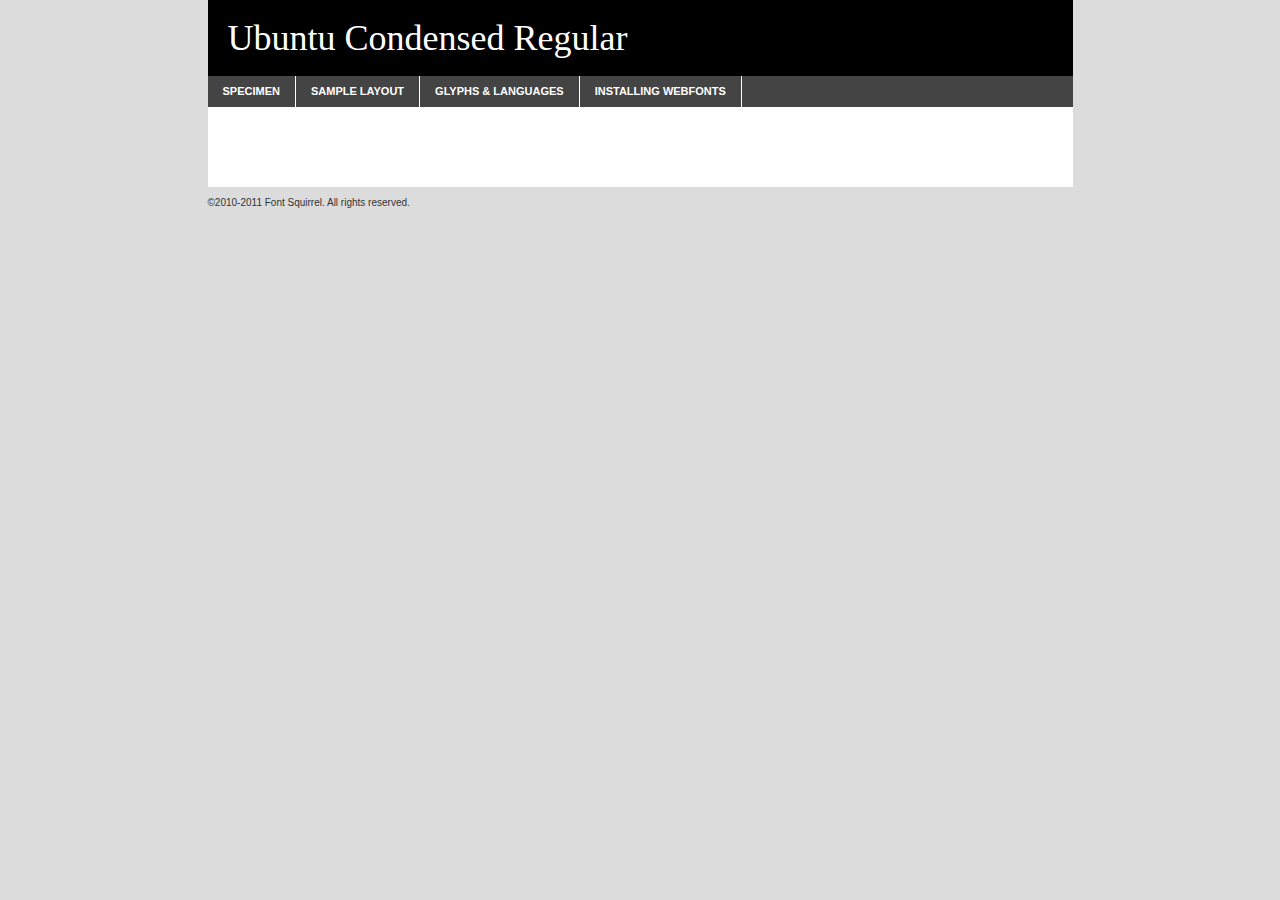
<file: font/ubuntu-c-demo.html>
<!DOCTYPE html PUBLIC "-//W3C//DTD XHTML 1.0 Transitional//EN"
	"http://www.w3.org/TR/xhtml1/DTD/xhtml1-transitional.dtd">

<html xmlns="http://www.w3.org/1999/xhtml" xml:lang="en" lang="en">
<head>
	<meta http-equiv="Content-Type" content="text/html; charset=utf-8" />
	<script src="http://ajax.googleapis.com/ajax/libs/jquery/1.7.2/jquery.min.js" type="text/javascript" charset="utf-8"></script>
	<script src="specimen_files/easytabs.js" type="text/javascript" charset="utf-8"></script>
	<link rel="stylesheet" href="specimen_files/specimen_stylesheet.css" type="text/css" charset="utf-8" />
	<link rel="stylesheet" href="stylesheet.css" type="text/css" charset="utf-8" />

	<style type="text/css">
					body{
				font-family: 'ubuntu_condensedregular';
							}
		</style>

	<title>Ubuntu Condensed Regular Specimen</title>
	
	
	<script type="text/javascript" charset="utf-8">
		$(document).ready(function() {
			$('#container').easyTabs({defaultContent:1});
		});
	</script>
</head>

<body>
<div id="container">
	<div id="header">
		Ubuntu Condensed Regular	</div>
	<ul class="tabs">
		<li><a href="#specimen">Specimen</a></li>
		<li><a href="#layout">Sample Layout</a></li>
				<li><a href="#glyphs">Glyphs &amp; Languages</a></li>
		<li><a href="#installing">Installing Webfonts</a></li>
		
	</ul>
	
	<div id="main_content">

		
			<div id="specimen">
		
				<div class="section">
					<div class="grid12 firstcol">
						<div class="huge">AaBb</div>
					</div>
				</div>
		
				<div class="section">
					<div class="glyph_range">A&#x200B;B&#x200b;C&#x200b;D&#x200b;E&#x200b;F&#x200b;G&#x200b;H&#x200b;I&#x200b;J&#x200b;K&#x200b;L&#x200b;M&#x200b;N&#x200b;O&#x200b;P&#x200b;Q&#x200b;R&#x200b;S&#x200b;T&#x200b;U&#x200b;V&#x200b;W&#x200b;X&#x200b;Y&#x200b;Z&#x200b;a&#x200b;b&#x200b;c&#x200b;d&#x200b;e&#x200b;f&#x200b;g&#x200b;h&#x200b;i&#x200b;j&#x200b;k&#x200b;l&#x200b;m&#x200b;n&#x200b;o&#x200b;p&#x200b;q&#x200b;r&#x200b;s&#x200b;t&#x200b;u&#x200b;v&#x200b;w&#x200b;x&#x200b;y&#x200b;z&#x200b;1&#x200b;2&#x200b;3&#x200b;4&#x200b;5&#x200b;6&#x200b;7&#x200b;8&#x200b;9&#x200b;0&#x200b;&amp;&#x200b;.&#x200b;,&#x200b;?&#x200b;!&#x200b;&#64;&#x200b;(&#x200b;)&#x200b;#&#x200b;$&#x200b;%&#x200b;*&#x200b;+&#x200b;-&#x200b;=&#x200b;:&#x200b;;</div>
				</div>
				<div class="section">
					<div class="grid12 firstcol">
						<table class="sample_table">
							<tr><td>10</td><td class="size10">abcdefghijklmnopqrstuvwxyzABCDEFGHIJKLMNOPQRSTUVWXYZ0123456789abcdefghijklmnopqrstuvwxyzABCDEFGHIJKLMNOPQRSTUVWXYZ0123456789abcdefghijklmnopqrstuvwxyzABCDEFGHIJKLMNOPQRSTUVWXYZ</td></tr>
							<tr><td>11</td><td class="size11">abcdefghijklmnopqrstuvwxyzABCDEFGHIJKLMNOPQRSTUVWXYZ0123456789abcdefghijklmnopqrstuvwxyzABCDEFGHIJKLMNOPQRSTUVWXYZ0123456789abcdefghijklmnopqrstuvwxyzABCDEFGHIJKLMNOPQRSTUVWXYZ</td></tr>
							<tr><td>12</td><td class="size12">abcdefghijklmnopqrstuvwxyzABCDEFGHIJKLMNOPQRSTUVWXYZ0123456789abcdefghijklmnopqrstuvwxyzABCDEFGHIJKLMNOPQRSTUVWXYZ0123456789abcdefghijklmnopqrstuvwxyzABCDEFGHIJKLMNOPQRSTUVWXYZ</td></tr>
							<tr><td>13</td><td class="size13">abcdefghijklmnopqrstuvwxyzABCDEFGHIJKLMNOPQRSTUVWXYZ0123456789abcdefghijklmnopqrstuvwxyzABCDEFGHIJKLMNOPQRSTUVWXYZ0123456789abcdefghijklmnopqrstuvwxyzABCDEFGHIJKLMNOPQRSTUVWXYZ</td></tr>
							<tr><td>14</td><td class="size14">abcdefghijklmnopqrstuvwxyzABCDEFGHIJKLMNOPQRSTUVWXYZ0123456789abcdefghijklmnopqrstuvwxyzABCDEFGHIJKLMNOPQRSTUVWXYZ0123456789abcdefghijklmnopqrstuvwxyzABCDEFGHIJKLMNOPQRSTUVWXYZ</td></tr>
							<tr><td>16</td><td class="size16">abcdefghijklmnopqrstuvwxyzABCDEFGHIJKLMNOPQRSTUVWXYZ0123456789abcdefghijklmnopqrstuvwxyzABCDEFGHIJKLMNOPQRSTUVWXYZ</td></tr>
							<tr><td>18</td><td class="size18">abcdefghijklmnopqrstuvwxyzABCDEFGHIJKLMNOPQRSTUVWXYZ0123456789abcdefghijklmnopqrstuvwxyzABCDEFGHIJKLMNOPQRSTUVWXYZ</td></tr>
							<tr><td>20</td><td class="size20">abcdefghijklmnopqrstuvwxyzABCDEFGHIJKLMNOPQRSTUVWXYZ0123456789abcdefghijklmnopqrstuvwxyzABCDEFGHIJKLMNOPQRSTUVWXYZ</td></tr>
							<tr><td>24</td><td class="size24">abcdefghijklmnopqrstuvwxyzABCDEFGHIJKLMNOPQRSTUVWXYZ0123456789abcdefghijklmnopqrstuvwxyzABCDEFGHIJKLMNOPQRSTUVWXYZ</td></tr>
							<tr><td>30</td><td class="size30">abcdefghijklmnopqrstuvwxyzABCDEFGHIJKLMNOPQRSTUVWXYZ0123456789abcdefghijklmnopqrstuvwxyzABCDEFGHIJKLMNOPQRSTUVWXYZ</td></tr>
							<tr><td>36</td><td class="size36">abcdefghijklmnopqrstuvwxyzABCDEFGHIJKLMNOPQRSTUVWXYZ0123456789abcdefghijklmnopqrstuvwxyzABCDEFGHIJKLMNOPQRSTUVWXYZ</td></tr>
							<tr><td>48</td><td class="size48">abcdefghijklmnopqrstuvwxyzABCDEFGHIJKLMNOPQRSTUVWXYZ0123456789abcdefghijklmnopqrstuvwxyzABCDEFGHIJKLMNOPQRSTUVWXYZ</td></tr>
							<tr><td>60</td><td class="size60">abcdefghijklmnopqrstuvwxyzABCDEFGHIJKLMNOPQRSTUVWXYZ0123456789abcdefghijklmnopqrstuvwxyzABCDEFGHIJKLMNOPQRSTUVWXYZ</td></tr>
							<tr><td>72</td><td class="size72">abcdefghijklmnopqrstuvwxyzABCDEFGHIJKLMNOPQRSTUVWXYZ0123456789abcdefghijklmnopqrstuvwxyzABCDEFGHIJKLMNOPQRSTUVWXYZ</td></tr>
							<tr><td>90</td><td class="size90">abcdefghijklmnopqrstuvwxyzABCDEFGHIJKLMNOPQRSTUVWXYZ0123456789abcdefghijklmnopqrstuvwxyzABCDEFGHIJKLMNOPQRSTUVWXYZ</td></tr>
						</table>
				
					</div>
			
				</div>
		
		
		
								<div class="section" id="bodycomparison">


										<div id="xheight">
				<div class="fontbody">&#xE000;&#xE000;&#xE000;&#xE000;&#xE000;&#xE000;&#xE000;&#xE000;&#xE000;&#xE000;&#xE000;&#xE000;&#xE000;&#xE000;&#xE000;&#xE000;&#xE000;&#xE000;&#xE000;&#xE000;&#xE000;&#xE000;&#xE000;&#xE000;&#xE000;&#xE000;&#xE000;&#xE000;&#xE000;&#xE000;&#xE000;&#xE000;&#xE000;&#xE000;&#xE000;&#xE000;&#xE000;&#xE000;&#xE000;&#xE000;&#xE000;&#xE000;&#xE000;&#xE000;&#xE000;&#xE000;&#xE000;&#xE000;&#xE000;&#xE000;&#xE000;&#xE000;&#xE000;&#xE000;&#xE000;&#xE000;&#xE000;&#xE000;&#xE000;&#xE000;&#xE000;&#xE000;&#xE000;&#xE000;&#xE000;&#xE000;&#xE000;&#xE000;&#xE000;&#xE000;&#xE000;&#xE000;&#xE000;&#xE000;&#xE000;&#xE000;&#xE000;&#xE000;&#xE000;&#xE000;&#xE000;&#xE000;&#xE000;&#xE000;&#xE000;&#xE000;&#xE000;&#xE000;&#xE000;&#xE000;&#xE000;&#xE000;&#xE000;&#xE000;&#xE000;&#xE000;&#xE000;&#xE000;&#xE000;body</div><div class="arialbody">body</div><div class="verdanabody">body</div><div class="georgiabody">body</div></div>
										<div class="fontbody" style="z-index:1">
											body<span>Ubuntu Condensed Regular</span>
										</div>
										<div class="arialbody" style="z-index:1">
											body<span>Arial</span>
										</div>
										<div class="verdanabody" style="z-index:1">
											body<span>Verdana</span>
										</div>
										<div class="georgiabody" style="z-index:1">
											body<span>Georgia</span>
										</div>



								</div>
		
		
				<div class="section psample psample_row1" id="">
					
					<div class="grid2 firstcol">
						<p class="size10"><span>10.</span>Aenean lacinia bibendum nulla sed consectetur. Fusce dapibus, tellus ac cursus commodo, tortor mauris condimentum nibh, ut fermentum massa justo sit amet risus. Nullam id dolor id nibh ultricies vehicula ut id elit. Cum sociis natoque penatibus et magnis dis parturient montes, nascetur ridiculus mus. Nulla vitae elit libero, a pharetra augue.</p>
			
					</div>
					<div class="grid3">
						<p class="size11"><span>11.</span>Aenean lacinia bibendum nulla sed consectetur. Fusce dapibus, tellus ac cursus commodo, tortor mauris condimentum nibh, ut fermentum massa justo sit amet risus. Nullam id dolor id nibh ultricies vehicula ut id elit. Cum sociis natoque penatibus et magnis dis parturient montes, nascetur ridiculus mus. Nulla vitae elit libero, a pharetra augue.</p>
			
					</div>
					<div class="grid3">
						<p class="size12"><span>12.</span>Aenean lacinia bibendum nulla sed consectetur. Fusce dapibus, tellus ac cursus commodo, tortor mauris condimentum nibh, ut fermentum massa justo sit amet risus. Nullam id dolor id nibh ultricies vehicula ut id elit. Cum sociis natoque penatibus et magnis dis parturient montes, nascetur ridiculus mus. Nulla vitae elit libero, a pharetra augue.</p>
			
					</div>
					<div class="grid4">
						<p class="size13"><span>13.</span>Aenean lacinia bibendum nulla sed consectetur. Fusce dapibus, tellus ac cursus commodo, tortor mauris condimentum nibh, ut fermentum massa justo sit amet risus. Nullam id dolor id nibh ultricies vehicula ut id elit. Cum sociis natoque penatibus et magnis dis parturient montes, nascetur ridiculus mus. Nulla vitae elit libero, a pharetra augue.</p>
			
					</div>
					<div class="white_blend"></div>
					
				</div>
				<div class="section psample psample_row2" id="">
					<div class="grid3 firstcol">
						<p class="size14"><span>14.</span>Aenean lacinia bibendum nulla sed consectetur. Fusce dapibus, tellus ac cursus commodo, tortor mauris condimentum nibh, ut fermentum massa justo sit amet risus. Nullam id dolor id nibh ultricies vehicula ut id elit. Cum sociis natoque penatibus et magnis dis parturient montes, nascetur ridiculus mus. Nulla vitae elit libero, a pharetra augue.</p>
			
					</div>
					<div class="grid4">
						<p class="size16"><span>16.</span>Aenean lacinia bibendum nulla sed consectetur. Fusce dapibus, tellus ac cursus commodo, tortor mauris condimentum nibh, ut fermentum massa justo sit amet risus. Nullam id dolor id nibh ultricies vehicula ut id elit. Cum sociis natoque penatibus et magnis dis parturient montes, nascetur ridiculus mus. Nulla vitae elit libero, a pharetra augue.</p>
			
					</div>
					<div class="grid5">
						<p class="size18"><span>18.</span>Aenean lacinia bibendum nulla sed consectetur. Fusce dapibus, tellus ac cursus commodo, tortor mauris condimentum nibh, ut fermentum massa justo sit amet risus. Nullam id dolor id nibh ultricies vehicula ut id elit. Cum sociis natoque penatibus et magnis dis parturient montes, nascetur ridiculus mus. Nulla vitae elit libero, a pharetra augue.</p>
			
					</div>

					<div class="white_blend"></div>

				</div>
				
				<div class="section psample psample_row3" id="">
					<div class="grid5 firstcol">
						<p class="size20"><span>20.</span>Aenean lacinia bibendum nulla sed consectetur. Fusce dapibus, tellus ac cursus commodo, tortor mauris condimentum nibh, ut fermentum massa justo sit amet risus. Nullam id dolor id nibh ultricies vehicula ut id elit. Cum sociis natoque penatibus et magnis dis parturient montes, nascetur ridiculus mus. Nulla vitae elit libero, a pharetra augue.</p>
					</div>
					<div class="grid7">
						<p class="size24"><span>24.</span>Aenean lacinia bibendum nulla sed consectetur. Fusce dapibus, tellus ac cursus commodo, tortor mauris condimentum nibh, ut fermentum massa justo sit amet risus. Nullam id dolor id nibh ultricies vehicula ut id elit. Cum sociis natoque penatibus et magnis dis parturient montes, nascetur ridiculus mus. Nulla vitae elit libero, a pharetra augue.</p>
					</div>
					
					<div class="white_blend"></div>
					
				</div>
				
				<div class="section psample psample_row4" id="">
					<div class="grid12 firstcol">
						<p class="size30"><span>30.</span>Aenean lacinia bibendum nulla sed consectetur. Fusce dapibus, tellus ac cursus commodo, tortor mauris condimentum nibh, ut fermentum massa justo sit amet risus. Nullam id dolor id nibh ultricies vehicula ut id elit. Cum sociis natoque penatibus et magnis dis parturient montes, nascetur ridiculus mus. Nulla vitae elit libero, a pharetra augue.</p>
					</div>
					<div class="white_blend"></div>
					
				</div>
				
				
				
				<div class="section psample psample_row1 fullreverse">
					<div class="grid2 firstcol">
						<p class="size10"><span>10.</span>Aenean lacinia bibendum nulla sed consectetur. Fusce dapibus, tellus ac cursus commodo, tortor mauris condimentum nibh, ut fermentum massa justo sit amet risus. Nullam id dolor id nibh ultricies vehicula ut id elit. Cum sociis natoque penatibus et magnis dis parturient montes, nascetur ridiculus mus. Nulla vitae elit libero, a pharetra augue.</p>
			
					</div>
					<div class="grid3">
						<p class="size11"><span>11.</span>Aenean lacinia bibendum nulla sed consectetur. Fusce dapibus, tellus ac cursus commodo, tortor mauris condimentum nibh, ut fermentum massa justo sit amet risus. Nullam id dolor id nibh ultricies vehicula ut id elit. Cum sociis natoque penatibus et magnis dis parturient montes, nascetur ridiculus mus. Nulla vitae elit libero, a pharetra augue.</p>
			
					</div>
					<div class="grid3">
						<p class="size12"><span>12.</span>Aenean lacinia bibendum nulla sed consectetur. Fusce dapibus, tellus ac cursus commodo, tortor mauris condimentum nibh, ut fermentum massa justo sit amet risus. Nullam id dolor id nibh ultricies vehicula ut id elit. Cum sociis natoque penatibus et magnis dis parturient montes, nascetur ridiculus mus. Nulla vitae elit libero, a pharetra augue.</p>
			
					</div>
					<div class="grid4">
						<p class="size13"><span>13.</span>Aenean lacinia bibendum nulla sed consectetur. Fusce dapibus, tellus ac cursus commodo, tortor mauris condimentum nibh, ut fermentum massa justo sit amet risus. Nullam id dolor id nibh ultricies vehicula ut id elit. Cum sociis natoque penatibus et magnis dis parturient montes, nascetur ridiculus mus. Nulla vitae elit libero, a pharetra augue.</p>
			
					</div>
					<div class="black_blend"></div>
					
				</div>
				
				<div class="section psample psample_row2 fullreverse">
					<div class="grid3 firstcol">
						<p class="size14"><span>14.</span>Aenean lacinia bibendum nulla sed consectetur. Fusce dapibus, tellus ac cursus commodo, tortor mauris condimentum nibh, ut fermentum massa justo sit amet risus. Nullam id dolor id nibh ultricies vehicula ut id elit. Cum sociis natoque penatibus et magnis dis parturient montes, nascetur ridiculus mus. Nulla vitae elit libero, a pharetra augue.</p>
			
					</div>
					<div class="grid4">
						<p class="size16"><span>16.</span>Aenean lacinia bibendum nulla sed consectetur. Fusce dapibus, tellus ac cursus commodo, tortor mauris condimentum nibh, ut fermentum massa justo sit amet risus. Nullam id dolor id nibh ultricies vehicula ut id elit. Cum sociis natoque penatibus et magnis dis parturient montes, nascetur ridiculus mus. Nulla vitae elit libero, a pharetra augue.</p>
			
					</div>
					<div class="grid5">
						<p class="size18"><span>18.</span>Aenean lacinia bibendum nulla sed consectetur. Fusce dapibus, tellus ac cursus commodo, tortor mauris condimentum nibh, ut fermentum massa justo sit amet risus. Nullam id dolor id nibh ultricies vehicula ut id elit. Cum sociis natoque penatibus et magnis dis parturient montes, nascetur ridiculus mus. Nulla vitae elit libero, a pharetra augue.</p>
			
					</div>
					<div class="black_blend"></div>

				</div>
				
				<div class="section psample fullreverse psample_row3" id="">
					<div class="grid5 firstcol">
						<p class="size20"><span>20.</span>Aenean lacinia bibendum nulla sed consectetur. Fusce dapibus, tellus ac cursus commodo, tortor mauris condimentum nibh, ut fermentum massa justo sit amet risus. Nullam id dolor id nibh ultricies vehicula ut id elit. Cum sociis natoque penatibus et magnis dis parturient montes, nascetur ridiculus mus. Nulla vitae elit libero, a pharetra augue.</p>
					</div>
					<div class="grid7">
						<p class="size24"><span>24.</span>Aenean lacinia bibendum nulla sed consectetur. Fusce dapibus, tellus ac cursus commodo, tortor mauris condimentum nibh, ut fermentum massa justo sit amet risus. Nullam id dolor id nibh ultricies vehicula ut id elit. Cum sociis natoque penatibus et magnis dis parturient montes, nascetur ridiculus mus. Nulla vitae elit libero, a pharetra augue.</p>
					</div>
					
					<div class="black_blend"></div>
					
				</div>
				
				<div class="section psample fullreverse psample_row4" id="" style="border-bottom: 20px #000 solid;">
					<div class="grid12 firstcol">
						<p class="size30"><span>30.</span>Aenean lacinia bibendum nulla sed consectetur. Fusce dapibus, tellus ac cursus commodo, tortor mauris condimentum nibh, ut fermentum massa justo sit amet risus. Nullam id dolor id nibh ultricies vehicula ut id elit. Cum sociis natoque penatibus et magnis dis parturient montes, nascetur ridiculus mus. Nulla vitae elit libero, a pharetra augue.</p>
					</div>
					<div class="black_blend"></div>
					
				</div>
				
				
				
				
			</div>
			
			<div id="layout">
				
				<div class="section">
					
					<div class="grid12 firstcol">
						<h1>Lorem Ipsum Dolor</h1>
						<h2>Etiam porta sem malesuada magna mollis euismod</h2>
						
						<p class="byline">By <a href="#link">Aenean Lacinia</a></p>
					</div>
				</div>
				<div class="section">
					<div class="grid8 firstcol">
						<p class="large">Donec sed odio dui. Morbi leo risus, porta ac consectetur ac, vestibulum at eros. Fusce dapibus, tellus ac cursus commodo, tortor mauris condimentum nibh, ut fermentum massa justo sit amet risus. </p>

						
						<h3>Pellentesque ornare sem</h3>

						<p>Maecenas sed diam eget risus varius blandit sit amet non magna. Maecenas faucibus mollis interdum. Donec ullamcorper nulla non metus auctor fringilla. Nullam id dolor id nibh ultricies vehicula ut id elit. Nullam id dolor id nibh ultricies vehicula ut id elit. </p>

						<p>Aenean eu leo quam. Pellentesque ornare sem lacinia quam venenatis vestibulum. Lorem ipsum dolor sit amet, consectetur adipiscing elit. Cum sociis natoque penatibus et magnis dis parturient montes, nascetur ridiculus mus. </p>

						<p>Nulla vitae elit libero, a pharetra augue. Praesent commodo cursus magna, vel scelerisque nisl consectetur et. Aenean lacinia bibendum nulla sed consectetur. </p>

						<p>Nullam quis risus eget urna mollis ornare vel eu leo. Nullam quis risus eget urna mollis ornare vel eu leo. Maecenas sed diam eget risus varius blandit sit amet non magna. Donec ullamcorper nulla non metus auctor fringilla. </p>

						<h3>Cras mattis consectetur</h3>

						<p>Aenean eu leo quam. Pellentesque ornare sem lacinia quam venenatis vestibulum. Aenean lacinia bibendum nulla sed consectetur. Integer posuere erat a ante venenatis dapibus posuere velit aliquet. Cras mattis consectetur purus sit amet fermentum. </p>

						<p>Nullam id dolor id nibh ultricies vehicula ut id elit. Nullam quis risus eget urna mollis ornare vel eu leo. Cras mattis consectetur purus sit amet fermentum.</p>
					</div>
					
					<div class="grid4 sidebar">
						
						<div class="box reverse">
							<p class="last">Nullam quis risus eget urna mollis ornare vel eu leo. Donec ullamcorper nulla non metus auctor fringilla. Cras mattis consectetur purus sit amet fermentum. Sed posuere consectetur est at lobortis. Lorem ipsum dolor sit amet, consectetur adipiscing elit. </p>
						</div>
						
						<p class="caption">Maecenas sed diam eget risus varius.</p>

						<p>Vestibulum id ligula porta felis euismod semper. Integer posuere erat a ante venenatis dapibus posuere velit aliquet. Vestibulum id ligula porta felis euismod semper. Sed posuere consectetur est at lobortis. Maecenas sed diam eget risus varius blandit sit amet non magna. Fusce dapibus, tellus ac cursus commodo, tortor mauris condimentum nibh, ut fermentum massa justo sit amet risus. </p>

					

						<p>Duis mollis, est non commodo luctus, nisi erat porttitor ligula, eget lacinia odio sem nec elit. Aenean lacinia bibendum nulla sed consectetur. Vivamus sagittis lacus vel augue laoreet rutrum faucibus dolor auctor. Aenean lacinia bibendum nulla sed consectetur. Nullam quis risus eget urna mollis ornare vel eu leo. </p>

						<p>Praesent commodo cursus magna, vel scelerisque nisl consectetur et. Donec ullamcorper nulla non metus auctor fringilla. Maecenas faucibus mollis interdum. Fusce dapibus, tellus ac cursus commodo, tortor mauris condimentum nibh, ut fermentum massa justo sit amet risus. </p>

					</div>
				</div>
				
			</div>


			



		<div id="glyphs">
			<div class="section">
				<div class="grid12 firstcol">
			
				<h1>Language Support</h1>
				<p>The subset of Ubuntu Condensed Regular in this kit supports the following languages:<br />
			
					Albanian, Danish, Dutch, English, Faroese, French, German, Icelandic, Italian, Malagasy, Norwegian, Spanish, Swedish				</p>
				<h1>Glyph Chart</h1>
				<p>The subset of Ubuntu Condensed Regular in this kit includes all the glyphs listed below. Unicode entities are included above each glyph to help you insert individual characters into your layout.</p>
				<div id="glyph_chart">
			
																				 <div><p>&amp;#29;</p>&#29;</div>
																				 <div><p>&amp;#13;</p>&#13;</div>
																				 <div><p>&amp;#29;</p>&#29;</div>
																				 <div><p>&amp;#32;</p>&#32;</div>
																				 <div><p>&amp;#33;</p>&#33;</div>
																				 <div><p>&amp;#34;</p>&#34;</div>
																				 <div><p>&amp;#35;</p>&#35;</div>
																				 <div><p>&amp;#36;</p>&#36;</div>
																				 <div><p>&amp;#37;</p>&#37;</div>
																				 <div><p>&amp;#38;</p>&#38;</div>
																				 <div><p>&amp;#39;</p>&#39;</div>
																				 <div><p>&amp;#40;</p>&#40;</div>
																				 <div><p>&amp;#41;</p>&#41;</div>
																				 <div><p>&amp;#42;</p>&#42;</div>
																				 <div><p>&amp;#43;</p>&#43;</div>
																				 <div><p>&amp;#44;</p>&#44;</div>
																				 <div><p>&amp;#45;</p>&#45;</div>
																				 <div><p>&amp;#46;</p>&#46;</div>
																				 <div><p>&amp;#47;</p>&#47;</div>
																				 <div><p>&amp;#48;</p>&#48;</div>
																				 <div><p>&amp;#49;</p>&#49;</div>
																				 <div><p>&amp;#50;</p>&#50;</div>
																				 <div><p>&amp;#51;</p>&#51;</div>
																				 <div><p>&amp;#52;</p>&#52;</div>
																				 <div><p>&amp;#53;</p>&#53;</div>
																				 <div><p>&amp;#54;</p>&#54;</div>
																				 <div><p>&amp;#55;</p>&#55;</div>
																				 <div><p>&amp;#56;</p>&#56;</div>
																				 <div><p>&amp;#57;</p>&#57;</div>
																				 <div><p>&amp;#58;</p>&#58;</div>
																				 <div><p>&amp;#59;</p>&#59;</div>
																				 <div><p>&amp;#60;</p>&#60;</div>
																				 <div><p>&amp;#61;</p>&#61;</div>
																				 <div><p>&amp;#62;</p>&#62;</div>
																				 <div><p>&amp;#63;</p>&#63;</div>
																				 <div><p>&amp;#64;</p>&#64;</div>
																				 <div><p>&amp;#65;</p>&#65;</div>
																				 <div><p>&amp;#66;</p>&#66;</div>
																				 <div><p>&amp;#67;</p>&#67;</div>
																				 <div><p>&amp;#68;</p>&#68;</div>
																				 <div><p>&amp;#69;</p>&#69;</div>
																				 <div><p>&amp;#70;</p>&#70;</div>
																				 <div><p>&amp;#71;</p>&#71;</div>
																				 <div><p>&amp;#72;</p>&#72;</div>
																				 <div><p>&amp;#73;</p>&#73;</div>
																				 <div><p>&amp;#74;</p>&#74;</div>
																				 <div><p>&amp;#75;</p>&#75;</div>
																				 <div><p>&amp;#76;</p>&#76;</div>
																				 <div><p>&amp;#77;</p>&#77;</div>
																				 <div><p>&amp;#78;</p>&#78;</div>
																				 <div><p>&amp;#79;</p>&#79;</div>
																				 <div><p>&amp;#80;</p>&#80;</div>
																				 <div><p>&amp;#81;</p>&#81;</div>
																				 <div><p>&amp;#82;</p>&#82;</div>
																				 <div><p>&amp;#83;</p>&#83;</div>
																				 <div><p>&amp;#84;</p>&#84;</div>
																				 <div><p>&amp;#85;</p>&#85;</div>
																				 <div><p>&amp;#86;</p>&#86;</div>
																				 <div><p>&amp;#87;</p>&#87;</div>
																				 <div><p>&amp;#88;</p>&#88;</div>
																				 <div><p>&amp;#89;</p>&#89;</div>
																				 <div><p>&amp;#90;</p>&#90;</div>
																				 <div><p>&amp;#91;</p>&#91;</div>
																				 <div><p>&amp;#92;</p>&#92;</div>
																				 <div><p>&amp;#93;</p>&#93;</div>
																				 <div><p>&amp;#94;</p>&#94;</div>
																				 <div><p>&amp;#95;</p>&#95;</div>
																				 <div><p>&amp;#96;</p>&#96;</div>
																				 <div><p>&amp;#97;</p>&#97;</div>
																				 <div><p>&amp;#98;</p>&#98;</div>
																				 <div><p>&amp;#99;</p>&#99;</div>
																				 <div><p>&amp;#100;</p>&#100;</div>
																				 <div><p>&amp;#101;</p>&#101;</div>
																				 <div><p>&amp;#102;</p>&#102;</div>
																				 <div><p>&amp;#103;</p>&#103;</div>
																				 <div><p>&amp;#104;</p>&#104;</div>
																				 <div><p>&amp;#105;</p>&#105;</div>
																				 <div><p>&amp;#106;</p>&#106;</div>
																				 <div><p>&amp;#107;</p>&#107;</div>
																				 <div><p>&amp;#108;</p>&#108;</div>
																				 <div><p>&amp;#109;</p>&#109;</div>
																				 <div><p>&amp;#110;</p>&#110;</div>
																				 <div><p>&amp;#111;</p>&#111;</div>
																				 <div><p>&amp;#112;</p>&#112;</div>
																				 <div><p>&amp;#113;</p>&#113;</div>
																				 <div><p>&amp;#114;</p>&#114;</div>
																				 <div><p>&amp;#115;</p>&#115;</div>
																				 <div><p>&amp;#116;</p>&#116;</div>
																				 <div><p>&amp;#117;</p>&#117;</div>
																				 <div><p>&amp;#118;</p>&#118;</div>
																				 <div><p>&amp;#119;</p>&#119;</div>
																				 <div><p>&amp;#120;</p>&#120;</div>
																				 <div><p>&amp;#121;</p>&#121;</div>
																				 <div><p>&amp;#122;</p>&#122;</div>
																				 <div><p>&amp;#123;</p>&#123;</div>
																				 <div><p>&amp;#124;</p>&#124;</div>
																				 <div><p>&amp;#125;</p>&#125;</div>
																				 <div><p>&amp;#126;</p>&#126;</div>
																				 <div><p>&amp;#160;</p>&#160;</div>
																				 <div><p>&amp;#161;</p>&#161;</div>
																				 <div><p>&amp;#162;</p>&#162;</div>
																				 <div><p>&amp;#163;</p>&#163;</div>
																				 <div><p>&amp;#164;</p>&#164;</div>
																				 <div><p>&amp;#165;</p>&#165;</div>
																				 <div><p>&amp;#166;</p>&#166;</div>
																				 <div><p>&amp;#167;</p>&#167;</div>
																				 <div><p>&amp;#168;</p>&#168;</div>
																				 <div><p>&amp;#169;</p>&#169;</div>
																				 <div><p>&amp;#170;</p>&#170;</div>
																				 <div><p>&amp;#171;</p>&#171;</div>
																				 <div><p>&amp;#172;</p>&#172;</div>
																				 <div><p>&amp;#173;</p>&#173;</div>
																				 <div><p>&amp;#174;</p>&#174;</div>
																				 <div><p>&amp;#175;</p>&#175;</div>
																				 <div><p>&amp;#176;</p>&#176;</div>
																				 <div><p>&amp;#177;</p>&#177;</div>
																				 <div><p>&amp;#178;</p>&#178;</div>
																				 <div><p>&amp;#179;</p>&#179;</div>
																				 <div><p>&amp;#180;</p>&#180;</div>
																				 <div><p>&amp;#181;</p>&#181;</div>
																				 <div><p>&amp;#182;</p>&#182;</div>
																				 <div><p>&amp;#183;</p>&#183;</div>
																				 <div><p>&amp;#184;</p>&#184;</div>
																				 <div><p>&amp;#185;</p>&#185;</div>
																				 <div><p>&amp;#186;</p>&#186;</div>
																				 <div><p>&amp;#187;</p>&#187;</div>
																				 <div><p>&amp;#188;</p>&#188;</div>
																				 <div><p>&amp;#189;</p>&#189;</div>
																				 <div><p>&amp;#190;</p>&#190;</div>
																				 <div><p>&amp;#191;</p>&#191;</div>
																				 <div><p>&amp;#192;</p>&#192;</div>
																				 <div><p>&amp;#193;</p>&#193;</div>
																				 <div><p>&amp;#194;</p>&#194;</div>
																				 <div><p>&amp;#195;</p>&#195;</div>
																				 <div><p>&amp;#196;</p>&#196;</div>
																				 <div><p>&amp;#197;</p>&#197;</div>
																				 <div><p>&amp;#198;</p>&#198;</div>
																				 <div><p>&amp;#199;</p>&#199;</div>
																				 <div><p>&amp;#200;</p>&#200;</div>
																				 <div><p>&amp;#201;</p>&#201;</div>
																				 <div><p>&amp;#202;</p>&#202;</div>
																				 <div><p>&amp;#203;</p>&#203;</div>
																				 <div><p>&amp;#204;</p>&#204;</div>
																				 <div><p>&amp;#205;</p>&#205;</div>
																				 <div><p>&amp;#206;</p>&#206;</div>
																				 <div><p>&amp;#207;</p>&#207;</div>
																				 <div><p>&amp;#208;</p>&#208;</div>
																				 <div><p>&amp;#209;</p>&#209;</div>
																				 <div><p>&amp;#210;</p>&#210;</div>
																				 <div><p>&amp;#211;</p>&#211;</div>
																				 <div><p>&amp;#212;</p>&#212;</div>
																				 <div><p>&amp;#213;</p>&#213;</div>
																				 <div><p>&amp;#214;</p>&#214;</div>
																				 <div><p>&amp;#215;</p>&#215;</div>
																				 <div><p>&amp;#216;</p>&#216;</div>
																				 <div><p>&amp;#217;</p>&#217;</div>
																				 <div><p>&amp;#218;</p>&#218;</div>
																				 <div><p>&amp;#219;</p>&#219;</div>
																				 <div><p>&amp;#220;</p>&#220;</div>
																				 <div><p>&amp;#221;</p>&#221;</div>
																				 <div><p>&amp;#222;</p>&#222;</div>
																				 <div><p>&amp;#223;</p>&#223;</div>
																				 <div><p>&amp;#224;</p>&#224;</div>
																				 <div><p>&amp;#225;</p>&#225;</div>
																				 <div><p>&amp;#226;</p>&#226;</div>
																				 <div><p>&amp;#227;</p>&#227;</div>
																				 <div><p>&amp;#228;</p>&#228;</div>
																				 <div><p>&amp;#229;</p>&#229;</div>
																				 <div><p>&amp;#230;</p>&#230;</div>
																				 <div><p>&amp;#231;</p>&#231;</div>
																				 <div><p>&amp;#232;</p>&#232;</div>
																				 <div><p>&amp;#233;</p>&#233;</div>
																				 <div><p>&amp;#234;</p>&#234;</div>
																				 <div><p>&amp;#235;</p>&#235;</div>
																				 <div><p>&amp;#236;</p>&#236;</div>
																				 <div><p>&amp;#237;</p>&#237;</div>
																				 <div><p>&amp;#238;</p>&#238;</div>
																				 <div><p>&amp;#239;</p>&#239;</div>
																				 <div><p>&amp;#240;</p>&#240;</div>
																				 <div><p>&amp;#241;</p>&#241;</div>
																				 <div><p>&amp;#242;</p>&#242;</div>
																				 <div><p>&amp;#243;</p>&#243;</div>
																				 <div><p>&amp;#244;</p>&#244;</div>
																				 <div><p>&amp;#245;</p>&#245;</div>
																				 <div><p>&amp;#246;</p>&#246;</div>
																				 <div><p>&amp;#247;</p>&#247;</div>
																				 <div><p>&amp;#248;</p>&#248;</div>
																				 <div><p>&amp;#249;</p>&#249;</div>
																				 <div><p>&amp;#250;</p>&#250;</div>
																				 <div><p>&amp;#251;</p>&#251;</div>
																				 <div><p>&amp;#252;</p>&#252;</div>
																				 <div><p>&amp;#253;</p>&#253;</div>
																				 <div><p>&amp;#254;</p>&#254;</div>
																				 <div><p>&amp;#255;</p>&#255;</div>
																				 <div><p>&amp;#338;</p>&#338;</div>
																				 <div><p>&amp;#339;</p>&#339;</div>
																				 <div><p>&amp;#376;</p>&#376;</div>
																				 <div><p>&amp;#710;</p>&#710;</div>
																				 <div><p>&amp;#732;</p>&#732;</div>
																				 <div><p>&amp;#8192;</p>&#8192;</div>
																				 <div><p>&amp;#8193;</p>&#8193;</div>
																				 <div><p>&amp;#8194;</p>&#8194;</div>
																				 <div><p>&amp;#8195;</p>&#8195;</div>
																				 <div><p>&amp;#8196;</p>&#8196;</div>
																				 <div><p>&amp;#8197;</p>&#8197;</div>
																				 <div><p>&amp;#8198;</p>&#8198;</div>
																				 <div><p>&amp;#8199;</p>&#8199;</div>
																				 <div><p>&amp;#8200;</p>&#8200;</div>
																				 <div><p>&amp;#8201;</p>&#8201;</div>
																				 <div><p>&amp;#8202;</p>&#8202;</div>
																				 <div><p>&amp;#8208;</p>&#8208;</div>
																				 <div><p>&amp;#8209;</p>&#8209;</div>
																				 <div><p>&amp;#8210;</p>&#8210;</div>
																				 <div><p>&amp;#8211;</p>&#8211;</div>
																				 <div><p>&amp;#8212;</p>&#8212;</div>
																				 <div><p>&amp;#8216;</p>&#8216;</div>
																				 <div><p>&amp;#8217;</p>&#8217;</div>
																				 <div><p>&amp;#8218;</p>&#8218;</div>
																				 <div><p>&amp;#8220;</p>&#8220;</div>
																				 <div><p>&amp;#8221;</p>&#8221;</div>
																				 <div><p>&amp;#8222;</p>&#8222;</div>
																				 <div><p>&amp;#8226;</p>&#8226;</div>
																				 <div><p>&amp;#8230;</p>&#8230;</div>
																				 <div><p>&amp;#8239;</p>&#8239;</div>
																				 <div><p>&amp;#8249;</p>&#8249;</div>
																				 <div><p>&amp;#8250;</p>&#8250;</div>
																				 <div><p>&amp;#8287;</p>&#8287;</div>
																				 <div><p>&amp;#8364;</p>&#8364;</div>
																				 <div><p>&amp;#8482;</p>&#8482;</div>
																				 <div><p>&amp;#57344;</p>&#57344;</div>
																				 <div><p>&amp;#64257;</p>&#64257;</div>
																				 <div><p>&amp;#64258;</p>&#64258;</div>
																				 <div><p>&amp;#64259;</p>&#64259;</div>
																				 <div><p>&amp;#64260;</p>&#64260;</div>
																																						</div>	
				</div>
		
		
			</div>
		</div>
		
		
		<div id="specs">
			
		</div>
	
		<div id="installing">
			<div class="section">
				<div class="grid7 firstcol">
					<h1>Installing Webfonts</h1>
					
					<p>Webfonts are supported by all major browser platforms but not all in the same way. There are currently four different font formats that must be included in order to target all browsers. This includes TTF, WOFF, EOT and SVG.</p>
					
					<h2>1. Upload your webfonts</h2>
					<p>You must upload your webfont kit to your website. They should be in or near the same directory as your CSS files.</p>
					
					<h2>2. Include the webfont stylesheet</h2>
					<p>A special CSS @font-face declaration helps the various browsers select the appropriate font it needs without causing you a bunch of headaches. Learn more about this syntax by reading the <a href="http://www.fontspring.com/blog/further-hardening-of-the-bulletproof-syntax">Fontspring blog post</a> about it. The code for it is as follows:</p>


<code>
@font-face{ 
	font-family: 'MyWebFont';
	src: url('WebFont.eot');
	src: url('WebFont.eot?#iefix') format('embedded-opentype'),
	     url('WebFont.woff') format('woff'),
	     url('WebFont.ttf') format('truetype'),
	     url('WebFont.svg#webfont') format('svg');
}
</code>

	<p>We've already gone ahead and generated the code for you. All you have to do is link to the stylesheet in your HTML, like this:</p>
	<code>&lt;link rel=&quot;stylesheet&quot; href=&quot;stylesheet.css&quot; type=&quot;text/css&quot; charset=&quot;utf-8&quot; /&gt;</code>

					<h2>3. Modify your own stylesheet</h2>
					<p>To take advantage of your new fonts, you must tell your stylesheet to use them. Look at the original @font-face declaration above and find the property called "font-family." The name linked there will be what you use to reference the font. Prepend that webfont name to the font stack in the "font-family" property, inside the selector you want to change. For example:</p>
<code>p { font-family: 'WebFont', Arial, sans-serif; }</code>

<h2>4. Test</h2>
<p>Getting webfonts to work cross-browser <em>can</em> be tricky. Use the information in the sidebar to help you if you find that fonts aren't loading in a particular browser.</p>
				</div>
				
				<div class="grid5 sidebar">
					<div class="box">
						<h2>Troubleshooting<br />Font-Face Problems</h2>
						<p>Having trouble getting your webfonts to load in your new website? Here are some tips to sort out what might be the problem.</p>

						<h3>Fonts not showing in any browser</h3>

						<p>This sounds like you need to work on the plumbing. You either did not upload the fonts to the correct directory, or you did not link the fonts properly in the CSS. If you've confirmed that all this is correct and you still have a problem, take a look at your .htaccess file and see if requests are getting intercepted.</p>

						<h3>Fonts not loading in iPhone or iPad</h3>

						<p>The most common problem here is that you are serving the fonts from an IIS server. IIS refuses to serve files that have unknown MIME types. If that is the case, you must set the MIME type for SVG to "image/svg+xml" in the server settings. Follow these instructions from Microsoft if you need help.</p>

						<h3>Fonts not loading in Firefox</h3>

						<p>The primary reason for this failure? You are still using a version Firefox older than 3.5. So upgrade already! If that isn't it, then you are very likely serving fonts from a different domain. Firefox requires that all font assets be served from the same domain. Lastly it is possible that you need to add WOFF to your list of MIME types (if you are serving via IIS.)</p>

						<h3>Fonts not loading in IE</h3>

						<p>Are you looking at Internet Explorer on an actual Windows machine or are you cheating by using a service like Adobe BrowserLab? Many of these screenshot services do not render @font-face for IE. Best to test it on a real machine.</p>

						<h3>Fonts not loading in IE9</h3>

						<p>IE9, like Firefox, requires that fonts be served from the same domain as the website. Make sure that is the case.</p>
					</div>
				</div>
			</div>
			
		</div>
	
	</div>
	<div id="footer">
		<p>&copy;2010-2011 Font Squirrel. All rights reserved.</p>
	</div>
</div>
</body>
</html>
</file>
<file: css/demo.css>
#ink #shadows .no-box-shadow {
  -webkit-box-shadow: none;
  -moz-box-shadow: none;
  box-shadow: none;
}
#ink #shadows .no-text-shadow {
  text-shadow: none;
}
#ink #text .ink-font-stack {
  font-family: Ubuntu, 'Helvetica Neue', Helvetica, Arial, sans-serif;
}
h2 span {
  padding-right: .5em;
}
.box {
  border-radius: 4px;
  -webkit-box-shadow: 0 1px 3px 0 #aaaaaa;
  -moz-box-shadow: 0 1px 3px 0 #aaaaaa;
  box-shadow: 0 1px 3px 0 #aaaaaa;
  background-color: #fff;
  padding: 1em;
}
mark {
  font-family: Ubuntu_monospaced, Monaco, Andale Mono, Courier New, monospace;
  font-size: .938em;
  background: #deedf1;
  padding: 1px 3px;
}
.gridExample .box p,
.gridExample2 div p,
.gridExample2 .level1 {
  border-radius: 4px;
  background-color: #DEEDF1;
  margin: .2em;
  padding: .75em;
  color: #7AA6B3;
  text-align: right;
}
.gridExample2 .level1 {
  padding: .1em;
  overflow: hidden;
}
.gridExample2 .level1 > p {
  padding: .75em 0;
  text-align: center;
}
.gridExample2 .level2 p {
  margin: 2px;
  text-align: center;
  background-color: #fff;
}
.gridExample .ink-vspace,
.gridExample2 .ink-vspace {
  margin-bottom: 0;
}
#spacing .box {
  padding: 0px;
}
#spacing .box div {
  text-align: center;
  font-weight: bold;
  margin: 0px;
}
#spacing .box div p {
  font-size: 1.75em;
  line-height: 200px;
  vertical-align: middle;
  background-color: #DEEDF1;
  color: #fff;
  margin: 0em;
}
#spacing .box div:hover {
  background-color: #68b9cf;
  transition: all ease-in-out 300ms;
  -o-transition: all ease-in-out 300ms;
  -moz-transition: all ease-in-out 300ms;
  -webkit-transition: all ease-in-out 300ms;
  border-radius: 4px;
}
#spacing .box div:hover p {
  color: #555;
  transition: all ease-in-out 300ms;
  -o-transition: all ease-in-out 300ms;
  -moz-transition: all ease-in-out 300ms;
  -webkit-transition: all ease-in-out 300ms;
}
#spacing .box .ink-space {
  padding: 1em;
}
#spacing .box .ink-vspace {
  padding: 1em 0;
}
#spacing .box .ink-hspace {
  padding: 0 1em;
}
#spacing .box .ink-hspace p {
  padding: 13px 0;
}
/*..........................................  Typography  ...................................................*/
a.visited {
  color: #808080;
}
a.hover {
  color: #007ed5;
  text-decoration: underline;
}
a.active {
  color: #ff0000;
}
/*............................................  Homepage  ...................................................*/
.whatIs {
  padding: 2em 0 .8em;
  font-size: 1.25em;
}
.whatIs h2 {
  font-size: 3em;
  letter-spacing: -0.02em;
  color: #131e24;
}
.whatIs p {
  margin: 0 0 0.5em 0;
}
#download {
  text-align: center;
}
#download a {
  font-weight: bold;
  padding: .8em;
  display: block;
  background: #2e2e2e;
  filter: progid:DXImageTransform.Microsoft.gradient(startColorstr='#2e2e2e', endColorstr='#222222');
  background: -moz-linear-gradient(top, #2e2e2e 0%, #222222 100%);
  background: -webkit-gradient(linear, left top, left bottom, color-stop(0%, #2e2e2e), color-stop(100%, #222222));
  background: -webkit-linear-gradient(top, #2e2e2e 0%, #222222 100%);
  background: -o-linear-gradient(top, #2e2e2e 0%, #222222 100%);
  background: -ms-linear-gradient(top, #2e2e2e 0%, #222222 100%);
  background: linear-gradient(top, #2e2e2e 0%, #222222 100%);
  -webkit-box-shadow: 0 1px 3px 0 rgba(0, 0, 0, 0.5);
  -moz-box-shadow: 0 1px 3px 0 rgba(0, 0, 0, 0.5);
  box-shadow: 0 1px 3px 0 rgba(0, 0, 0, 0.5);
  border-radius: 4px;
  color: #FFF;
}
#download a:hover {
  background: #3c3c3c;
  filter: progid:DXImageTransform.Microsoft.gradient(startColorstr='#3c3c3c', endColorstr='#2e2e2e');
  background: -moz-linear-gradient(top, #3c3c3c 0%, #2e2e2e 100%);
  background: -webkit-gradient(linear, left top, left bottom, color-stop(0%, #3c3c3c), color-stop(100%, #2e2e2e));
  background: -webkit-linear-gradient(top, #3c3c3c 0%, #2e2e2e 100%);
  background: -o-linear-gradient(top, #3c3c3c 0%, #2e2e2e 100%);
  background: -ms-linear-gradient(top, #3c3c3c 0%, #2e2e2e 100%);
  background: linear-gradient(top, #3c3c3c 0%, #2e2e2e 100%);
  text-decoration: none;
}
#download p {
  margin: 1em;
}
.ink-download {
  text-align: center;
}
.ink-download input {
  font-size: 1.625em;
}
/*..........................................  Ink-UI  ..........................................*/
.ink-button.toggleTrigger {
  margin: 1em 0 0 0;
}
/*..........................................  Footer  ..........................................*/
.ink-hero {
  position: relative;
  width: 100%;
  height: 100%;
  padding-top: 40px;
  background: url(../imgs/slider-bg.jpg) #1B557A;
  overflow: hidden;
}
.logo_hp {
  width: 100%;
  max-width: 736px;
  margin: auto;
  display: block;
  position: relative;
  z-index: 9;
  opacity: 0.8;
  -moz-opacity: 0.8;
  filter: alpha(opacity=80);
  -webkit-transition: all 500ms ;
  -moz-transition: all 500ms ;
  -ms-transition: all 500ms ;
  -o-transition: all 500ms ;
  transition: all 500ms /* custom */;
}
.glow {
  position: absolute;
  top: 0px;
  width: 100%;
  padding-top: 40px;
  text-align: center;
  -webkit-animation: glower 5s infinite;
  -moz-animation: glower 5s infinite;
  -ms-animation: glower 5s infinite;
  -o-animation: glower 5s infinite;
  z-index: 8;
}
.logo_hp:hover {
  opacity: 1;
  -moz-opacity: 1;
}
@keyframes glower {
  from {
    opacity: 0;
  }
  50% {
    opacity: 1;
  }
  to {
    opacity: 0;
  }
}
@-webkit-keyframes glower {
  from {
    opacity: 0;
  }
  50% {
    opacity: 1;
  }
  to {
    opacity: 0;
  }
}
@-moz-keyframes glower {
  from {
    opacity: 0;
  }
  50% {
    opacity: 1;
  }
  to {
    opacity: 0;
  }
}
@-ms-keyframes glower {
  from {
    opacity: 0;
  }
  50% {
    opacity: 1;
  }
  to {
    opacity: 0;
  }
}
@-o-keyframes glower {
  from {
    opacity: 0;
  }
  50% {
    opacity: 1;
  }
  to {
    opacity: 0;
  }
}
/*...................................................  Menus  ....................................................*/
.menu-second-level {
  border-top: 1px solid #cacaca;
  -webkit-box-shadow: 0 -1px 2px 0 rgba(0, 0, 0, 0.1);
  -moz-box-shadow: 0 -1px 2px 0 rgba(0, 0, 0, 0.1);
  box-shadow: 0 -1px 2px 0 rgba(0, 0, 0, 0.1);
}
.menu-second-level .ink-container .ink-navigation ul.menu {
  background: none;
  filter: none;
  -webkit-box-shadow: none;
  -moz-box-shadow: none;
  box-shadow: none;
}
.menu-second-level .ink-container .ink-navigation ul.menu li a {
  padding: 0 .8em;
  font-size: 1.143em;
  color: #000000;
}
.menu-second-level .ink-container .ink-navigation ul.menu li {
  border-right: 1px solid #CACACA;
}
.menu-second-level .ink-container .ink-navigation ul.menu li.active {
  border-right: none;
  background: #2e2e2e;
  filter: progid:DXImageTransform.Microsoft.gradient(startColorstr='#2e2e2e', endColorstr='#222222');
  background: -moz-linear-gradient(top, #2e2e2e 0%, #222222 100%);
  background: -webkit-gradient(linear, left top, left bottom, color-stop(0%, #2e2e2e), color-stop(100%, #222222));
  background: -webkit-linear-gradient(top, #2e2e2e 0%, #222222 100%);
  background: -o-linear-gradient(top, #2e2e2e 0%, #222222 100%);
  background: -ms-linear-gradient(top, #2e2e2e 0%, #222222 100%);
  background: linear-gradient(top, #2e2e2e 0%, #222222 100%);
}
.menu-second-level .ink-container .ink-navigation ul.menu .active a {
  color: #fff;
}
.menu-second-level .ink-container .ink-navigation ul.menu li a.home {
  width: 1em;
  text-indent: -5555px;
  background: url(../imgs/home_Sprite.png) 0 0 no-repeat;
}
.menu-second-level .ink-container .ink-navigation ul.menu li.active a.home {
  background: url(../imgs/home_Sprite.png) 0 -43px no-repeat;
}
/*...................................................  Footer  ...................................................*/
footer .SAPOlogo {
  background: url("../imgs/SAPOlogo.png") no-repeat scroll 0 0 transparent;
  text-indent: -9999px;
  display: block;
  width: 101px;
  height: 30px;
}
footer .PTClogo {
  background: url("../imgs/icon_Sprite.png") no-repeat 0 top;
  text-indent: -9999px;
  display: block;
  float: left;
  width: 41px;
  height: 43px;
  margin-right: 1em;
}
footer h5 {
  font-size: 1em;
  float: left;
  line-height: 2.1em;
}
footer ul.sociallinks {
  float: right;
  margin: 1em 0 2em;
}
footer ul.sociallinks li {
  height: 24px;
  width: 24px;
  display: inline-block;
  margin-left: 6px;
  *zoom: 1;
  *display: inline;
}
footer ul.sociallinks a.Fb_link,
footer ul.sociallinks a.Twt_link,
footer ul.sociallinks a.Gplus_link {
  display: inline-block;
  height: 24px;
  width: 24px;
}
footer ul.sociallinks li a.Fb_link {
  background: url("../imgs/icon_Sprite.png") no-repeat 0 -90px;
}
footer ul.sociallinks li a.Twt_link {
  background: url("../imgs/icon_Sprite.png") no-repeat 0 -118px;
}
footer ul.sociallinks li a.Gplus_link {
  background: url("../imgs/icon_Sprite.png") no-repeat 0 -146px;
}
#topbar {
  position: fixed;
  width: 100%;
  height: 40px;
  background: #222222;
  -webkit-box-shadow: '0 1px 3px rgba(0, 0, 0, 0.25), inset 0 -1px 0 rgba(0, 0, 0, 0.1)';
  -moz-box-shadow: '0 1px 3px rgba(0, 0, 0, 0.25), inset 0 -1px 0 rgba(0, 0, 0, 0.1)';
  box-shadow: '0 1px 3px rgba(0, 0, 0, 0.25), inset 0 -1px 0 rgba(0, 0, 0, 0.1)';
  margin: auto;
  z-index: 5000;
}
#topbar .ink-navigation {
  background: #222222;
}
#topbar .ink-navigation ul.menu.horizontal li {
  font-size: 14px;
}
#topbar .ink-navigation ul.menu.horizontal.black.flat {
  background: #222222;
  filter: none;
  -webkit-box-shadow: none;
  -moz-box-shadow: none;
  box-shadow: none;
}
#topbar .horizontal a.logoPlaceholder {
  width: 160px;
  padding: 0;
  text-indent: -5000px;
  background: url(../imgs/logo_topbar.png);
  margin: 0 1em 0 0;
}
#topbar .horizontal a.logoPlaceholder:hover {
  background: url(../imgs/logo_topbar.png) 0 -40px;
}
#topbar .horizontal li a {
  *height: auto;
  color: #bbbbbb;
}
#topbar .horizontal li a:hover {
  background: #313131;
  color: #ffffff;
}
#topbar .horizontal li.active a {
  background: #080808;
  filter: progid:DXImageTransform.Microsoft.gradient(startColorstr='#080808', endColorstr='#3c3c3c');
  background: -moz-linear-gradient(top, #080808 0%, #3c3c3c 100%);
  background: -webkit-gradient(linear, left top, left bottom, color-stop(0%, #080808), color-stop(100%, #3c3c3c));
  background: -webkit-linear-gradient(top, #080808 0%, #3c3c3c 100%);
  background: -o-linear-gradient(top, #080808 0%, #3c3c3c 100%);
  background: -ms-linear-gradient(top, #080808 0%, #3c3c3c 100%);
  background: linear-gradient(top, #080808 0%, #3c3c3c 100%);
  -webkit-box-shadow: 0 0px 2px 0 rgba(255, 255, 255, 0.3);
  -moz-box-shadow: 0 0px 2px 0 rgba(255, 255, 255, 0.3);
  box-shadow: 0 0px 2px 0 rgba(255, 255, 255, 0.3);
  color: #ffffff;
}
#topbar .horizontal .submenu li a {
  color: #000000;
  background: #ffffff;
}
#topbar .horizontal .submenu li a:hover {
  background: #313131;
  color: #ffffff;
}
#topbar .ink-button {
  right: 0;
}
#topbar .ink-button:hover {
  color: #ffffff;
  background: none;
}
#topbar .border {
  height: .3em;
  background: url(../imgs/home_bkg.png) center;
  background: -webkit-linear-gradient(left, #7FCDFE, #0F354A 14%, #0F354A 28%, #195577 40%, #1E638A 55%, #7FCDFE);
  background: -moz-linear-gradient(left, #7FCDFE, #0F354A 14%, #0F354A 28%, #195577 40%, #1E638A 55%, #7FCDFE);
  background: -o-linear-gradient(left, #7FCDFE, #0F354A 14%, #0F354A 28%, #195577 40%, #1E638A 55%, #7FCDFE);
  background: -ms-linear-gradient(left, #7FCDFE, #0F354A 14%, #0F354A 28%, #195577 40%, #1E638A 55%, #7FCDFE);
  background: linear-gradient(to right, #7FCDFE, #0F354A 14%, #0F354A 28%, #195577 40%, #1E638A 55%, #7FCDFE);
}
div.more-examples a.show-me-more {
  color: #1a1a1a;
  font-size: 0.95em;
  font-weight: 700;
  display: block;
  text-align: center;
  padding-bottom: 4px;
  background: #f7f7f7;
  text-shadow: 0 2px 1px #ffffff;
  -webkit-box-shadow: 0 2px 1px 0 #cccccc;
  -moz-box-shadow: 0 2px 1px 0 #cccccc;
  box-shadow: 0 2px 1px 0 #cccccc;
}
div.more-examples div.examples {
  padding-top: 15px;
}
div.more-examples div.examples .example-container {
  border-radius: 6px;
}
div.more-examples div.examples .example-container .example {
  padding: 1.4em 1.2em 0;
  background: white;
  border-top-right-radius: 0;
  border-top-left-radius: 0;
  border-bottom-right-radius: 6px;
  border-bottom-left-radius: 6px;
  border-left: 1px solid #b3b3b3;
  border-right: 1px solid #b3b3b3;
  border-bottom: 1px solid #b3b3b3;
}
div.more-examples div.examples .example-container h4 {
  border: 1px solid #4d4d4d;
  border-top-right-radius: 6px;
  border-top-left-radius: 6px;
  border-bottom-right-radius: 0;
  border-bottom-left-radius: 0;
  background: #4d4d4d;
  color: #ffffff;
  font-size: 0.80em;
  font-weight: 500;
  padding: 0.5em;
  margin: 0;
}
/* Prettyfier  */
var {
  font-family: Ubuntu_monospaced, Monaco, Andale Mono, Courier New, monospace;
  font-size: .9em;
  background-color: #ecda83;
  padding: 1px 3px;
}
pre {
  background: #FEFBF3;
  -webkit-box-shadow: 0 1px 2px rgba(0, 0, 0, 0.1);
  -moz-box-shadow: 0 1px 2px rgba(0, 0, 0, 0.1);
  box-shadow: 0 1px 2px rgba(0, 0, 0, 0.1);
  font-family: Ubuntu_monospaced, Monaco, Andale Mono, Courier New, monospace;
  display: block;
  font-size: 14px;
  color: #aaa;
}
pre ol {
  line-height: 1.5;
  list-style: decimal ;
  margin: 0 0 0 1.6em;
}
pre ol li {
  word-wrap: break-word;
  border-left: 3px solid #CCC;
  margin: 0;
  padding: 0.2em 0 0.2em 1em;
}
pre ol li:nth-child(odd) {
  background: #f0f0f0;
}
pre .tag {
  color: #1E347B;
}
pre .hightlight {
  font-weight: bold;
  color: red;
}
.com {
  color: #93a1a1;
}
.lit {
  color: #195f91;
}
.pun,
.opn,
.clo {
  color: #93a1a1;
}
.fun {
  color: #dc322f;
}
.str,
.atv {
  color: #268bd2;
}
.kwd,
.tag {
  color: #195f91;
}
.typ,
.atn,
.dec,
.var {
  color: #CB4B16;
}
.pln {
  color: #48484C;
}
pre.prettyprint {
  border: 1px solid rgba(0, 0, 0, 0.2);
  -webkit-box-shadow: 0 1px 2px rgba(0, 0, 0, 0.1);
  -moz-box-shadow: 0 1px 2px rgba(0, 0, 0, 0.1);
  box-shadow: 0 1px 2px rgba(0, 0, 0, 0.1);
  white-ink-space: pre-wrap;
}
code {
  border: 1px solid #E0E0E0;
  background: #E9E9E9;
  padding: 0 4px;
}

.steps li {
    font-size: 1.3em;
    margin-bottom: 1em;
}

:target {
    padding-top: 4em;
}

.go {
    font-family: 'Monda' bold, sans-serif;
    text-transform: uppercase;
    text-align: center;
}

.services {
    height: 198px;
    width: 291px;
}

.services h2 {
  color: #fff;
  margin: 0px 0 0 10px;
  padding-top: 5px;
  text-transform: uppercase;
}

.servicesdetail {
  text-align: justify;
  font-size: 0.9em;
  padding-right: 8px;
}

#faceapp {
  visibility: hidden;
}

#sublime {
  visibility: hidden;
}
</file>
<file: css/ink-ie.css>
form {

	&.ink-form-block {
	
		input[type="checkbox"], input[type="radio"] {
			margin-top: 0.45em;
		}
	
	}
}
</file>
<file: css/animations.css>
/*
==============================================
CSS3 ANIMATION CHEAT SHEET
==============================================

Made by Justin Aguilar

www.justinaguilar.com/animations/

Questions, comments, concerns, love letters:
justin@justinaguilar.com
==============================================
*/

/*
==============================================
slideDown
==============================================
*/


.slideDown{
	animation-name: slideDown;
	-webkit-animation-name: slideDown;	

	animation-duration: 1s;	
	-webkit-animation-duration: 1s;

	animation-timing-function: ease;	
	-webkit-animation-timing-function: ease;	

	visibility: visible !important;						
}

@keyframes slideDown {
	0% {
		transform: translateY(-100%);
	}
	50%{
		transform: translateY(8%);
	}
	65%{
		transform: translateY(-4%);
	}
	80%{
		transform: translateY(4%);
	}
	95%{
		transform: translateY(-2%);
	}			
	100% {
		transform: translateY(0%);
	}		
}

@-webkit-keyframes slideDown {
	0% {
		-webkit-transform: translateY(-100%);
	}
	50%{
		-webkit-transform: translateY(8%);
	}
	65%{
		-webkit-transform: translateY(-4%);
	}
	80%{
		-webkit-transform: translateY(4%);
	}
	95%{
		-webkit-transform: translateY(-2%);
	}			
	100% {
		-webkit-transform: translateY(0%);
	}	
}

/*
==============================================
slideUp
==============================================
*/


.slideUp{
	animation-name: slideUp;
	-webkit-animation-name: slideUp;	

	animation-duration: 1s;	
	-webkit-animation-duration: 1s;

	animation-timing-function: ease;	
	-webkit-animation-timing-function: ease;

	visibility: visible !important;			
}

@keyframes slideUp {
	0% {
		transform: translateY(100%);
	}
	50%{
		transform: translateY(-8%);
	}
	65%{
		transform: translateY(4%);
	}
	80%{
		transform: translateY(-4%);
	}
	95%{
		transform: translateY(2%);
	}			
	100% {
		transform: translateY(0%);
	}	
}

@-webkit-keyframes slideUp {
	0% {
		-webkit-transform: translateY(100%);
	}
	50%{
		-webkit-transform: translateY(-8%);
	}
	65%{
		-webkit-transform: translateY(4%);
	}
	80%{
		-webkit-transform: translateY(-4%);
	}
	95%{
		-webkit-transform: translateY(2%);
	}			
	100% {
		-webkit-transform: translateY(0%);
	}	
}

/*
==============================================
slideLeft
==============================================
*/


.slideLeft{
	animation-name: slideLeft;
	-webkit-animation-name: slideLeft;	

	animation-duration: 1s;	
	-webkit-animation-duration: 1s;

	animation-timing-function: ease-in-out;	
	-webkit-animation-timing-function: ease-in-out;		

	visibility: visible !important;	
}

@keyframes slideLeft {
	0% {
		transform: translateX(150%);
	}
	50%{
		transform: translateX(-8%);
	}
	65%{
		transform: translateX(4%);
	}
	80%{
		transform: translateX(-4%);
	}
	95%{
		transform: translateX(2%);
	}			
	100% {
		transform: translateX(0%);
	}
}

@-webkit-keyframes slideLeft {
	0% {
		-webkit-transform: translateX(150%);
	}
	50%{
		-webkit-transform: translateX(-8%);
	}
	65%{
		-webkit-transform: translateX(4%);
	}
	80%{
		-webkit-transform: translateX(-4%);
	}
	95%{
		-webkit-transform: translateX(2%);
	}			
	100% {
		-webkit-transform: translateX(0%);
	}
}

/*
==============================================
slideRight
==============================================
*/


.slideRight{
	animation-name: slideRight;
	-webkit-animation-name: slideRight;	

	animation-duration: 1s;	
	-webkit-animation-duration: 1s;

	animation-timing-function: ease-in-out;	
	-webkit-animation-timing-function: ease-in-out;		

	visibility: visible !important;	
}

@keyframes slideRight {
	0% {
		transform: translateX(-150%);
	}
	50%{
		transform: translateX(8%);
	}
	65%{
		transform: translateX(-4%);
	}
	80%{
		transform: translateX(4%);
	}
	95%{
		transform: translateX(-2%);
	}			
	100% {
		transform: translateX(0%);
	}	
}

@-webkit-keyframes slideRight {
	0% {
		-webkit-transform: translateX(-150%);
	}
	50%{
		-webkit-transform: translateX(8%);
	}
	65%{
		-webkit-transform: translateX(-4%);
	}
	80%{
		-webkit-transform: translateX(4%);
	}
	95%{
		-webkit-transform: translateX(-2%);
	}			
	100% {
		-webkit-transform: translateX(0%);
	}
}

/*
==============================================
slideExpandUp
==============================================
*/


.slideExpandUp{
	animation-name: slideExpandUp;
	-webkit-animation-name: slideExpandUp;	

	animation-duration: 1.6s;	
	-webkit-animation-duration: 1.6s;

	animation-timing-function: ease-out;	
	-webkit-animation-timing-function: ease -out;

	visibility: visible !important;	
}

@keyframes slideExpandUp {
	0% {
		transform: translateY(100%) scaleX(0.5);
	}
	30%{
		transform: translateY(-8%) scaleX(0.5);
	}	
	40%{
		transform: translateY(2%) scaleX(0.5);
	}
	50%{
		transform: translateY(0%) scaleX(1.1);
	}
	60%{
		transform: translateY(0%) scaleX(0.9);		
	}
	70% {
		transform: translateY(0%) scaleX(1.05);
	}			
	80%{
		transform: translateY(0%) scaleX(0.95);		
	}
	90% {
		transform: translateY(0%) scaleX(1.02);
	}	
	100%{
		transform: translateY(0%) scaleX(1);		
	}
}

@-webkit-keyframes slideExpandUp {
	0% {
		-webkit-transform: translateY(100%) scaleX(0.5);
	}
	30%{
		-webkit-transform: translateY(-8%) scaleX(0.5);
	}	
	40%{
		-webkit-transform: translateY(2%) scaleX(0.5);
	}
	50%{
		-webkit-transform: translateY(0%) scaleX(1.1);
	}
	60%{
		-webkit-transform: translateY(0%) scaleX(0.9);		
	}
	70% {
		-webkit-transform: translateY(0%) scaleX(1.05);
	}			
	80%{
		-webkit-transform: translateY(0%) scaleX(0.95);		
	}
	90% {
		-webkit-transform: translateY(0%) scaleX(1.02);
	}	
	100%{
		-webkit-transform: translateY(0%) scaleX(1);		
	}
}

/*
==============================================
expandUp
==============================================
*/


.expandUp{
	animation-name: expandUp;
	-webkit-animation-name: expandUp;	

	animation-duration: 0.7s;	
	-webkit-animation-duration: 0.7s;

	animation-timing-function: ease;	
	-webkit-animation-timing-function: ease;		

	visibility: visible !important;	
}

@keyframes expandUp {
	0% {
		transform: translateY(100%) scale(0.6) scaleY(0.5);
	}
	60%{
		transform: translateY(-7%) scaleY(1.12);
	}
	75%{
		transform: translateY(3%);
	}	
	100% {
		transform: translateY(0%) scale(1) scaleY(1);
	}	
}

@-webkit-keyframes expandUp {
	0% {
		-webkit-transform: translateY(100%) scale(0.6) scaleY(0.5);
	}
	60%{
		-webkit-transform: translateY(-7%) scaleY(1.12);
	}
	75%{
		-webkit-transform: translateY(3%);
	}	
	100% {
		-webkit-transform: translateY(0%) scale(1) scaleY(1);
	}	
}

/*
==============================================
fadeIn
==============================================
*/

.fadeIn{
	animation-name: fadeIn;
	-webkit-animation-name: fadeIn;	

	animation-duration: 1.5s;	
	-webkit-animation-duration: 1.5s;

	animation-timing-function: ease-in-out;	
	-webkit-animation-timing-function: ease-in-out;		

	visibility: visible !important;	
}

@keyframes fadeIn {
	0% {
		transform: scale(0);
		opacity: 0.0;		
	}
	60% {
		transform: scale(1.1);	
	}
	80% {
		transform: scale(0.9);
		opacity: 1;	
	}	
	100% {
		transform: scale(1);
		opacity: 1;	
	}		
}

@-webkit-keyframes fadeIn {
	0% {
		-webkit-transform: scale(0);
		opacity: 0.0;		
	}
	60% {
		-webkit-transform: scale(1.1);
	}
	80% {
		-webkit-transform: scale(0.9);
		opacity: 1;	
	}	
	100% {
		-webkit-transform: scale(1);
		opacity: 1;	
	}		
}

/*
==============================================
expandOpen
==============================================
*/


.expandOpen{
	animation-name: expandOpen;
	-webkit-animation-name: expandOpen;	

	animation-duration: 1.2s;	
	-webkit-animation-duration: 1.2s;

	animation-timing-function: ease-out;	
	-webkit-animation-timing-function: ease-out;	

	visibility: visible !important;	
}

@keyframes expandOpen {
	0% {
		transform: scale(1.8);		
	}
	50% {
		transform: scale(0.95);
	}	
	80% {
		transform: scale(1.05);
	}
	90% {
		transform: scale(0.98);
	}	
	100% {
		transform: scale(1);
	}			
}

@-webkit-keyframes expandOpen {
	0% {
		-webkit-transform: scale(1.8);		
	}
	50% {
		-webkit-transform: scale(0.95);
	}	
	80% {
		-webkit-transform: scale(1.05);
	}
	90% {
		-webkit-transform: scale(0.98);
	}	
	100% {
		-webkit-transform: scale(1);
	}					
}

/*
==============================================
bigEntrance
==============================================
*/


.bigEntrance{
	animation-name: bigEntrance;
	-webkit-animation-name: bigEntrance;	

	animation-duration: 1.6s;	
	-webkit-animation-duration: 1.6s;

	animation-timing-function: ease-out;	
	-webkit-animation-timing-function: ease-out;	

	visibility: visible !important;			
}

@keyframes bigEntrance {
	0% {
		transform: scale(0.3) rotate(6deg) translateX(-30%) translateY(30%);
		opacity: 0.2;
	}
	30% {
		transform: scale(1.03) rotate(-2deg) translateX(2%) translateY(-2%);		
		opacity: 1;
	}
	45% {
		transform: scale(0.98) rotate(1deg) translateX(0%) translateY(0%);
		opacity: 1;
	}
	60% {
		transform: scale(1.01) rotate(-1deg) translateX(0%) translateY(0%);		
		opacity: 1;
	}	
	75% {
		transform: scale(0.99) rotate(1deg) translateX(0%) translateY(0%);
		opacity: 1;
	}
	90% {
		transform: scale(1.01) rotate(0deg) translateX(0%) translateY(0%);		
		opacity: 1;
	}	
	100% {
		transform: scale(1) rotate(0deg) translateX(0%) translateY(0%);
		opacity: 1;
	}		
}

@-webkit-keyframes bigEntrance {
	0% {
		-webkit-transform: scale(0.3) rotate(6deg) translateX(-30%) translateY(30%);
		opacity: 0.2;
	}
	30% {
		-webkit-transform: scale(1.03) rotate(-2deg) translateX(2%) translateY(-2%);		
		opacity: 1;
	}
	45% {
		-webkit-transform: scale(0.98) rotate(1deg) translateX(0%) translateY(0%);
		opacity: 1;
	}
	60% {
		-webkit-transform: scale(1.01) rotate(-1deg) translateX(0%) translateY(0%);		
		opacity: 1;
	}	
	75% {
		-webkit-transform: scale(0.99) rotate(1deg) translateX(0%) translateY(0%);
		opacity: 1;
	}
	90% {
		-webkit-transform: scale(1.01) rotate(0deg) translateX(0%) translateY(0%);		
		opacity: 1;
	}	
	100% {
		-webkit-transform: scale(1) rotate(0deg) translateX(0%) translateY(0%);
		opacity: 1;
	}				
}

/*
==============================================
hatch
==============================================
*/

.hatch{
	animation-name: hatch;
	-webkit-animation-name: hatch;	

	animation-duration: 2s;	
	-webkit-animation-duration: 2s;

	animation-timing-function: ease-in-out;	
	-webkit-animation-timing-function: ease-in-out;

	transform-origin: 50% 100%;
	-ms-transform-origin: 50% 100%;
	-webkit-transform-origin: 50% 100%; 

	visibility: visible !important;		
}

@keyframes hatch {
	0% {
		transform: rotate(0deg) scaleY(0.6);
	}
	20% {
		transform: rotate(-2deg) scaleY(1.05);
	}
	35% {
		transform: rotate(2deg) scaleY(1);
	}
	50% {
		transform: rotate(-2deg);
	}	
	65% {
		transform: rotate(1deg);
	}	
	80% {
		transform: rotate(-1deg);
	}		
	100% {
		transform: rotate(0deg);
	}									
}

@-webkit-keyframes hatch {
	0% {
		-webkit-transform: rotate(0deg) scaleY(0.6);
	}
	20% {
		-webkit-transform: rotate(-2deg) scaleY(1.05);
	}
	35% {
		-webkit-transform: rotate(2deg) scaleY(1);
	}
	50% {
		-webkit-transform: rotate(-2deg);
	}	
	65% {
		-webkit-transform: rotate(1deg);
	}	
	80% {
		-webkit-transform: rotate(-1deg);
	}		
	100% {
		-webkit-transform: rotate(0deg);
	}		
}


/*
==============================================
bounce
==============================================
*/


.bounce{
	animation-name: bounce;
	-webkit-animation-name: bounce;	

	animation-duration: 1.6s;	
	-webkit-animation-duration: 1.6s;

	animation-timing-function: ease;	
	-webkit-animation-timing-function: ease;	
	
	transform-origin: 50% 100%;
	-ms-transform-origin: 50% 100%;
	-webkit-transform-origin: 50% 100%; 	
}

@keyframes bounce {
	0% {
		transform: translateY(0%) scaleY(0.6);
	}
	60%{
		transform: translateY(-100%) scaleY(1.1);
	}
	70%{
		transform: translateY(0%) scaleY(0.95) scaleX(1.05);
	}
	80%{
		transform: translateY(0%) scaleY(1.05) scaleX(1);
	}	
	90%{
		transform: translateY(0%) scaleY(0.95) scaleX(1);
	}				
	100%{
		transform: translateY(0%) scaleY(1) scaleX(1);
	}	
}

@-webkit-keyframes bounce {
	0% {
		-webkit-transform: translateY(0%) scaleY(0.6);
	}
	60%{
		-webkit-transform: translateY(-100%) scaleY(1.1);
	}
	70%{
		-webkit-transform: translateY(0%) scaleY(0.95) scaleX(1.05);
	}
	80%{
		-webkit-transform: translateY(0%) scaleY(1.05) scaleX(1);
	}	
	90%{
		-webkit-transform: translateY(0%) scaleY(0.95) scaleX(1);
	}				
	100%{
		-webkit-transform: translateY(0%) scaleY(1) scaleX(1);
	}		
}


/*
==============================================
pulse
==============================================
*/

.pulse{
	animation-name: pulse;
	-webkit-animation-name: pulse;	

	animation-duration: 1.5s;	
	-webkit-animation-duration: 1.5s;

	animation-iteration-count: infinite;
	-webkit-animation-iteration-count: infinite;
}

@keyframes pulse {
	0% {
		transform: scale(0.9);
		opacity: 0.7;		
	}
	50% {
		transform: scale(1);
		opacity: 1;	
	}	
	100% {
		transform: scale(0.9);
		opacity: 0.7;	
	}			
}

@-webkit-keyframes pulse {
	0% {
		-webkit-transform: scale(0.95);
		opacity: 0.7;		
	}
	50% {
		-webkit-transform: scale(1);
		opacity: 1;	
	}	
	100% {
		-webkit-transform: scale(0.95);
		opacity: 0.7;	
	}			
}

/*
==============================================
floating
==============================================
*/

.floating{
	animation-name: floating;
	-webkit-animation-name: floating;

	animation-duration: 1.5s;	
	-webkit-animation-duration: 1.5s;

	animation-iteration-count: infinite;
	-webkit-animation-iteration-count: infinite;
}

@keyframes floating {
	0% {
		transform: translateY(0%);	
	}
	50% {
		transform: translateY(8%);	
	}	
	100% {
		transform: translateY(0%);
	}			
}

@-webkit-keyframes floating {
	0% {
		-webkit-transform: translateY(0%);	
	}
	50% {
		-webkit-transform: translateY(8%);	
	}	
	100% {
		-webkit-transform: translateY(0%);
	}			
}

/*
==============================================
tossing
==============================================
*/

.tossing{
	animation-name: tossing;
	-webkit-animation-name: tossing;	

	animation-duration: 2.5s;	
	-webkit-animation-duration: 2.5s;

	animation-iteration-count: infinite;
	-webkit-animation-iteration-count: infinite;
}

@keyframes tossing {
	0% {
		transform: rotate(-4deg);	
	}
	50% {
		transform: rotate(4deg);
	}
	100% {
		transform: rotate(-4deg);	
	}						
}

@-webkit-keyframes tossing {
	0% {
		-webkit-transform: rotate(-4deg);	
	}
	50% {
		-webkit-transform: rotate(4deg);
	}
	100% {
		-webkit-transform: rotate(-4deg);	
	}				
}

/*
==============================================
pullUp
==============================================
*/

.pullUp{
	animation-name: pullUp;
	-webkit-animation-name: pullUp;	

	animation-duration: 1.1s;	
	-webkit-animation-duration: 1.1s;

	animation-timing-function: ease-out;	
	-webkit-animation-timing-function: ease-out;	

	transform-origin: 50% 100%;
	-ms-transform-origin: 50% 100%;
	-webkit-transform-origin: 50% 100%; 		
}

@keyframes pullUp {
	0% {
		transform: scaleY(0.1);
	}
	40% {
		transform: scaleY(1.02);
	}
	60% {
		transform: scaleY(0.98);
	}
	80% {
		transform: scaleY(1.01);
	}
	100% {
		transform: scaleY(0.98);
	}				
	80% {
		transform: scaleY(1.01);
	}
	100% {
		transform: scaleY(1);
	}							
}

@-webkit-keyframes pullUp {
	0% {
		-webkit-transform: scaleY(0.1);
	}
	40% {
		-webkit-transform: scaleY(1.02);
	}
	60% {
		-webkit-transform: scaleY(0.98);
	}
	80% {
		-webkit-transform: scaleY(1.01);
	}
	100% {
		-webkit-transform: scaleY(0.98);
	}				
	80% {
		-webkit-transform: scaleY(1.01);
	}
	100% {
		-webkit-transform: scaleY(1);
	}		
}

/*
==============================================
pullDown
==============================================
*/

.pullDown{
	animation-name: pullDown;
	-webkit-animation-name: pullDown;	

	animation-duration: 1.1s;	
	-webkit-animation-duration: 1.1s;

	animation-timing-function: ease-out;	
	-webkit-animation-timing-function: ease-out;	

	transform-origin: 50% 0%;
	-ms-transform-origin: 50% 0%;
	-webkit-transform-origin: 50% 0%; 		
}

@keyframes pullDown {
	0% {
		transform: scaleY(0.1);
	}
	40% {
		transform: scaleY(1.02);
	}
	60% {
		transform: scaleY(0.98);
	}
	80% {
		transform: scaleY(1.01);
	}
	100% {
		transform: scaleY(0.98);
	}				
	80% {
		transform: scaleY(1.01);
	}
	100% {
		transform: scaleY(1);
	}							
}

@-webkit-keyframes pullDown {
	0% {
		-webkit-transform: scaleY(0.1);
	}
	40% {
		-webkit-transform: scaleY(1.02);
	}
	60% {
		-webkit-transform: scaleY(0.98);
	}
	80% {
		-webkit-transform: scaleY(1.01);
	}
	100% {
		-webkit-transform: scaleY(0.98);
	}				
	80% {
		-webkit-transform: scaleY(1.01);
	}
	100% {
		-webkit-transform: scaleY(1);
	}		
}

/*
==============================================
stretchLeft
==============================================
*/

.stretchLeft{
	animation-name: stretchLeft;
	-webkit-animation-name: stretchLeft;	

	animation-duration: 1.5s;	
	-webkit-animation-duration: 1.5s;

	animation-timing-function: ease-out;	
	-webkit-animation-timing-function: ease-out;	

	transform-origin: 100% 0%;
	-ms-transform-origin: 100% 0%;
	-webkit-transform-origin: 100% 0%; 
}

@keyframes stretchLeft {
	0% {
		transform: scaleX(0.3);
	}
	40% {
		transform: scaleX(1.02);
	}
	60% {
		transform: scaleX(0.98);
	}
	80% {
		transform: scaleX(1.01);
	}
	100% {
		transform: scaleX(0.98);
	}				
	80% {
		transform: scaleX(1.01);
	}
	100% {
		transform: scaleX(1);
	}							
}

@-webkit-keyframes stretchLeft {
	0% {
		-webkit-transform: scaleX(0.3);
	}
	40% {
		-webkit-transform: scaleX(1.02);
	}
	60% {
		-webkit-transform: scaleX(0.98);
	}
	80% {
		-webkit-transform: scaleX(1.01);
	}
	100% {
		-webkit-transform: scaleX(0.98);
	}				
	80% {
		-webkit-transform: scaleX(1.01);
	}
	100% {
		-webkit-transform: scaleX(1);
	}		
}

/*
==============================================
stretchRight
==============================================
*/

.stretchRight{
	animation-name: stretchRight;
	-webkit-animation-name: stretchRight;	

	animation-duration: 1.5s;	
	-webkit-animation-duration: 1.5s;

	animation-timing-function: ease-out;	
	-webkit-animation-timing-function: ease-out;	

	transform-origin: 0% 0%;
	-ms-transform-origin: 0% 0%;
	-webkit-transform-origin: 0% 0%; 		
}

@keyframes stretchRight {
	0% {
		transform: scaleX(0.3);
	}
	40% {
		transform: scaleX(1.02);
	}
	60% {
		transform: scaleX(0.98);
	}
	80% {
		transform: scaleX(1.01);
	}
	100% {
		transform: scaleX(0.98);
	}				
	80% {
		transform: scaleX(1.01);
	}
	100% {
		transform: scaleX(1);
	}							
}

@-webkit-keyframes stretchRight {
	0% {
		-webkit-transform: scaleX(0.3);
	}
	40% {
		-webkit-transform: scaleX(1.02);
	}
	60% {
		-webkit-transform: scaleX(0.98);
	}
	80% {
		-webkit-transform: scaleX(1.01);
	}
	100% {
		-webkit-transform: scaleX(0.98);
	}				
	80% {
		-webkit-transform: scaleX(1.01);
	}
	100% {
		-webkit-transform: scaleX(1);
	}		
}
</file>
<file: css/default.css>
/* General Demo Style */
@import url(http://fonts.googleapis.com/css?family=Lato:300,400,700);

html { height: 100%; }

*,
*:after,
*:before {
	-webkit-box-sizing: border-box;
	-moz-box-sizing: border-box;
	box-sizing: border-box;
	padding: 0;
	margin: 0;
}

/* Clearfix hack by Nicolas Gallagher: http://nicolasgallagher.com/micro-clearfix-hack/ */
.clearfix:before,
.clearfix:after {
    content: " ";
    display: table;
}

.clearfix:after {
    clear: both;
}

.clearfix {
    *zoom: 1;
}

body {
    font-weight: 300;
    overflow: scroll;
    overflow-x: hidden;
}

a {
	
	text-decoration: none;
}

.container {
	width: 100%;
	position: relative;
}

.container > header {
	width: 90%;
	max-width: 1240px;
	margin: 0 auto;
	position: relative;
	padding: 0 30px 50px 30px;
}

.container > header {
	padding: 60px 30px 50px;
	text-align: center;
}

.container > header h1 {
	font-size: 34px;
	line-height: 38px;
	margin: 0 auto;
	font-weight: 700;
	color: #333;
}

.container > header h1 span {
	display: block;
	font-size: 20px;
	font-weight: 300;
}

.main > p {
	text-align: center;
	padding: 50px 20px;
}
</file>
<file: css/component.css>
.og-grid {
	list-style: none;
	padding: 20px 0;
	margin: 0 auto;
	text-align: left;
	width: 100%;
}

.og-grid li {
	display: inline-block;
	margin: 10px 5px 0 5px;
	vertical-align: top;
	height: 210px;
	width: 210px;
}

.og-grid li > a,
.og-grid li > a img {
	border: none;
	outline: none;
	display: block;
	position: relative;
}

.og-grid li.og-expanded > a::after {
	top: auto;
	border: solid transparent;
	content: " ";
	height: 0;
	width: 0;
	position: absolute;
	pointer-events: none;
	border-bottom-color: #ddd;
	border-width: 15px;
	left: 50%;
	margin: -20px 0 0 -15px;
}

.og-expander {
	position: absolute;
	background: #000;
	top: auto;
	left: 0;
	width: 100%;
	margin-top: 10px;
	text-align: left;
	height: 0;
	overflow: hidden;
}

.og-expander-inner {
	padding: 50px 30px;
	height: 100%;
}

.og-close {
	position: absolute;
	width: 40px;
	height: 40px;
	top: 20px;
	right: 20px;
	cursor: pointer;
}

.og-close::before,
.og-close::after {
	content: '';
	position: absolute;
	width: 100%;
	top: 50%;
	height: 1px;
	background: #888;
	-webkit-transform: rotate(45deg);
	-moz-transform: rotate(45deg);
	transform: rotate(45deg);
}

.og-close::after {
	-webkit-transform: rotate(-45deg);
	-moz-transform: rotate(-45deg);
	transform: rotate(-45deg);
}

.og-close:hover::before,
.og-close:hover::after {
	background: #fff;
}

.og-fullimg,
.og-details {
	width: 50%;
	float: left;
	height: 100%;
	overflow: hidden;
	position: relative;
}

.og-details {
	padding: 0 40px 0 20px;
}

.og-fullimg {
	text-align: center;
}

.og-fullimg img {
	display: inline-block;
	max-height: 100%;
	max-width: 100%;
}

.og-details h3 {
	color: #80CEFF;
	font-weight: 300;
	font-size: 30px;
	padding: 40px 0 10px;
	margin-bottom: 10px;
}

.og-details p {
	font-weight: 400;
	font-size: 16px;
	line-height: 22px;
	color: #fff;
}

.og-details a {
	font-weight: 700;
	font-size: 16px;
	color: #80CEFF;
	text-transform: uppercase;
	letter-spacing: 2px;
	padding: 10px 20px;
	border: 3px solid #1E638A;
	display: inline-block;
	margin: 30px 0 0;
	outline: none;
}

.og-details a::before {
	content: '\2192';
	display: inline-block;
	margin-right: 10px;
}

.og-details a:hover {
	border-color: #999;
	color: #999;
}

.og-loading {
	width: 20px;
	height: 20px;
	border-radius: 50%;
	background: #ddd;
	box-shadow: 0 0 1px #ccc, 15px 30px 1px #ccc, -15px 30px 1px #ccc;
	position: absolute;
	top: 50%;
	left: 50%;
	margin: -25px 0 0 -25px;
	-webkit-animation: loader 0.5s infinite ease-in-out both;
	-moz-animation: loader 0.5s infinite ease-in-out both;
	animation: loader 0.5s infinite ease-in-out both;
}

@-webkit-keyframes loader {
	0% { background: #ddd; }
	33% { background: #ccc; box-shadow: 0 0 1px #ccc, 15px 30px 1px #ccc, -15px 30px 1px #ddd; }
	66% { background: #ccc; box-shadow: 0 0 1px #ccc, 15px 30px 1px #ddd, -15px 30px 1px #ccc; }
}

@-moz-keyframes loader {
	0% { background: #ddd; }
	33% { background: #ccc; box-shadow: 0 0 1px #ccc, 15px 30px 1px #ccc, -15px 30px 1px #ddd; }
	66% { background: #ccc; box-shadow: 0 0 1px #ccc, 15px 30px 1px #ddd, -15px 30px 1px #ccc; }
}

@keyframes loader {
	0% { background: #ddd; }
	33% { background: #ccc; box-shadow: 0 0 1px #ccc, 15px 30px 1px #ccc, -15px 30px 1px #ddd; }
	66% { background: #ccc; box-shadow: 0 0 1px #ccc, 15px 30px 1px #ddd, -15px 30px 1px #ccc; }
}

@media screen and (max-width: 830px) {

	.og-expander h3 { font-size: 32px; }
	.og-expander p { font-size: 13px; }
	.og-expander a { font-size: 12px; }

}

@media screen and (max-width: 650px) {

	.og-fullimg { display: none; }
	.og-details { float: none; width: 100%; }
	
}
</file>
<file: font/stylesheet.css>
@font-face {
    font-family: 'ubuntu';
    src: url('ubuntu-b-webfont.eot');
    src: url('ubuntu-b-webfont.eot?#iefix') format('embedded-opentype'),
         url('ubuntu-b-webfont.woff') format('woff'),
         url('ubuntu-b-webfont.ttf') format('truetype'),
         url('ubuntu-b-webfont.svg#ubuntubold') format('svg');
    font-weight: 700;
    font-style: normal;
}




@font-face {
    font-family: 'ubuntu';
    src: url('ubuntu-bi-webfont.eot');
    src: url('ubuntu-bi-webfont.eot?#iefix') format('embedded-opentype'),
         url('ubuntu-bi-webfont.woff') format('woff'),
         url('ubuntu-bi-webfont.ttf') format('truetype'),
         url('ubuntu-bi-webfont.svg#ubuntubold_italic') format('svg');
    font-weight: 700;
    font-style: italic;

}



@font-face {
    font-family: 'ubuntu';
    src: url('ubuntu-r-webfont.eot');
    src: url('ubuntu-r-webfont.eot?#iefix') format('embedded-opentype'),
         url('ubuntu-r-webfont.woff') format('woff'),
         url('ubuntu-r-webfont.ttf') format('truetype'),
         url('ubuntu-r-webfont.svg#ubunturegular') format('svg');
    font-weight: normal;
    font-style: normal;

}




@font-face {
    font-family: 'ubuntu';
    src: url('ubuntu-ri-webfont.eot');
    src: url('ubuntu-ri-webfont.eot?#iefix') format('embedded-opentype'),
         url('ubuntu-ri-webfont.woff') format('woff'),
         url('ubuntu-ri-webfont.ttf') format('truetype'),
         url('ubuntu-ri-webfont.svg#ubuntuitalic') format('svg');
    font-weight: normal;
    font-style: italic;

}



@font-face {
    font-family: 'ubuntu_condensed';
    src: url('ubuntu-c-webfont.eot');
    src: url('ubuntu-c-webfont.eot?#iefix') format('embedded-opentype'),
         url('ubuntu-c-webfont.woff') format('woff'),
         url('ubuntu-c-webfont.ttf') format('truetype'),
         url('ubuntu-c-webfont.svg#ubuntu_condensedregular') format('svg');
    font-weight: normal;
    font-style: normal;
}




@font-face {
    font-family: 'ubuntu_light';
    src: url('ubuntu-l-webfont.eot');
    src: url('ubuntu-l-webfont.eot?#iefix') format('embedded-opentype'),
         url('ubuntu-l-webfont.woff') format('woff'),
         url('ubuntu-l-webfont.ttf') format('truetype'),
         url('ubuntu-l-webfont.svg#ubuntu_lightregular') format('svg');
    font-weight: normal;
    font-style: normal;

}

@font-face {
    font-family: 'ubuntu_light';
    src: url('ubuntu-li-webfont.eot');
    src: url('ubuntu-li-webfont.eot?#iefix') format('embedded-opentype'),
         url('ubuntu-li-webfont.woff') format('woff'),
         url('ubuntu-li-webfont.ttf') format('truetype'),
         url('ubuntu-li-webfont.svg#ubuntu_lightitalic') format('svg');
    font-weight: normal;
    font-style: italic;

}


@font-face {
    font-family: 'ubuntu_light';
    src: url('ubuntu-m-webfont.eot');
    src: url('ubuntu-m-webfont.eot?#iefix') format('embedded-opentype'),
         url('ubuntu-m-webfont.woff') format('woff'),
         url('ubuntu-m-webfont.ttf') format('truetype'),
         url('ubuntu-m-webfont.svg#ubuntu_lightbold') format('svg');
    font-weight: 700;
    font-style: normal;

}




@font-face {
    font-family: 'ubuntu_light';
    src: url('ubuntu-mi-webfont.eot');
    src: url('ubuntu-mi-webfont.eot?#iefix') format('embedded-opentype'),
         url('ubuntu-mi-webfont.woff') format('woff'),
         url('ubuntu-mi-webfont.ttf') format('truetype'),
         url('ubuntu-mi-webfont.svg#ubuntu_lightbold_italic') format('svg');
    font-weight: 700;
    font-style: italic;

}








@font-face {
    font-family: 'ubuntu_monobold';
    src: url('ubuntumono-b-webfont.eot');
    src: url('ubuntumono-b-webfont.eot?#iefix') format('embedded-opentype'),
         url('ubuntumono-b-webfont.woff') format('woff'),
         url('ubuntumono-b-webfont.ttf') format('truetype'),
         url('ubuntumono-b-webfont.svg#ubuntu_monobold') format('svg');
    font-weight: normal;
    font-style: normal;

}




@font-face {
    font-family: 'ubuntu_monobold_italic';
    src: url('ubuntumono-bi-webfont.eot');
    src: url('ubuntumono-bi-webfont.eot?#iefix') format('embedded-opentype'),
         url('ubuntumono-bi-webfont.woff') format('woff'),
         url('ubuntumono-bi-webfont.ttf') format('truetype'),
         url('ubuntumono-bi-webfont.svg#ubuntu_monobold_italic') format('svg');
    font-weight: normal;
    font-style: normal;

}




@font-face {
    font-family: 'ubuntu_monoregular';
    src: url('ubuntumono-r-webfont.eot');
    src: url('ubuntumono-r-webfont.eot?#iefix') format('embedded-opentype'),
         url('ubuntumono-r-webfont.woff') format('woff'),
         url('ubuntumono-r-webfont.ttf') format('truetype'),
         url('ubuntumono-r-webfont.svg#ubuntu_monoregular') format('svg');
    font-weight: normal;
    font-style: normal;

}




@font-face {
    font-family: 'ubuntu_monoitalic';
    src: url('ubuntumono-ri-webfont.eot');
    src: url('ubuntumono-ri-webfont.eot?#iefix') format('embedded-opentype'),
         url('ubuntumono-ri-webfont.woff') format('woff'),
         url('ubuntumono-ri-webfont.ttf') format('truetype'),
         url('ubuntumono-ri-webfont.svg#ubuntu_monoitalic') format('svg');
    font-weight: normal;
    font-style: normal;

}
</file>
<file: font/specimen_files/specimen_stylesheet.css>
@import url('grid_12-825-55-15.css');

/*  
	CSS Reset by Eric Meyer - Released under Public Domain
    http://meyerweb.com/eric/tools/css/reset/
*/
html, body, div, span, applet, object, iframe,
h1, h2, h3, h4, h5, h6, p, blockquote, pre,
a, abbr, acronym, address, big, cite, code,
del, dfn, em, font, img, ins, kbd, q, s, samp,
small, strike, strong, sub, sup, tt, var,
b, u, i, center, dl, dt, dd, ol, ul, li,
fieldset, form, label, legend, table, 
caption, tbody, tfoot, thead, tr, th, td 
                  {margin: 0;padding: 0;border: 0;outline: 0;
                  font-size: 100%;vertical-align: baseline;
                  background: transparent;}
body              {line-height: 1;}
ol, ul            {list-style: none;}
blockquote, q     {quotes: none;}
blockquote:before, blockquote:after,
q:before, q:after {content: '';	content: none;}
:focus            {outline: 0;}
ins               {text-decoration: none;}
del               {text-decoration: line-through;}
table             {border-collapse: collapse;border-spacing: 0;}




body {
	color: #000;
	background-color: #dcdcdc;
}

a {
	text-decoration: none;
	color: #1883ba;
}

h1{
	font-size: 32px;
	font-weight: normal;
	font-style: normal;
	margin-bottom: 18px;
}

h2{
	font-size: 18px;
}

#container {
	width: 865px;
	margin: 0px auto;
}


#header {
	padding: 20px;
	font-size: 36px;
	background-color: #000;
	color: #fff;
}

#header span {
	color: #666;
}
#main_content {
	background-color: #fff;
	padding: 60px 20px 20px;
}


#footer p {
	margin: 0;
	padding-top: 10px;
	padding-bottom: 50px;
	color: #333;
	font: 10px Arial, sans-serif;
}

.tabs {
	width: 100%;
	height: 31px;
	background-color: #444;
}
.tabs li {
	float:  left;
	margin: 0;
	overflow: hidden;
	background-color: #444;
}
.tabs li a {
	display: block;
	color: #fff;
	text-decoration: none;
	font: bold 11px/11px 'Arial';
	text-transform: uppercase;
	padding: 10px 15px;
	border-right: 1px solid #fff;
}

.tabs li a:hover {
		background-color: #00b3ff;

}

.tabs li.active a {
	color:  #000;
	background-color: #fff;
}



div.huge {
	
	font-size: 300px;
	line-height: 1em;
	padding: 0;
	letter-spacing: -.02em;
	overflow: hidden;
}
div.glyph_range {
	font-size: 72px;
	line-height: 1.1em;
}

.size10{ font-size: 10px; }
.size11{ font-size: 11px; }
.size12{ font-size: 12px; }
.size13{ font-size: 13px; }
.size14{ font-size: 14px; }
.size16{ font-size: 16px; }
.size18{ font-size: 18px; }
.size20{ font-size: 20px; }
.size24{ font-size: 24px; }
.size30{ font-size: 30px; }
.size36{ font-size: 36px; }
.size48{ font-size: 48px; }
.size60{ font-size: 60px; }
.size72{ font-size: 72px; }
.size90{ font-size: 90px; }


.psample_row1 {	height: 120px;}
.psample_row1 {	height: 120px;}
.psample_row2 {	height: 160px;}
.psample_row3 {	height: 160px;}
.psample_row4 {	height: 160px;}

.psample {
	overflow: hidden;
	position: relative;
}
.psample p {
	line-height: 1.3em;
	display: block;
	overflow: hidden;
	margin: 0;
}

.psample span {
	margin-right: .5em;
}

.white_blend {
	width: 100%;
	height: 61px;
	background-image: url([data-uri]);
	position: absolute;
	bottom: 0;
}
.black_blend {
	width: 100%;
	height: 61px;
	background-image: url([data-uri]);
	position: absolute;
	bottom: 0;
}
.fullreverse {
	background:  #000 !important;
	color:  #fff !important;
	margin-left: -20px;
	padding-left: 20px;
	margin-right: -20px;
	padding-right: 20px;
	padding: 20px;
	margin-bottom:0;
}


.sample_table td {
	padding-top: 3px;
	padding-bottom:5px;
	padding-left: 5px;
	vertical-align: middle;
	line-height: 1.2em;
}

.sample_table td:first-child {
	background-color: #eee;
	text-align: right;
	padding-right: 5px;
	padding-left: 0;
	padding: 5px;
	font: 11px/12px "Courier New", Courier, mono;
}

code {
	white-space: pre;
	background-color: #eee;
	display: block;
	padding: 10px;
	margin-bottom: 18px;
	overflow: auto;
}


.bottom,.last 	{margin-bottom:0 !important; padding-bottom:0 !important;}

.box  { 
  padding: 18px; 
  margin-bottom: 18px; 
  background: #eee; 
}

.reverse,.reversed { background:  #000 !important;color:  #fff !important; border: none !important;}

#bodycomparison {
	position: relative;
	overflow: hidden;
	font-size: 72px;
	height: 90px;
	white-space: nowrap;
}

#bodycomparison div{
	font-size: 72px;
	line-height: 90px;
	display: inline;
	margin: 0 15px 0 0;
	padding: 0;
}

#bodycomparison div span{
	font: 10px Arial;
	position: absolute;
	left: 0;
}
#xheight {
	float: none;
	position: absolute;
	color: #d9f3ff;
	font-size: 72px;
	line-height: 90px;
}

.fontbody {
 position: relative;
}
.arialbody{
	font-family: Arial;
	position: relative;
}
.verdanabody{
	font-family: Verdana;
	position: relative;
}
.georgiabody{
	font-family: Georgia;
	position: relative;
}

/* @group Layout page
 */

#layout h1 {
	font-size: 36px;
	line-height: 42px;
	font-weight: normal;
	font-style: normal;
}

#layout h2 {
	font-size: 24px;
	line-height: 23px;
	font-weight: normal;
	font-style: normal;
}

#layout h3 {
	font-size: 22px;
	line-height: 1.4em;
	margin-top: 1em;
	font-weight: normal;
	font-style: normal;
}


#layout p.byline {
	font-size: 12px;
	margin-top: 18px;
	line-height: 12px;
	margin-bottom: 0;
}
#layout p {
	font-size: 14px;
	line-height: 21px;
	margin-bottom: .5em;
}

#layout p.large{
	font-size: 18px;
	line-height: 26px;
}

#layout .sidebar p{
	font-size: 12px;
	line-height: 1.4em;
}

#layout p.caption {
	font-size: 10px;
	margin-top: -16px;
	margin-bottom: 18px;
}

/* @end */

/* @group Glyphs */

#glyph_chart div{
	background-color: #d9f3ff;
	color: black;
	float: left;
	font-size: 36px;
	height: 1.2em;
	line-height: 1.2em;
	margin-bottom: 1px;
	margin-right: 1px;
	text-align: center;
	width: 1.2em;
	position: relative;
	padding: .6em .2em .2em;
}

#glyph_chart div p {
	position: absolute;
	left: 0;
	top: 0;
	display: block;
	text-align: center;
	font: bold 9px Arial, sans-serif;
	background-color: #3a768f;
	width: 100%;
	color: #fff;
	padding: 2px 0;
}


#glyphs h1 {
	font-family: Arial, sans-serif;
}
/* @end */

/* @group Installing */

#installing {
	font: 13px Arial, sans-serif;
}

#installing p,
#glyphs p{
	line-height: 1.2em;
	margin-bottom: 18px;
	font: 13px Arial, sans-serif;
}



#installing h3{
	font-size: 15px;
	margin-top: 18px;
}

/* @end */

#rendering h1 {
	font-family: Arial, sans-serif;
}
.render_table td {
	font: 11px "Courier New", Courier, mono;
	vertical-align: middle;
}
</file>
